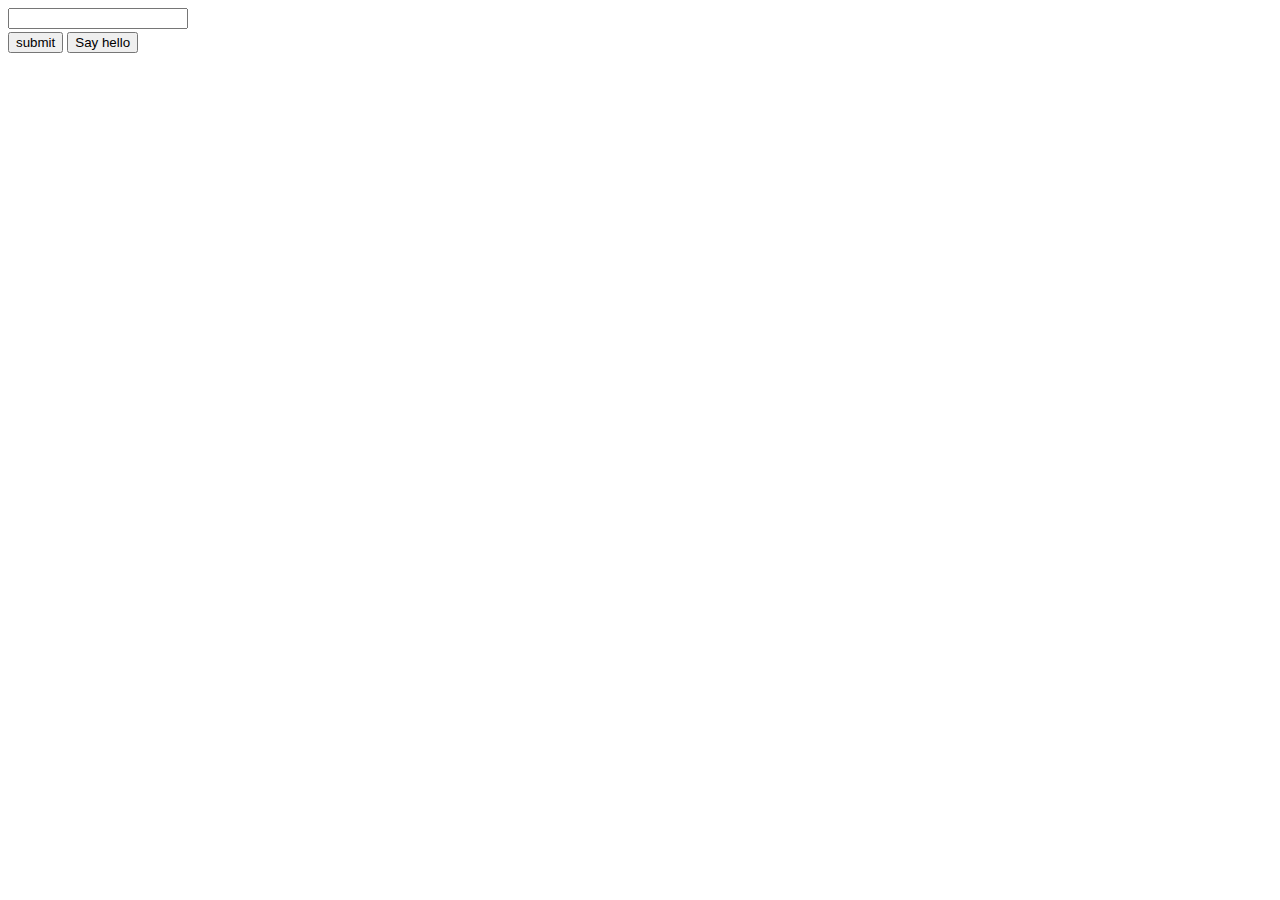
<file: assets/index.html>
<!DOCTYPE >
<html xmlns="http://www.w3.org/1999/xhtml" debug="true">
  <head>
    <meta http-equiv="Content-Type" content="text/html; charset=utf-8" />
    <meta name="viewport" 
      content="width=device-width, initial-scale=1.0, maximum-scale=1.0, user-scalable=0">
    <meta name="apple-mobile-web-app-capable" content="yes">
    <meta name="viewport" content="target-densitydpi=device-dpi" />
    <script type="text/javascript">
      function init()
      {
        var testVal = document.getElementById('mytextId').value;
        AndroidFunction.showToast(testVal);
      }
      function showAndroidToast(toast) {
        AndroidFunction.showToast(toast);
      }
    </script>
  </head>
  <body>        
    <div style="float: left;width: 50%;">
      <input type="text" style="width: 180px;" name="myText" id="mytextId" />
    </div>
    <div style="clear: both;height: 3px;"> </div>
    <div>
      <input value="submit" type="button" name="submit" id="btnSubmit" onclick="javascript:return init();" /> 
      <input type="button" value="Say hello" onClick="showAndroidToast('Hello Android!')" />
    </div>  
  </body>
</html>
</file>
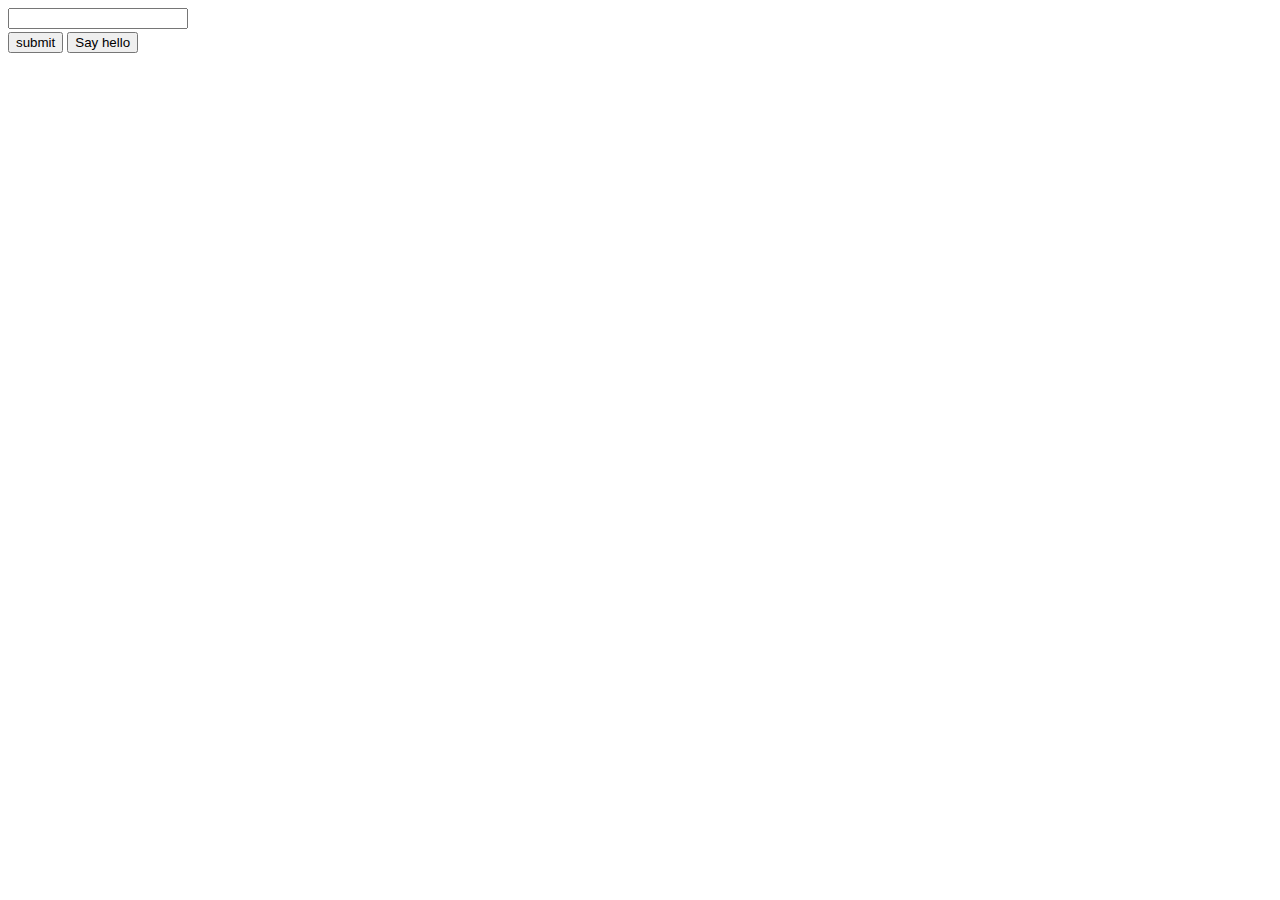
<file: res/index.html>
<!DOCTYPE >
<html xmlns="http://www.w3.org/1999/xhtml" debug="true">
    <head>
        <meta http-equiv="Content-Type" content="text/html; charset=utf-8" />
        <meta name="viewport" 
          content="width=device-width, initial-scale=1.0, maximum-scale=1.0, user-scalable=0">
        <meta name="apple-mobile-web-app-capable" content="yes">
        <meta name="viewport" content="target-densitydpi=device-dpi" />
        <script type="text/javascript">
           function init()
           {
        	   var testVal = document.getElementById('mytextId').value;
        	   AndroidFunction.showToast(testVal);
           }
    function showAndroidToast(toast) {
        AndroidFunction.showToast(toast);
    }
        </script>
    </head>
    <body>        
        <div style="float: left;width: 50%;">
           <input type="text" style="width: 180px;" 
                   name="myText" id="mytextId" />
           
        </div>
        <div style="clear: both;height: 3px;"> </div>
        <div>
          <input value="submit" type="button" name="submit" 
            id="btnSubmit" onclick="javascript:return init();" /> 
<input type="button" value="Say hello" onClick="showAndroidToast('Hello Android!')" />
        </div>  

    </body>
</html>
</file>
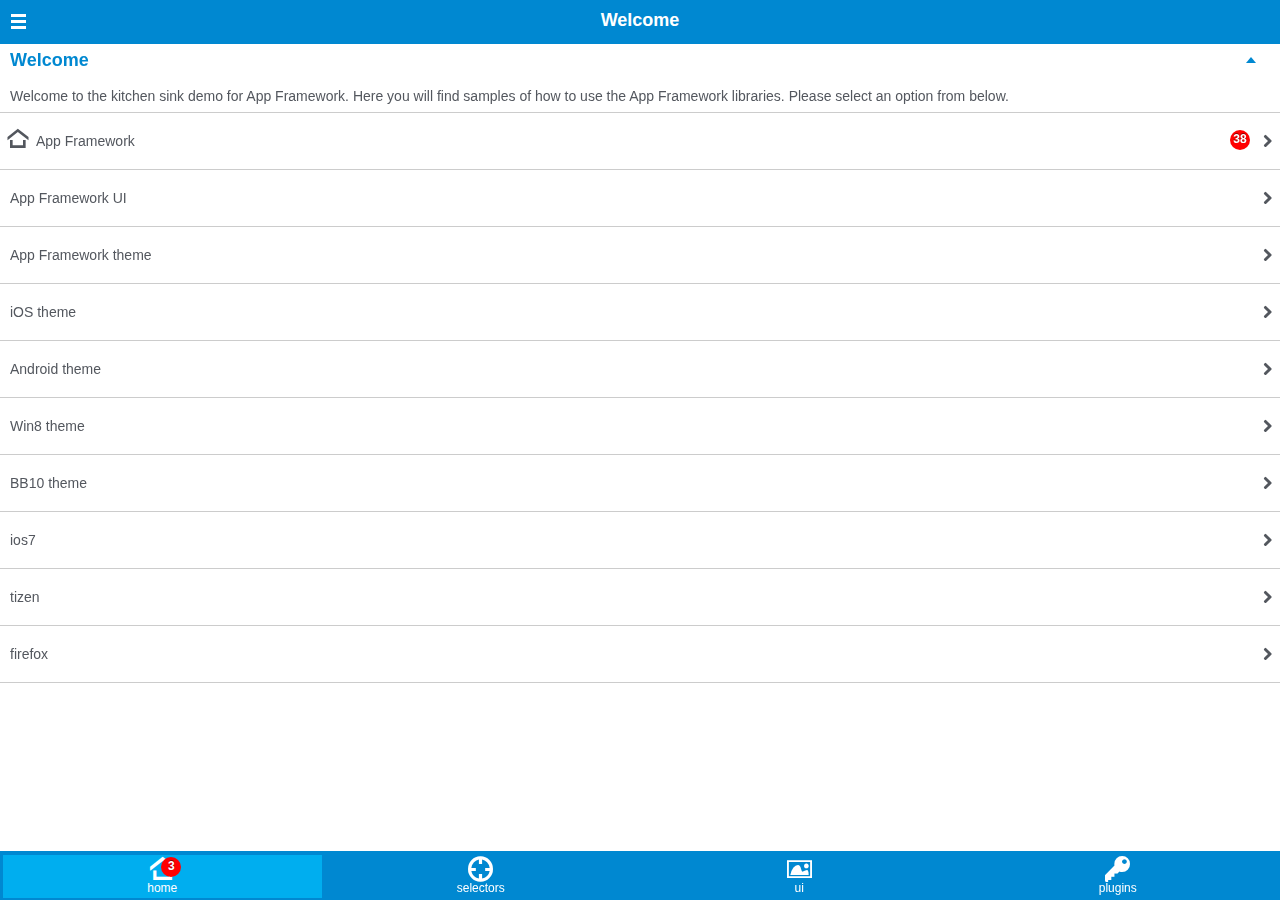
<file: assets/appframework/index.html>
﻿<!DOCTYPE html>
<!--HTML5 doctype-->
<html>

    <head>
        <script>
            (function() {
                if ("-ms-user-select" in document.documentElement.style && navigator.userAgent.match(/IEMobile\/10\.0/)) {
                    var msViewportStyle = document.createElement("style");
                    msViewportStyle.appendChild(document.createTextNode("@-ms-viewport{width:auto!important}"));
                    document.getElementsByTagName("head")[0].appendChild(msViewportStyle);
                }
            })();
        </script>

        <title>App Framework Kitchen Sink</title>
        <meta http-equiv="Content-type" content="text/html; charset=utf-8">
        <meta name="viewport" content="width=device-width, initial-scale=1.0, maximum-scale=1.0, minimum-scale=1.0, user-scalable=0">
        <meta name="apple-mobile-web-app-capable" content="yes" />
        <META HTTP-EQUIV="Pragma" CONTENT="no-cache">
        <meta http-equiv="X-UA-Compatible" content="IE=edge" />
        <link rel="stylesheet" type="text/css" href="css/icons.css" />

        <!--
        <link rel="stylesheet" type="text/css" href="css/af.ui.css" title="default" />
        -->
        <link rel="stylesheet" type="text/css" href="css/main.css"  />
        <link rel="stylesheet" type="text/css" href="css/appframework.css"  />
        <link rel="stylesheet" type="text/css" href="css/lists.css"  />
        <link rel="stylesheet" type="text/css" href="css/forms.css"  />
        <link rel="stylesheet" type="text/css" href="css/buttons.css"  />
        <link rel="stylesheet" type="text/css" href="css/badges.css"  />
        <link rel="stylesheet" type="text/css" href="css/grid.css"  />

        <link rel="stylesheet" type="text/css" href="css/android.css"  />
        <link rel="stylesheet" type="text/css" href="css/win8.css"  />
        <link rel="stylesheet" type="text/css" href="css/bb.css"  />
        <link rel="stylesheet" type="text/css" href="css/ios.css"  />
        <link rel="stylesheet" type="text/css" href="css/ios7.css"  />
        <link rel="stylesheet" type="text/css" href="css/tizen.css"  />
        <link rel="stylesheet" type="text/css" href="css/firefox.css"  />

        <link rel="stylesheet" type="text/css" href="plugins/css/af.actionsheet.css"  />
        <link rel="stylesheet" type="text/css" href="plugins/css/af.popup.css"  />
        <link rel="stylesheet" type="text/css" href="plugins/css/af.scroller.css"  />
        <link rel="stylesheet" type="text/css" href="plugins/css/af.selectBox.css"  />

        <!-- uncomment for intel.xdk apps
        <script type="text/javascript" charset="utf-8" src="intelxdk.js"></script>
        <script type="text/javascript" charset="utf-8" src="xhr.js"></script>
        -->
        <script type="text/javascript" charset="utf-8" src="./appframework.js"></script>
        <!-- include af.desktopBrowsers.js on desktop browsers only -->
        <script>
            function loadedPanel(what) {
                //We are going to set the badge as the number of li elements inside the target
                $.ui.updateBadge("#aflink", $("#af").find("li").length);
            }

            function unloadedPanel(what) {
                console.log("unloaded " + what.id);
            }

            if (!((window.DocumentTouch && document instanceof DocumentTouch) || 'ontouchstart' in window)) {
                var script = document.createElement("script");
                script.src = "plugins/af.desktopBrowsers.js";
                var tag = $("head").append(script);
                //$.os.desktop=true;
            }

            //  $.feat.nativeTouchScroll=true;

        </script>
        <script type="text/javascript" charset="utf-8" src="./plugins/af.actionsheet.js"></script>
        <script type="text/javascript" charset="utf-8" src="./plugins/af.css3animate.js"></script>
        <script type="text/javascript" charset="utf-8" src="./plugins/af.passwordBox.js"></script>
        <script type="text/javascript" charset="utf-8" src="./plugins/af.scroller.js"></script>
        <script type="text/javascript" charset="utf-8" src="./plugins/af.selectBox.js"></script>
        <script type="text/javascript" charset="utf-8" src="./plugins/af.touchEvents.js"></script>
        <script type="text/javascript" charset="utf-8" src="./plugins/af.touchLayer.js"></script>
        <script type="text/javascript" charset="utf-8" src="./plugins/af.popup.js"></script>

        <script type="text/javascript" charset="utf-8" src="./ui/appframework.ui.js"></script>
        <!-- <script type="text/javascript" charset="utf-8" src="./ui/transitions/all.js"></script> -->
        <script type="text/javascript" charset="utf-8" src="./ui/transitions/fade.js"></script>
        <script type="text/javascript" charset="utf-8" src="./ui/transitions/flip.js"></script>
        <script type="text/javascript" charset="utf-8" src="./ui/transitions/pop.js"></script>
        <script type="text/javascript" charset="utf-8" src="./ui/transitions/slide.js"></script>
        <script type="text/javascript" charset="utf-8" src="./ui/transitions/slideDown.js"></script>
        <script type="text/javascript" charset="utf-8" src="./ui/transitions/slideUp.js"></script>
        <script type="text/javascript" charset="utf-8" src="./plugins/af.slidemenu.js"></script>
        <script type="text/javascript" charset="utf-8" src="./plugins/af.8tiles.js"></script>

        <script type="text/javascript">
            /* This function runs once the page is loaded, but intel.xdk is not yet active */
            //$.ui.animateHeaders=false;
            var search = document.location.search.toLowerCase().replace("?", "");
            //if(!search)
            $.ui.useOSThemes = true;
            $.ui.overlayStatusbar = true;
            // for ios7 only to add header padding to overlay the statusbar
            // $.ui.resetScrollers=true;
            if (search.length > 0)//Android fix has too many buggy issues on iOS - can't preview with $.os.android
            {

                $.ui.useOSThemes = true;
                if (search == "win8")
                    $.os.ie = true;
                else if (search == "firefox")
                    $.os.fennec = "true"
                $.ui.ready(function() {
                    $("#afui").get(0).className = search;
                });
            }

            var webRoot = "./";
            // $.os.android=true;
            $.ui.autoLaunch = false;
            $.ui.openLinksNewTab = false;
            $.ui.splitview = false;

            $(document).ready(function() {
                $.ui.launch();
            });

            /* This code is used to run as soon as intel.xdk activates */
            var onDeviceReady = function() {
                $.ui.launch();
                intel.xdk.device.setRotateOrientation("portrait");
                intel.xdk.device.setAutoRotate(false);
                webRoot = intel.xdk.webRoot + "";
                //hide splash screen
                intel.xdk.device.hideSplashScreen();
                $.ui.blockPageScroll();
                //block the page from scrolling at the header/footer
            };
            document.addEventListener("intel.xdk.device.ready", onDeviceReady, false);

            function showHide(obj, objToHide) {
                var el = $("#" + objToHide)[0];

                if (obj.className == "expanded") {
                    obj.className = "collapsed";
                } else {
                    obj.className = "expanded";
                }
                $(el).toggle();

            }

            if ($.os.android || $.os.ie || search == "android") {
                $.ui.ready(function() {
                    $("#main .list").append("<li><a id='toggleAndroidTheme'>Toggle Theme Color</a></li>");
                    var $el = $("#afui");
                    $("#toggleAndroidTheme").bind("click", function(e) {
                        if ($el.hasClass("light"))
                            $el.removeClass("light");
                        else
                            $el.addClass("light");
                    });
                });
            }
        </script>

    </head>

    <body>
        <div id="afui">
            <!-- this is the splashscreen you see. -->
            <div id="splashscreen" class='ui-loader heavy'>
                App Framework
                <br>
                <br>
                <span class='ui-icon ui-icon-loading spin'></span>
                <h1>Starting app</h1>

            </div>
            <div id="header">
                <a id='menubadge' onclick='af.ui.toggleSideMenu()' class='menuButton'></a>
            </div>
            <div id="content">
                <div title='Welcome' id="main" class="panel" selected="true" data-load="loadedPanel" data-unload="unloadedPanel" data-tab="navbar_home">
                    <h2 class='expanded' onclick='showHide(this,"main_info");'>Welcome</h2>

                    <p id='main_info'>
                        Welcome to the kitchen sink demo for App Framework. Here you will find samples of how to use the App Framework libraries. Please select an option from below.
                    </p>
                    <ul class="list">
                        <li class='red'>
                            <a href="#af" id='aflink' class='icon home big'>App Framework</a>
                        </li>
                        <li class="blue">
                            <a href="#afuidemo">App Framework UI</a>
                        </li>
                        <li>
                            <a href="index.html" data-ignore="true">App Framework theme</a>
                        </li>
                        <li>
                            <a href="index.html?ios" data-ignore="true">iOS theme</a>
                        </li>
                        <li>
                            <a href="index.html?android" data-ignore="true">Android theme</a>
                        </li>
                        <li>
                            <a href="index.html?win8" data-ignore="true">Win8 theme</a>
                        </li>
                        <li>
                            <a href="index.html?bb" data-ignore="true">BB10 theme</a>
                        </li>
                        <li>
                            <a href="index.html?ios7" data-ignore="true">ios7</a>
                        </li>
                        <li>
                            <a href="index.html?tizen" data-ignore="true">tizen</a>
                        </li>
                        <li>
                            <a href="index.html?firefox" data-ignore="true">firefox</a>
                        </li>

                    </ul>
                </div>
                <!---------------------------------------------->
                <div title="AppFramework" id="af" class="panel" data-nav="menu_AppFramework" data-header="testheader">
                    <!-- <header><span>This is an inline header in a panel.  Below is an inline footer</span></header>-->
                    <h2 class='expanded' onclick='showHide(this,"AppFramework_info");'>AppFramework</h2>

                    <p id='AppFramework_info'>
                        AppFramework is a blazingly fast query selector tool that is optmimized for HTML5 browsers.
                    </p>
                    <ul class="list">
                        <li>
                            <a id="tester"  onClick="$.ui.scrollToBottom('af')" class='flipAnimation'>Go To Bottom</a>
                        </li>
                        <li>
                            <a href="#af1">$ Selector</a>
                        </li>
                        <li>
                            <a href="#af2">$().length()</a>
                        </li>
                        <li>
                            <a href="#af3">$().find()</a>
                        </li>
                        <li>
                            <a href="#af4">$().html()</a>
                        </li>
                        <li>
                            <a href="#af5">$().text()</a>
                        </li>
                        <li>
                            <a href="#af6">$().css()</a>
                        </li>
                        <li>
                            <a href="#af7">$().empty()</a>
                        </li>
                        <li>
                            <a href="#af8">$().hide()</a>
                        </li>
                        <li>
                            <a href="#af9">$().show()</a>
                        </li>
                        <li>
                            <a href="#af10">$().toggle()</a>
                        </li>
                        <li>
                            <a href="#af11">$().val()</a>
                        </li>
                        <li>
                            <a href="#af12">$().attr()</a>
                        </li>
                        <li>
                            <a href="#af13">$().removeAttr()</a>
                        </li>
                        <li>
                            <a href="#af14">$().remove()</a>
                        </li>
                        <li>
                            <a href="#af15">$().addClass()</a>
                        </li>
                        <li>
                            <a href="#af16">$().removeClass()</a>
                        </li>
                        <li>
                            <a href="#af17">$().hasClass()</a>
                        </li>
                        <li>
                            <a href="#af18">$().bind()</a>
                        </li>
                        <li>
                            <a href="#af19">$().unbind()</a>
                        </li>
                        <li>
                            <a href="#af20">$().trigger()</a>
                        </li>
                        <li>
                            <a href="#af21">$().append()</a>
                        </li>
                        <li>
                            <a href="#af22">$().prepend()</a>
                        </li>
                        <li>
                            <a href="#af32">$().get(0)</a>
                        </li>
                        <li>
                            <a href="#af31">$().offset()</a>
                        </li>
                        <li>
                            <a href="#afparent">$().parent()</a>
                        </li>
                        <li>
                            <a href="#afserialize">$().serialize()</a>
                        </li>
                        <li>
                            <a href="#af33">$.isArray()</a>
                        </li>
                        <li>
                            <a href="#af34">$.isFunction()</a>
                        </li>
                        <li>
                            <a href="#af23">$.jsonP()</a>
                        </li>
                        <li>
                            <a href="#af24">$.ajax()</a>
                        </li>
                        <li>
                            <a href="#af25">$.get(0)</a>
                        </li>
                        <li>
                            <a href="#af26">$.post()</a>
                        </li>
                        <li>
                            <a href="#af27">$.getJSON()</a>
                        </li>
                        <li>
                            <a href="#af28">$.param()</a>
                        </li>
                        <li>
                            <a href="#af29">$.parseJSON()</a>
                        </li>
                        <li>
                            <a href="#af30">$.os</a>
                        </li>
                        <li>
                            <a  onClick="$.ui.scrollToTop('af')">Go To Top</a>
                        </li>
                    </ul>
                    <footer>
                        <a href="#main" id='navbar_home' class='icon home'>Home <span class='af-badge lr'>12</span> </a>
                    </footer>
                </div>
                <div id="afserialize" class="panel" title="$().serialize" data-nav="menu_AppFramework">
                    <script>
                        function serializeForm() {
                            alert($("#form").serialize());
                        }
                    </script>
                    $("#form").serialize() - will return a key/value pair string of the form elements
                    <br>
                    <Br>
                    <form id="form" onsubmit="return false">
                        Name:
                        <input type='text' class='af-ui-forms' name='name' value='John Smith'>
                        <br>
                        <input type='checkbox' class='af-ui-forms' value='yes' checked name='human'>
                        <label for='human'>Are you human?</label>
                        <br>
                        <br>
                        Gender: <span>
                            <select id='serialize_gender' name="gender">
                                <option value='m'>Male</option><option value='f'>Female</option><select>
                        </span>
                        <br>
                        <br>
                        <br>
                        <input type="button" onclick="serializeForm()" value="Serialize">
                    </form>
                </div>
                <!-- af> af Selector -->
                <div id="af1" class="panel" title="$()" data-nav="menu_AppFramework">
                    <span id="aftest2">This is some html</span>
                    <br />
                    <br />
                    <a class="button"  onclick="alert($('#aftest2')[0])">Click to get Object</a>
                    <br />
                    <br />
                    <a class="button"  onclick="alert($('#aftest2').html())">Click to get Content</a>
                </div>
                <!-- af> af length() -->
                <div id="af2" class="panel" title=".length()" data-nav="menu_AppFramework">
                    <div class='af2'>
                        Div 1 (class="af2")
                    </div>
                    <div class='af2'>
                        Div 2 (class="af2")
                    </div>
                    <div class='af2'>
                        Div 3 (class="af2")
                    </div>
                    <div class='af4'>
                        Div 4 (class="af4")
                    </div>
                    <br />
                    <a class="button"  onclick="alert($('.af2').length)">Click to get the Length by classname</a>
                </div>
                <!-- af> af find() -->
                <div id="af3" class="panel" title=".find()" data-nav="menu_AppFramework">
                    $("#div").find("li") find all element(s) inside a container
                    <br />
                    <br />
                    <ul class="list">
                        <li id='find1'>
                            Item 1
                        </li>
                        <li>
                            Item 2
                        </li>
                    </ul>
                    <a class="button"  onclick="alert($('#af3').find('li').length)">Click to get the count of li's in the div</a>
                    <br />
                    <br />
                </div>
                <!-- af> af html() -->
                <div id="af4" class="panel" title=".html()" data-nav="menu_AppFramework">
                    $("#div").html() allows you to get or set a contents HTML.
                    <br />
                    <br />
                    <div id="af4_content" style='border:1px solid black'>
                        This is some content
                    </div>
                    <br />
                    <br />
                    <a class="button"  onclick='alert($("#af4_content").html())'>Get Content</a>| <a  class="button" onclick='$("#af4_content").html("New Content")'>Set Content</a>
                </div>
                <!-- af> af text() -->
                <div id="af5" class="panel" title=".text()" data-nav="menu_AppFramework">
                    $("#div").text() allows you to get or set a contents text.
                    <br />
                    <br />
                    <div id="af5_content" style='border:1px solid black'>
                        <span>This is some text</span> other text
                    </div>
                    <br />
                    <br />
                    <a class="button"  onclick='alert($("#af5_content").text())'>Get Text</a>| <a class="button"  onclick='$("#af5_content").text("New Text")'>Set Text</a>
                </div>
                <!-- af> af css() -->
                <div id="af6" class="panel" title=".css()" data-nav="menu_AppFramework">
                    $("#div").css() - allows you to get or set a CSS property.
                    <br />
                    <br />
                    <div style="background:red;color:white;border:1px solid black" id="af6_content">
                        This is some content
                    </div>
                    <br />
                    <br />
                    <a class="button"  onclick='alert($("#af6_content").css("background"))'>Get background color</a>
                    <br />
                    <a class="button"  onclick='$("#af6_content").css("background","green")'>Set background color</a>
                </div>
                <!-- af> af empty() -->
                <div id="af7" class="panel" title=".empty()" data-nav="menu_AppFramework">
                    $("#div").empty() - will empty out the contents of the element.
                    <br />
                    <br />
                    <div id="af7_content" style="border:1px solid black">
                        This is some content
                    </div>
                    <br/>
                    <br/>
                    <a class="button"  onclick='$("#af7_content").empty()'>$().empty()</a>
                </div>
                <!-- af> af hide() -->
                <div id="af8" class="panel" title=".hide()" data-nav="menu_AppFramework">
                    $("#div").hide() - will set the elements display property to "none".
                    <br />
                    <br />
                    <div id="af8_content" style="border:1px solid black">
                        This is some content
                    </div>
                    <br/>
                    <a class="button"  onclick='$("#af8_content").hide()'>Hide the div</a>
                </div>
                <!-- af> af show() -->
                <div id="af9" class="panel" title=".show()" data-nav="menu_AppFramework">
                    $("#div").show() - will set the elements display property to "block".
                    <br />
                    <br />
                    <div id="af9_content" style="border:1px solid black;display:none;">
                        This is some content
                    </div>
                    <br/>
                    <a class="button"  onclick='$("#af9_content").show()'>Show the div</a>
                </div>
                <!-- af> af toggle() -->
                <div id="af10" class="panel" title=".toggle()" data-nav="menu_AppFramework">
                    $("#div").toggle() - will toggle the elements display property.
                    <br />
                    <br />
                    <div id="af10_content" style="border:1px solid black;display:block;">
                        This is some content
                    </div>
                    <br/>
                    <br />
                    <a class="button"  onclick='$("#af10_content").toggle()'>Toggle a div</a>
                </div>
                <!-- af> af val() -->
                <div id="af11" class="panel" title=".val()" data-nav="menu_AppFramework">
                    $("#div").val() - will get or set the value of an HTML element.
                    <br />
                    <br />
                    <input type="text" id="af11_input" size=15>
                    <br />
                    <br />
                    <a class="button"  onclick='alert($("#af11_input").val())'>Get Value</a>
                    <br />
                    <a class="button"  onclick='($("#af11_input").val("set value"))'>Set Value</a>
                </div>
                <!-- af> af attr() -->
                <div id="af12" class="panel" title=".attr()" data-nav="menu_AppFramework">
                    $("#div").attr() - will get or set an attribute of an HTML element.
                    <br />
                    <br />
                    <div id="af12_content" data-test="foo">
                        The data-test attribute is set to "foo" - data-test="foo"
                    </div>
                    <br />
                    <br />
                    <a class="button"  onclick='alert($("#af12_content").attr("data-test"))'>Get Attribute Value</a>
                    <br />
                    <a class="button"  onclick='($("#af12_content").attr("data-test","bar"))'>Set Attribute Value</a>
                </div>
                <!-- af> af removeAttr() -->
                <div id="af13" class="panel" title=".removeAttr()" data-nav="menu_AppFramework">
                    $("#div").removeAttr() - will remove an attribute of an HTML element.
                    <br />
                    <br />
                    <div id="af13_content" data-test="foo">
                        The data-test attribute is set to "foo" - data-test="foo"
                    </div>
                    <br />
                    <a class="button"  onclick='alert($("#af13_content").attr("data-test"))'>Get Attribute Value</a>
                    <br />
                    <a class="button"  onclick='($("#af13_content").removeAttr("data-test"))'>Remove Attribute Value</a>
                </div>
                <!-- af> af remove() -->
                <div id="af14" class="panel" title=".remove()" data-nav="menu_AppFramework">
                    $("#div").remove() - will remove an element from the parent container.
                    <br />
                    <br />
                    <div id="af14_content" style="border:1px solid black">
                        This is content that will be removed from the DOM.
                    </div>
                    <br />
                    <a class="button"  onclick='$("#af14_content").remove()'>Remove the Element</a>
                </div>
                <!-- af> af addClass() -->
                <div id="af15" class="panel" title=".addClass()" data-nav="menu_AppFramework">
                    $("#div").addClass() - adds a css class to the element.
                    <br />
                    <br />
                    <div style='border:1px solid black' id="af15_content">
                        This is some content
                    </div>
                    <br />
                    <br />
                    <a class="button"  onclick='($("#af15_content").addClass("class16"))'>Add a Class</a>
                </div>
                <!-- af> af removeClass() -->
                <div id="af16" class="panel" title=".removeClass()" data-nav="menu_AppFramework">
                    $("#div").removeClass() - removes a css class to the element.
                    <br />
                    <br />
                    <div style='border:1px solid black' id="af16_content" class="class16">
                        This is some content
                    </div>
                    <br />
                    <a class="button"  onclick='($("#af16_content").removeClass("class16"))'>Remove the Class</a>
                </div>
                <!-- af> af hassClass() -->
                <div id="af17" class="panel" title=".hasClass()" data-nav="menu_AppFramework">
                    $("#div").hassClass() - returns a boolean if an element has a class.
                    <br />
                    <br />
                    <div style='border:1px solid black' id="af17_content" class="class16">
                        This is some content
                    </div>
                    <br />
                    <a class="button"  onclick='alert($("#af17_content").hasClass("class16"))'>Check if it has the class</a>
                </div>
                <!-- af> af bind() -->
                <div id="af18" class="panel" title=".bind()" data-nav="menu_AppFramework">
                    $("#div").bind() - binds an event to an element.
                    <br />
                    <br />
                    <a class="button"  id="af18_content">Test Link to bind event to</a>
                    <br />
                    <br />
                    <a class="button"  onclick='$("#af18_content").bind("click",function(evt){alert("I was clicked");});alert("click event is bound");'>Bind Event</a>
                    <br />
                </div>
                <!-- af> af unbind() -->
                <div id="af19" class="panel" title=".unbind()" data-nav="menu_AppFramework">
                    $("#div").unbind() - unbinds an event from an element.
                    <br />
                    <br />
                    <a class="button"  id="af19_content">This is a test link</a>
                    <br />
                    <br />
                    <a class="button"  onclick='$("#af19_content").bind("click",function(){alert("I was clicked");});alert("click event is bound");'>Bind Event</a>
                    <br />
                    <a class="button"  onclick='$("#af19_content").unbind("click")'>Unbind Event</a>
                </div>
                <!-- af> af trigger() -->
                <div id="af20" class="panel" title=".trigger()" data-nav="menu_AppFramework">
                    $("#div").trigger() - triggers an event on an element.
                    <br />
                    <br />
                    <a id="af20_content"  onclick="alert('I was clicked')">Click to test me</a>
                    <br />
                    <br />
                    <a class="button"  onclick='$("#af20_content").trigger("click")'>Trigger Event</a>
                </div>
                <!-- af> af append() -->
                <div id="af21" class="panel" title=".append()" data-nav="menu_AppFramework">
                    $("#div").append() - appends an element or content.
                    <br />
                    <br />
                    <div id="af21_content">
                        I'll append content after the &lt;hr>
                        <hr>
                    </div>
                    <br />
                    <br />
                    <a class="button"  onclick='$("#af21_content").append("<span>Some more content<br /></span>");'>Append Content</a>
                </div>
                <!-- af> af prepend() -->
                <div id="af22" class="panel" title=".prepend()" data-nav="menu_AppFramework">
                    $("#div").prepend() - prepends an element or content.
                    <br />
                    <br />
                    <div id="af22_content">
                        <hr>
                        I'll prepend content before the &lt;hr>
                    </div>
                    <br />
                    <br />
                    <a class="button"  onclick='$("#af22_content").prepend("<span>Some more content<br /></span>");'>Prepend Content</a>
                </div>
                <!-- af> af offset() -->
                <div id="af31" class="panel" title=".offset()" data-nav="menu_AppFramework">
                    <script>
                        function getElementOffset() {
                            var data = $("#af31").offset();
                            alert("Top: " + data.top + " - Left: " + data.left);
                        }
                    </script>
                    $("#div").offset() - Gets the left and top offset of an element.
                    <br />
                    <br />
                    <a class="button"  onclick='getElementOffset()'>Get Offsett</a>
                </div>
                <!-- af> af get(0) -->
                <div id="af32" class="panel" title=".get(0)" data-nav="menu_AppFramework">
                    $("#div").get(0) - Get's an individual element by index.
                    <br />
                    <br />
                    <script>
                        function getElementByIndex() {
                            var obj = $(".panel").get(0);
                            alert("This is the first panel = " + obj.id);
                        }
                    </script>
                    <a class="button"  onclick='getElementByIndex();'>Get first panel</a>
                </div>
                <!-- af> af jsonP() -->
                <div id="af23" class="panel" title=".jsonP()" data-nav="menu_AppFramework">
                    $.jsonP(url:"URL", success:function(){}, timeout:"1000", error:function(){} ) - makes a jsonP call for cross domain scripting
                    <br />
                    <br />
                    <div id="af23_content" style="border:1px solid black;">
                        This will get updated with content from the jsonP call
                    </div>
                    <br />
                    <br />
                    <a class="button"  onclick="$.jsonP({url:'http://jsfiddle.net/echo/jsonp/?test=some+html+content&callback=?',success:function(data){$('#af23_content').html(data.test)}});">Make jsonP call</a>
                </div>
                <!-- af> af ajax() -->
                <div id="af24" class="panel" title=".ajax()" data-nav="menu_AppFramework">
                    $.ajax(url:"URL", success:function(){}, timeout:"1000", error:function(){} ) - makes an Ajax call
                    <br />
                    <br />
                    <script type="text/javascript">
                        function doAjax() {
                            $.ajax({
                                url : webRoot + 'ajax.html',
                                success : function(data) {
                                    $('#af24_content').html(data)
                                }
                            });
                        }
                    </script>
                    <div id="af24_content" style="border:1px solid black;">
                        This will get updated with content from the ajax call
                    </div>
                    <br />
                    <br />
                    <a class="button"  onclick="doAjax()">Make Ajax Call</a>
                </div>
                <!-- af> af get(0) -->
                <div id="af25" class="panel" title=".get(0)" data-nav="menu_AppFramework">
                    $.get(url:"URL", success:function(){}, timeout:"1000", error:function(){} ) - makes an Ajax call
                    <br />
                    <br />
                    <script type="text/javascript">
                        function doget() {
                            $.get(webRoot + 'ajax.html', function(data) {
                                $('#af25_content').html(data)
                            });
                        }
                    </script>
                    <div id="af25_content" style="border:1px solid black;">
                        This will get updated with content from the ajax call
                    </div>
                    <br />
                    <br />
                    <a class="button"  onclick="doget()">Make Get Call</a>
                </div>
                <!-- af> af post() -->
                <div id="af26" class="panel" title=".post()" data-nav="menu_AppFramework">
                    $.post(url,data:{foo:"bar"}, success:function(){}, timeout:"1000",error: function(){} ) - makes an Ajax call
                    <br />
                    <br />
                    <script type="text/javascript">
                        function doPost() {
                            $.post(webRoot + 'ajax.html', {
                                foo : "bar"
                            }, function(data) {
                                $('#af26_content').html(data)
                            });
                        }
                    </script>
                    <div id="af26_content" style="border:1px solid black;">
                        This will get updated with content from the ajax call
                    </div>
                    <br />
                    <br />
                    <a class="button"  onclick="doPost()">Make Post Call</a>
                </div>
                <!-- af> af getJSON() -->
                <div id="af27" class="panel" title=".getJSON()" data-nav="menu_AppFramework">
                    $.getJSON(url,data,success); - Makes a XMLHpttRequest GET request and returns a JSON object.
                    <br />
                    <br />
                    <script>
                        function doJSON() {
                            $.getJSON(webRoot + 'json.html', function(data) {
                                $('#af27_content').html(JSON.stringify(data))
                            });
                        }
                    </script>
                    <div style="border:1px solid black" id="af27_content">
                        Returned object
                    </div>
                    <br />
                    <a class="button"  onclick="doJSON()">Make GetJson Call</a>
                </div>
                <!-- af> af serialize() -->
                <div id="af28" class="panel" title=".param()">
                    $.param() - serializes an object into key/value pairs for a querystring.
                    <br />
                    <br />
                    <code>
                        var obj= {foo:"foo",bar:"bar"};
                    </code>
                    <br />
                    <br />
                    <script>
                        function doSerialize() {
                            var obj = {
                                foo : "foo",
                                bar : "bar"
                            };
                            $("#af28_content").html($.param(obj));
                        }
                    </script>
                    <div id="af28_content" style="border:1px solid black">
                        Serialized parameters will show here.
                    </div>
                    <br />
                    <br />
                    <a class="button"  onclick="doSerialize()">Make param Call</a>
                </div>
                <!-- af> af parseJSON() -->
                <div id="af29" class="panel" title=".parseJSON()" data-nav="menu_AppFramework">
                    $.parseJSON() - parses a string and converts it into a JSON object. Uses the native JSON parser, but is added for backwards compatibility.
                    <br>
                    <br>
                    <code>
                        var obj='{"foo":"bar"}';
                    </code>

                    <script>
                        function doParseJson() {
                            var obj = '{"foo":"bar"}';
                            alert($.parseJSON(obj));
                        }
                    </script>
                    <br>
                    <a class="button"  onclick="doParseJson()">Parse JSON string</a>
                </div>
                <!-- af> os -->
                <div id="af30" class="panel" title=".os" data-nav="menu_AppFramework">
                    $.os - holds information about the OS of the device, and if it is a webkit browser
                    <br>
                    <br>
                    <div class="samplecode" >
                        $.os.webkit  =
                        <script>
                            document.write($.os.webkit);
                        </script>
                        <br>
                        $.os.android =
                        <script>
                            document.write($.os.android);
                        </script>
                        <br>
                        $.os.ipad =
                        <script>
                            document.write($.os.ipad);
                        </script>
                        <br>
                        $.os.iphone =
                        <script>
                            document.write($.os.iphone);
                        </script>
                        <br>
                        $.os.ios =
                        <script>
                            document.write($.os.ios);
                        </script>
                        <br>
                        $.os.webos =
                        <script>
                            document.write($.os.webos);
                        </script>
                        <br>
                        $.os.touchpad =
                        <script>
                            document.write($.os.touchpad);
                        </script>
                        <br>
                        $.os.blackberry =
                        <script>
                            document.write($.os.blackberry);
                        </script>
                        <br>
                        $.os.opera =
                        <script>
                            document.write($.os.opera);
                        </script>
                        <br>
                        $.os.fennec =
                        <script>
                            document.write($.os.fennec);
                        </script>
                        <br>
                    </div>

                </div>
                <!-- af> isArray -->
                <div id="af33" class="panel" title=".isArray()" data-nav="menu_AppFramework">
                    $.isArray(param) - returns a boolean if the parameter is an array.
                    <br>
                    <br>
                    <div class="samplecode">
                        var notArrayTest="foo";
                        <br>
                        var isArrayTest=[];

                    </div>

                    <script>
                        var notArrayTest = "foo";
                        var isArrayTest = [];

                        function isNotAnArray() {
                            alert($.isArray(notArrayTest));
                        }

                        function isAnArray() {
                            alert($.isArray(isArrayTest));
                        }
                    </script>
                    <br>
                    <a class="button"  onclick="isNotAnArray()">test notArrayTest</a>
                    <br>
                    <a class="button"  onclick="isAnArray()">test isArrayTest</a>
                    <br>
                </div>
                <!-- af> isFunction -->
                <div id="af34" class="panel" title=".isFunction()" data-nav="menu_AppFramework">
                    $.isFunction(param) - returns a boolean if the parameter is a function.
                    <br>
                    <br>
                    <div class="samplecode">
                        var notFunctionTest="foo";
                        <br>
                        var isFunctionTest=function(){};

                    </div>

                    <script>
                        var notFunctionTest = "foo";
                        var isFunctionTest = [];

                        function notAFunction() {
                            alert($.isArray(notFunctionTest));
                        }

                        function isAFunction() {
                            alert($.isArray(isFunctionTest));
                        }
                    </script>
                    <br>
                    <a class="button"  onclick="notAFunction()">test notFunctionTest</a>
                    <br>
                    <a class="button"  onclick="isAFunction()">test isFunctionTest</a>
                    <br>
                </div>
                <div id="afparent" class="panel" title=".parent()" data-nav="menu_AppFramework">
                    This returns the parent elements for the previously found elements in the container
                    <div class="samplecode">
                        $("#afparent").parent();
                    </div>
                    The parent id for this div is "content". Let's verify it.
                    <br>
                    <a  onclick="alert($('#afparent').parent().get(0).id);" class="button">Get Parent ID</a>
                </div>
                <!-- ------------------------------------------ -->
                <!-- ------------------------------------------ -->
                <!-- App Framework UI -->
                <div title="App Framework UI" id="afuidemo" class="panel" data-footer='footerui' data-tab="navbar_ui">
                    <h2 class='expanded' onclick='showHide(this,"AFUI_info");'>App Framework UI</h2>
                    <p id='AFUI_info'>
                        App Framework UI is the User Interface/User Experience library for mobile applications. It uses HTML5 and CSS3 for animations and transitions. We built the kitchen sink using App Framework UI. It is comprised of components from the Plugins library
                        and additional features.
                        <br>
                        * Fixed navigation bar
                        <br>
                        * Auto scrolling content panels
                        <br>
                        * Optional footer to segment your application
                        <br>
                    </p>
                    <ul class="list">
                        <li>
                            <a href="#aftransitions">Transitions</a>
                        </li>
                        <li>
                            <a href="#afforms">Form Styles</a>
                        </li>
                        <li>
                            <a href="#afgrid">Grid System</a>
                        </li>
                        <li>
                            <a href="#uiapi">$.ui API</a>
                        </li>
                        <li>
                            <a href="#uiinsetlist">Inset List</a>
                        </li>
                        <li>
                            <a href="#uibuttons">Buttons</a>
                        </li>
                        <li>
                            <a href="#uifooter">Custom Footers</a>
                        </li>
                        <li>
                            <a href="#uiside">Side Navigation Menu</a>
                        </li>
                        <li>
                            <a href="#uiicons">Vector Icons</a>
                        </li>
                        <li>
                            <a href="ajax.html" data-persist-ajax="true" data-refresh-ajax="true" title="Remote Page" data-pull-scroller="true">Load External Content</a>
                        </li>
                        <li>
                            <a href="http://www.AppFramework.com" target="_blank">Open a new page</a>
                        </li>
                        <li>
                            <a href="#uidefer">Defer loading</a>
                        </li>
                    </ul>
                </div>
                <div id="uiicons" title="Vector Icons" class="panel">
                    <h2 class='expanded' onclick='showHide(this,"icons_info");'>Vector Icons</h2>
                    <p id='icons_info'>
                        App Framework UI provides Vector icons to use throughout your app. Simply add the icon class, along with the image class name and additional sizes you want.
                        <br>
                        .mini -  .7em high
                        <br>
                        .big - 1.5em hight
                        <br>
                        The default is 1em.
                        <br>
                    </p>
                    <ul class="list">
                        <li>
                            <a  class="icon home">Home</a>
                        </li>
                        <li>
                            <a  class="icon home mini">Home Mini</a>
                        </li>
                        <li>
                            <a  class="icon pencil big">Pencil</a>
                        </li>
                        <li>
                            <a  class="icon picture big">Picture</a>
                        </li>
                        <li>
                            <a  class="icon camera big">Camera</a>
                        </li>
                        <li>
                            <a  class="icon headset big">Headset</a>
                        </li>
                        <li>
                            <a  class="icon paper big">Paper</a>
                        </li>
                        <li>
                            <a  class="icon stack big">Stack</a>
                        </li>
                        <li>
                            <a  class="icon folder big">Folder</a>
                        </li>
                        <li>
                            <a  class="icon tag big">Tag</a>
                        </li>
                        <li>
                            <a  class="icon basket big">Basket</a>
                        </li>
                        <li>
                            <a  class="icon phone big">Phone</a>
                        </li>
                        <li>
                            <a  class="icon mail big">Mail</a>
                        </li>
                        <li>
                            <a  class="icon location big">Location</a>
                        </li>
                        <li>
                            <a  class="icon clock big">Clock</a>
                        </li>
                        <li>
                            <a  class="icon calendar big">Calendar</a>
                        </li>
                        <li>
                            <a  class="icon message big">Message</a>
                        </li>
                        <li>
                            <a  class="icon chat big">Chat</a>
                        </li>
                        <li>
                            <a  class="icon user big">User</a>
                        </li>
                        <li>
                            <a  class="icon loading big">Loading</a>
                        </li>
                        <li>
                            <a  class="icon refresh big">Refresh</a>
                        </li>
                        <li>
                            <a  class="icon magnifier big">Magnifier</a>
                        </li>
                        <li>
                            <a  class="icon key big">Key</a>
                        </li>
                        <li>
                            <a  class="icon settings big">Settings</a>
                        </li>
                        <li>
                            <a  class="icon graph big">Graph</a>
                        </li>
                        <li>
                            <a  class="icon trash big">Trash</a>
                        </li>
                        <li>
                            <a  class="icon pin big">Pin</a>
                        </li>
                        <li>
                            <a  class="icon target big">Target</a>
                        </li>
                        <li>
                            <a  class="icon download big">Download</a>
                        </li>
                        <li>
                            <a  class="icon upload big">Upload</a>
                        </li>
                        <li>
                            <a  class="icon star big">Star</a>
                        </li>
                        <li>
                            <a  class="icon heart big">Heart</a>
                        </li>
                        <li>
                            <a  class="icon warning big">Warning</a>
                        </li>
                        <li>
                            <a  class="icon add big">Add</a>
                        </li>
                        <li>
                            <a  class="icon remove big">Remove</a>
                        </li>
                        <li>
                            <a  class="icon question big">Question</a>
                        </li>
                        <li>
                            <a  class="icon info big">Info</a>
                        </li>
                        <li>
                            <a  class="icon error big">Error</a>
                        </li>
                        <li>
                            <a  class="icon check big">Check</a>
                        </li>
                        <li>
                            <a  class="icon minimize big">Minimize</a>
                        </li>
                        <li>
                            <a  class="icon close big">Close</a>
                        </li>
                        <li>
                            <a  class="icon up big">Up</a>
                        </li>
                        <li>
                            <a  class="icon down big">Down</a>
                        </li>
                        <li>
                            <a  class="icon left big">Left</a>
                        </li>
                        <li>
                            <a  class="icon right big">Right</a>
                        </li>
                        <li>
                            <a  class="icon tools big">Tools</a>
                        </li>
                        <li>
                            <a  class="icon html5 big">HTML5</a>
                        </li>
                        <li>
                            <a  class="icon css big">CSS</a>
                        </li>
                        <li>
                            <a  class="icon js big">JS</a>
                        </li>
                        <li>
                            <a  class="icon cloud big">Cloud</a>
                        </li>
                        <li>
                            <a  class="icon tv big">TV</a>
                        </li>
                        <li>
                            <a  class="icon wifi big">Wifi</a>
                        </li>
                        <li>
                            <a  class="icon new big">New</a>
                        </li>
                        <li>
                            <a  class="icon mic big">Mic</a>
                        </li>
                        <li>
                            <a  class="icon database big">Database</a>
                        </li>
                        <li>
                            <a  class="icon busy big">Busy</a>
                        </li>
                        <li>
                            <a  class="icon bug big">Bug</a>
                        </li>
                        <li>
                            <a  class="icon lamp big">Lamp</a>
                        </li>
                    </ul>
                </div>
                <div id="uidefer" title="Defer Loading" class="panel" data-defer="defer.html">
                    Deferred loading requires a web browser for Ajax to work. What we do is load the html after $.ui.ready is called, so you can speed up the initial loading time of your app.
                </div>
                <div id="uiside" title="Side Menu Navigation" class="panel" data-footer="footerui">
                    <b>Side Menu Navigation</b>
                    <br>
                    If you are on a tablet, you'll already see the side menu. If you are on a phone, click the "Powered by AppFramework" button to expand it.
                    <br>
                    <Br>
                    Side menu's are created using the &lt;nav&gt; tags. You can set the id and then refer to them on each panel by setting the data-menu='id' property. The side menu's will only show if you have &lt;nav&gt; defined.
                </div>
                <div id="uifooter" title="Custom Footers"
                class="panel" data-footer='footerui'>
                    <p>
                        You should notice that the footer is no longer the default. It is specific to App Framework UI, with options for Transitions, UI and API
                    </p>
                    You can create custom fotoers using the &lt;footer&gt; tag. You then set the id on each panel to change them using
                    the data-footer='id' property.
                </div>
                <div id="afgrid" title="Grid System" class="panel" data-footer="footerui">
                    <p>
                        You can specify the following types of grids
                    </p>
                    <ul class="list inset">
                        <li>
                            col2 - 50% (2x2)
                        </li>
                        <li>
                            col3 - 33.3% (3x3)
                        </li>
                        <li>
                            col1-3 - 33.3% (33.3% for 3 column)
                        </li>
                        <li>
                            col2-3 - 66% (66.6% for 3 column)
                        </li>
                    </ul>
                    On phones, the grid system will always default to a single row.  On tablets, it will display inline.

                    <h2>2 column</h2>
                    <div class="grid">
                        <div class="col2">
                            This is the left column
                        </div>
                        <div class="col2">
                            This is the right column
                        </div>
                    </div>

                    <h2>3 column</h2>
                    <br>
                    <div class="grid">
                        <div class="col3">
                            This is the left column
                        </div>
                        <div class="col3">
                            This is the middle column
                        </div>
                        <div class="col3">
                            This is the right column
                        </div>
                    </div>

                    <h2>1-3/2-3 column</h2>
                    <br>
                    <div class="grid">
                        <div class="col1-3">
                            This is the left column
                        </div>

                        <div class="col2-3">
                            This is the right column
                        </div>
                    </div>

                    <h2>2-3/1-3 column</h2>
                    <br>
                    <div class="grid">
                        <div class="col2-3">
                            This is the left column
                        </div>

                        <div class="col1-3">
                            This is the right column
                        </div>
                    </div>

                </div>
                <div id="afforms" title="Form Styles" class="panel" data-footer='footerui'>
                    <div class="formGroupHead">
                        Standard
                    </div>
                    <form>
                        <input type="range" >
                        <input type="text" placeholder="test">
                        <input type="search" placeholder="search">
                        <textarea rows="6" placeholder="Enter your address"></textarea>
                    </form>

                    <div class="formGroupHead">
                        Grouping
                    </div>
                    <form>
                        <div class="input-group">
                            <input type="text" placeholder="test">
                            <input type="search" placeholder="search">
                            <textarea rows="6" placeholder="Enter your address"></textarea>
                        </div>
                    </form>
                    <div class="formGroupHead">
                        Labeled
                    </div>
                    <form>
                        <label for="test1">First Name</label>
                        <input id="test1" type="text" placeholder="test">
                        <label for="test2">Search</label>
                        <input  id="test2" type="search" placeholder="search">
                        <label for="test3">Info Name</label>                        <textarea  id="test3" rows="6" placeholder="Enter your address"></textarea>
                    </form>
                    <form>
                        <div class="input-group">
                            <label for="test1">First Name</label>
                            <input id="test1" type="text" placeholder="test">
                            <label for="test2">Search</label>
                            <input  id="test2" type="search" placeholder="search">
                            <label for="test3">Info Name</label>                            <textarea  id="test3" rows="6" placeholder="Enter your address"></textarea>

 <input type="submit" class="button" value="Submit" style='float:right;'>
                        </div>
                    </form>

                    <div class="formGroupHead">
                        Radios
                    </div>
                    <form>
                        <div class="input-group">
                            <label>Gender</label>
                            <input id="aaaa" type="radio" name="test" value="1">
                            <label for="aaaa">Male</label>
                            <input id="bbbb" type="radio" name="test" value="2">
                            <label for="bbbb">Female</label>
                            <input id="cccc" type="radio" name="test" value="3">
                            <label for="cccc">N/A </label>
                            <br style="clear:both">
                            <input type="submit" class="button" value="Submit" style='float:right;'>
                        </div>
                    </form>
                    <div class="formGroupHead">
                        Checkbox and Button
                    </div>
                    <form>
                        <div class="input-group">
                            <label>Gender</label>
                            <input id="aaaaa" type="checkbox" name="test2" value="1">
                            <label for="aaaaa">Male</label>
                            <input id="bbbbb" type="checkbox" name="test2" value="2">
                            <label for="bbbbb">Female</label>
                            <input id="ccccc" type="checkbox" name="test2" value="3">
                            <label for="ccccc">N/A </label>
                            <br style="clear:both">
                            <input type="submit" class="button" value="Submit" style='float:right;'>
                        </div>
                    </form>

                    <div class="formGroupHead">
                        Toggle Switches
                    </div>
                    <form>
                        <div class="input-group">
                            <label>Gender</label>
                            <input id="toggle1" type="checkbox" name="toggle1" value="1" class="toggle">
                            <label for="toggle1" data-on="On" data-off="Off"><span></span></label>
                            <input id="toggle2" type="radio" name="toggle2" value="1" class="toggle">
                            <label for="toggle2" data-on="Yes" data-off="No"><span></span></label>
                            <input id="toggle3" type="radio" name="toggle2" value="1" class="toggle">
                            <label for="toggle3" data-on="Yes" data-off="No"><span></span></label>

                        </div>
                    </form>

                </div>
                <div title="Transitions" id="aftransitions" class="panel" data-footer='footerui'>
                    <h2 class='expanded' onclick='showHide(this,"AFUI_transitions");'>App Framework UI</h2>
                    <p id='AFUI_transitions'>
                        <strong>af.ui transitions</strong> the following are transitions built in. You can easily add/extend with your own. Set the data-transition attribute on an anchor to change the transition.
                    </p>
                    <ul class="list">
                        <li>
                            <a href="#transition1" data-transition="slide">Slide</a>
                        </li>
                        <li>
                            <a href="#transition2" data-transition="up">Slide Up</a>
                        </li>
                        <li>
                            <a href="#transition3" data-transition="down">Slide Down</a>
                        </li>
                        <li>
                            <a href="#transition4" data-transition="pop">Pop</a>
                        </li>
                        <li>
                            <a href="#transition5" data-transition="flip">Flip</a>
                        </li>
                        <li>
                            <a href="#transition6" data-transition="fade">Fade</a>
                        </li>
                        <li>
                            <a href="#transition7">Default Modal</a>
                        </li>
                        <li>
                            <a href="#transition8">Custom Modal</a>
                        </li>
                    </ul>
                    <br/>
                    <br/>
                </div>
                <div id="uiinsetlist" title="App Framework UI Inset list" class="panel" data-footer='footerui'>
                    Inset lists have a margin and rounded corners
                    <ul class="list inset">
                        <li>
                            <a href="#uigoback">.goBack()</a>
                        </li>
                        <li>
                            <a href="#uiclearhistory">.clearHistory()</a>
                        </li>
                        <li class="divider">
                            This is a divider
                        </li>
                        <li>
                            <a href="#uiaddcontentdiv">.addContentDiv ()</a>
                        </li>
                        <li>
                            <a href="#uisettitle">.setTitle(text)</a>
                        </li>
                        <li>
                            <a href="#uisetbackbutton">.setBackButtonText()</a>
                        </li>
                        <li>
                            <a href="#uishowmask">.showMask()</a>
                        </li>
                        <li>
                            <a href="#uihidemask">.hideMask()</a>
                        </li>
                        <li>
                            <a href="#uiloadcontent">.loadContent();</a>
                        </li>
                        <li>
                            <a href="#uilaunch">.launch();</a>
                        </li>
                        <li>
                            <a href="#uiready">.ready();</a>
                        </li>
                        <li>
                            <a href="#uibadge">.updateBadge();</a>
                        </li>
                        <li>
                            <a href="#uiremovebadge">.removeBadge();</a>
                        </li>
                        <li>
                            <a href="#uitoggleheader">.toggleHeaderMenu();</a>
                        </li>
                        <li>
                            <a href="#uitoggleside">.toggleSideMenu();</a>
                        </li>
                        <li>
                            <a href="#uitogglenav">.toggleNavMenu();</a>
                        </li>
                        <li>
                            <a href="#uiactionsheet">.actionsheet()</a>
                        </li>
                        <li>
                            <a href="#uiscrolltotop">.scrollToTop()</a>
                        </li>
                        <li>
                            <a href="#uiscrolltobottom">.scrollToBottom()</a>
                        </li>
                    </ul>
                </div>
                <div id="uibuttons" title="App Framework UI Buttons" class="panel" data-footer='footerui'>
                    Below are different types of buttons
                    <br>
                    <br>
                    <a class="button">Test</a>
                    <br>
                    <br>
                    <a class="button red previous">Test red</a>
                    <br>
                    <br>
                    <a class="button red next">Test red</a>
                    <br>
                    <br>
                    <a class="button icon pencil">Test block</a>
                    <br>
                    <br>
                    <br>
                    <a class="button block">Test block</a>
                    <br>
                    <br>
                    <br>
                    Grouped horizontal
                    <br>
                    <br>
                    <div class="button-grouped" style='width:300px'>
                        <a class="button">Test</a>
                        <a class="button">Test</a>
                        <a class="button">Test</a>
                    </div>
                    <br>
                    <br>
                    grouped vertical
                    <br>
                    <br>
                    <div class="button-grouped vertical" style="width:200px;">
                        <a class="button icon pencil">Test</a>
                        <a class="button">Test</a>
                        <a class="button">Test</a>
                    </div>
                    <br>
                    <br>
                    Grouped flexbox and tabbed (tabbed keeps pressed state)
                    <br>
                    <br>
                    <div class="button-grouped flex tabbed">
                        <a class="button icon cloud">App Framework Button Groups</a>
                        <a class="button">Lorem ipsum dolor sit amet, consectetur adipisicing elit, sed do eiusmod tempor incididunt ut labore et dolore magna aliqua.</a>
                        <a class="button">Test</a>
                    </div>
                    <br>
                    <br>
                    Colors
                    <br>
                    <br>
                    <a class="button yellow">Yellow</a>
                    <br>
                    <br>
                    <a class="button red">Red</a>
                    <br>
                    <br>
                    <a class="button green">Green</a>
                    <br>
                    <br>
                    <a class="button orange">Orange</a>
                    <br>
                    <br>
                    <a class="button slate">Slate</a>
                    <br>
                    <br>
                    <a class="button black">Black</a>
                    <br>
                    <br>
                    <a class="button gray">Gray</a>
                    <br>
                    <br>

                </div>
                <div id="uiapi" title="App Framework UI API" class="panel" data-pull-scroller='true' data-footer='footerui'>
                    <ul class="list">
                        <li>
                            <a href="#uigoback">.goBack()</a>
                        </li>
                        <li>
                            <a href="#uiclearhistory">.clearHistory()</a>
                        </li>
                        <li>
                            <a href="#uiaddcontentdiv">.addContentDiv ()</a>
                        </li>
                        <li>
                            <a href="#uisettitle">.setTitle(text)</a>
                        </li>
                        <li>
                            <a href="#uisetbackbutton">.setBackButtonText()</a>
                        </li>
                        <li>
                            <a href="#uishowmask">.showMask()</a>
                        </li>
                        <li>
                            <a href="#uihidemask">.hideMask()</a>
                        </li>
                        <li>
                            <a href="#uiloadcontent">.loadContent();</a>
                        </li>
                        <li>
                            <a href="#uilaunch">.launch();</a>
                        </li>
                        <li>
                            <a href="#uiready">.ready();</a>
                        </li>
                        <li>
                            <a href="#uibadge">.updateBadge();</a>
                        </li>
                        <li>
                            <a href="#uiremovebadge">.removeBadge();</a>
                        </li>
                        <li>
                            <a href="#uitoggleheader">.toggleHeaderMenu();</a>
                        </li>
                        <li>
                            <a href="#uitoggleside">.toggleSideMenu();</a>
                        </li>
                        <li>
                            <a href="#uitogglenav">.toggleNavMenu();</a>
                        </li>
                        <li>
                            <a href="#uiactionsheet">.actionsheet()</a>
                        </li>
                        <li>
                            <a href="#uiscrolltotop">.scrollToTop()</a>
                        </li>
                        <li>
                            <a href="#uiscrolltobottom">.scrollToBottom()</a>
                        </li>
                    </ul>
                </div>
                <div id="uibadge" title="updateBadge" class="panel" data-footer='footerui'>
                    Updates a badge with the given value or creates one.
                    <br>
                    Position can be
                    <div class="samplecode">
                        bl - bottom left
                        <br>
                        tl - top left
                        <br>
                        br - bottom right
                        <br>
                        tr - top right (default)
                        <br>
                    </div>

                    <ul class="list">
                        <li id='libadge'>
                            <a >Badge</a>
                        </li>
                    </ul>
                    <div class="samplecode">
                        $.ui.updateBadge("#libadge","Badge Created","bl");
                    </div>

                    <a  onclick="$.ui.updateBadge('#libadge','Badge Created','tl');" class="button">Create Badge</a>
                    <br>
                </div>
                <div id="uiremovebadge" title="removeBadge" class="panel" data-footer='footerui'>
                    Removes a badge.
                    <ul class="list">
                        <li id='libadge2'>
                            <a >Badge</a>
                        </li>
                    </ul>
                    <div class="samplecode">
                        $.ui.removeBadge("#target");
                    </div>

                    <a  onclick="$.ui.updateBadge('#libadge2','2','tl');" class="button">Create Badge</a>
                    <br>
                    <a  onclick="$.ui.removeBadge('#libadge2');" class="button">Remove Badge</a>
                </div>
                <div id="uiready" title="Ready" class="panel" data-footer='footerui'>
                    Execute a function when $.ui.launch has completed
                    <div class="samplecode">
                        $.ui.ready(function(){});
                    </div>

                </div>
                <div id="uigoback" title="Go Back" class="panel" data-footer='footerui'>
                    You can use this command to go back in history.
                    <div class="samplecode">
                        $.ui.goBack()
                    </div>

                    <a  onclick="$.ui.goBack()" class="button">Go Back</a>
                </div>
                <div id="uilaunch" title="Launch" class="panel" data-footer='footerui'>
                    You can use this command to launch your App Framework UI app if you set autoLaunch=false;
                    <div class="samplecode">
                        $.ui.autoLaunch=false;
                        <br>
                        $.ui.golaunch()
                    </div>

                </div>
                <div id="uiclearhistory" title="Clear History" class="panel" data-footer='footerui'>
                    You can use this command to clear the history stack manually
                    <div class="samplecode">
                        $.ui.clearHistory()
                    </div>

                    <a  onclick="$.ui.clearHistory()" class="button">Clear History Stack</a>
                </div>
                <div id="uiaddcontentdiv" title="Add Content Div" class="panel" data-footer='footerui'>
                    You can use this command to add a new div programatically. This will setup scrolling, etc.
                    <div class="samplecode">
                        $.ui.addContentDiv(id, content,title, pullToRefresh, refreshFunc)
                    </div>

                    <script>
                        function addDiv() {
                            $.ui.addContentDiv("myAddedDiv", "I was added dynamically", "Added Div");
                            $("#addContent").show();
                            $("#addContentButton").hide();
                        }
                    </script>
                    <span id="addContent" style='display:none'> <a href="#myAddedDiv" class="button">View new div</a>
                        <br/>
                    </span>

                    <a id='addContentButton'  onclick="addDiv();" class="button">Add Content Div</a>
                </div>
                <div id="uisettitle" title="Set Title" class="panel" data-footer='footerui'>
                    This will set the page title of the current page programatically. It will not be retained.
                    <div class="samplecode">
                        $.ui.setTitle('Title Change');
                    </div>

                    <a  onclick="$.ui.setTitle('Title Change');" class="button">Change Title</a>
                </div>
                <div id="uisetbackbutton" title="Change Back Button Text" class="panel" data-footer='footerui'>
                    This will set the back button text. You can also override this at the start, which we have done.
                    <div class="samplecode">
                        $.ui.setBackButtonText('GO BACK');
                        <br>
                        <br>

                        $.ui.backButtonText="Back" //override
                    </div>

                </div>
                <div id="uishowmask" title="Show Mask" class="panel" data-footer='footerui'>
                    This will show the loading mask. You can trigger this manually for long operations.
                    <div class="samplecode">
                        $.ui.showMask();
                    </div>

                    <script>
                        function showMask(text) {

                            $.ui.showMask(text);
                            window.setTimeout(function() {
                                $.ui.hideMask();
                            }, 2000);
                        }
                    </script>
                    <a  onclick="showMask('Mask will hide in 2 seconds')" class="button">Show Mask</a>
                </div>
                <div id="uihidemask" title="Hide Mask" class="panel" data-footer='footerui'>
                    This will hide the loading mask. You can trigger this manually for long operations.
                    <div class="samplecode">
                        $.ui.hideMask();
                    </div>

                    <a  onclick="$.ui.showMask()" class="button">Show Mask</a>| <a  onclick="$.ui.hideMask()" class="button">Hide Mask</a>
                </div>
                <div id="uiloadcontent" title="Load Div" class="panel" data-footer='footerui'>
                    This allows you to programatically trigger a page transition/navigation event.
                    <div class="samplecode">
                        $.ui.loadContent()
                    </div>

                    <a  onclick="$.ui.loadContent('uiapi',false,false,'flip')" class="button">Load $.ui API page with a flip</a>
                </div>
                <div id="uitoggleheader" title="Toggle Header" class="panel" data-footer="footerui">
                    This allows you to hide/show the header bar if you have one. When you do this, the content area will expand up for you.
                    <div class="samplecode">
                        $.ui.toggleHeaderMenu();
                    </div>

                    <a  onclick="$.ui.toggleHeaderMenu()" class="button">Toggle Header Menu</a>
                </div>
                <div id="uitogglenav" title="Toggle Footer Nav" class="panel" data-footer="footerui">
                    This lets you toggle the footer navigation menu if you have one. when you do this, the content area will expand down for you.
                    <br>
                    You can also do this by setting data-footer="none" on the panel
                    <div class="samplecode">
                        $.ui.toggleNavMenu();
                    </div>

                    <a  onclick="$.ui.toggleNavMenu()" class="button">Toggle Nav Menu</a>
                </div>
                <div id="uitoggleside" title="Toggle Side Nav" class="panel" data-footer="footerui">
                    This lets you toggle the side navigation menu if you have one. On a tablet, this will be persistent by default.
                    <div class="samplecode">
                        $.ui.toggleSideNav();
                    </div>

                    <a  onclick="$.ui.toggleSideMenu();" class="button">Toggle Side Menu</a>
                </div>
                <div id="uiactionsheet" title="Actionsheet" class="panel" data-footer='footerui'>
                    This is a shortcut to the actionsheet plugin. This will wire it correctly to App Framework UI div
                    <div class="samplecode">
                        $.ui.actionsheet()
                    </div>

                    <br>
                    <br>
                    <a  onclick="$.ui.actionsheet('<a href=\'javascript:;\' class=\'button\'>Test</a>')" class="button">Show a custom sheet</a>
                    <br/>
                    <br/>
                </div>
                <div id="uiscrolltotop" title="Scroll to Top" class="panel" data-footer='footerui'>
                    This allows you to scroll to the top of a page. Scroll to the bottom for the link.
                    <div class="samplecode">
                        $.ui.scrollToTop(div_id)
                    </div>

                    <br>
                    <br>
                    Keep scrolling down.
                    <br>
                    <br>
                    <br>
                    <br>
                    Keep scrolling down.
                    <br>
                    <br>
                    <br>
                    <br>
                    Keep scrolling down.
                    <br>
                    <br>
                    <br>
                    <br>
                    Keep scrolling down.
                    <br>
                    <br>
                    <br>
                    <br>
                    Keep scrolling down.
                    <br>
                    <br>
                    <br>
                    <br>
                    Keep scrolling down.
                    <br>
                    <br>
                    <br>
                    <br>
                    Keep scrolling down.
                    <br>
                    <br>
                    <br>
                    <br>
                    Keep scrolling down.
                    <br>
                    <br>
                    <br>
                    <br>
                    Keep scrolling down.
                    <br>
                    <br>
                    <br>
                    <br>
                    Keep scrolling down.
                    <br>
                    <br>
                    <br>
                    <br>
                    Keep scrolling down.
                    <br>
                    <br>
                    <br>
                    <br>
                    <a  onclick="$.ui.scrollToTop('uiscrolltotop')" class="button">Scroll to Top</a>
                    <br/>
                    <br/>
                </div>
                <div id="uiscrolltobottom" title="Scroll to Bottom" class="panel" data-footer='footerui'>
                    This allows you to scroll to the top of a page. Scroll to the bottom for the link.
                    <div class="samplecode">
                        $.ui.scrollToTop(div_id)
                    </div>

                    <a  onclick="$.ui.scrollToBottom('uiscrolltobottom')" class="button">Scroll to Bottom</a>
                    <br>
                    <br>
                    Keep scrolling down.
                    <br>
                    <br>
                    <br>
                    <br>
                    Keep scrolling down.
                    <br>
                    <br>
                    <br>
                    <br>
                    Keep scrolling down.
                    <br>
                    <br>
                    <br>
                    <br>
                    Keep scrolling down.
                    <br>
                    <br>
                    <br>
                    <br>
                    Keep scrolling down.
                    <br>
                    <br>
                    <br>
                    <br>
                    Keep scrolling down.
                    <br>
                    <br>
                    <br>
                    <br>
                    Keep scrolling down.
                    <br>
                    <br>
                    <br>
                    <br>
                    Keep scrolling down.
                    <br>
                    <br>
                    <br>
                    <br>
                    Keep scrolling down.
                    <br>
                    <br>
                    <br>
                    <br>
                    Keep scrolling down.
                    <br>
                    <br>
                    <br>
                    <br>
                    Keep scrolling down.
                    <br>
                    <br>
                    <br>
                    <br>
                    <br/>
                    <br/>
                </div>
                <!-- App Framework UI> API -->
                <!-- App Framework UI> Transitions -->
                <div title="Slide" id="transition1" class="panel splashscreen" data-footer='footerui' style="padding-left:0px">
                    <div style="text-align:center;width:100%;color:white;font-size:40px">
                        App Framework Slide Transition
                    </div>
                </div>
                <div title="Slide Up" id="transition2" class="panel splashscreen" data-footer='footerui' style="padding-left:0px">
                    <div style="text-align:center;width:100%;color:white;font-size:40px">
                        App Framework Slide Up Transition
                    </div>
                </div>
                <div title="Slide Down" id="transition3" class="panel splashscreen" data-footer='footerui' style="padding-left:0px">
                    <div style="text-align:center;width:100%;color:white;font-size:40px">
                        App Framework Slide Down Transition
                    </div>
                </div>
                <div title="Pop" id="transition4" class="panel splashscreen" data-footer='footerui' style="padding-left:0px">
                    <div style="text-align:center;width:100%;color:white;font-size:40px">
                        App Framework Pop Transition
                    </div>
                </div>
                <div title="Flip" id="transition5" class="panel splashscreen" data-footer='footerui' style="padding-left:0px">
                    <div style="text-align:center;width:100%;color:white;font-size:40px">
                        App Framework Flip Transition
                    </div>
                </div>
                <div title="Fade" id="transition6" class="panel splashscreen" data-footer='footerui' style="padding-left:0px">
                    <div style="text-align:center;width:100%;color:white;font-size:40px">
                        App Framework Fade Transition
                    </div>
                </div>
                <div title="Modal" id="transition7" class="panel" data-modal="true" data-unload="unloadedPanel">
                    I'm a default modal window, with no footer and header with a close button
                </div>
                <div title="Modal" id="transition8" class="panel" data-modal="true" data-unload="unloadedPanel">
                    <header>
                        <h1>Custom Modal</h1>
                    </header>
                    I'm a custom modal window
                    <br>
                    <br>
                    A button with onclick='$.ui.hideModal()' can to be added on modal to close.
                    <br>
                    <br>
                    data-header="none" on the panel will hide the header in modal
                    <br>
                    <br>
                    <br>
                    Check the input box out below.
                    <br>
                    <input type="text" class="af-ui-forms" id="modal_test">
                    <footer>
                        <a href="#" onclick='$.ui.hideModal()' class="icon home">Test</a>
                    </footer>
                </div>
                <!-- ------------------------------------------ -->
                <!-- ------------------------------------------ -->
                <!-- Plugins -->
                <div title="Plugins" id="afweb" class="panel" data-header="testheader">
                    <h2 class='expanded' onclick='showHide(this,"afweb_info");'>Plugins</h2>
                    <p id='afweb_info'>
                        This is our plugin library of widgets to assist you with developing mobile applications. Some of these are used in App Framework UI.
                    </p>
                    <ul class="list">
                        <li>
                            <a href="#webslider">af.scroller</a>
                        </li>

                        <li>
                            <a href="#webselect">af.selectBox</a>
                        </li>
                        <li>
                            <a href="#webpassword">af.passwordBox</a>
                        </li>
                        <li>
                            <a href="#webanimate">af.css3animate</a>
                        </li>
                        <li>
                            <a href="#webactionsheet">af.actionsheet</a>
                        </li>
                        <li>
                            <a href="#webpopup">af.popup</a>
                        </li>
                        <li>
                            <a href="#touchevents">Touch events</a>
                        </li>
                    </ul>
                    <br/>
                    <br/>
                </div>
                <!-- Plugins> af.scroller -->
                <div title="Scroller" class="panel" id="webslider">
                    <script>
                        var myScroller;
                        $.ui.ready(function() {
                            myScroller = $("#webslider").scroller();
                            //Fetch the scroller from cache
                            //Since this is a App Framework UI scroller, we could also do
                            // myScroller=$.ui.scrollingDivs['webslider'];
                            myScroller.addInfinite();
                            myScroller.addPullToRefresh();
                            myScroller.runCB = true;
                            $.bind(myScroller, 'scrollend', function() {
                                console.log("scroll end");
                            });

                            $.bind(myScroller, 'scrollstart', function() {
                                console.log("scroll start");
                            });
                            $.bind(myScroller, "scroll", function(position) {

                            })
                            $.bind(myScroller, "refresh-trigger", function() {
                                console.log("Refresh trigger");
                            });
                            var hideClose;
                            $.bind(myScroller, "refresh-release", function() {
                                var that = this;
                                console.log("Refresh release");
                                clearTimeout(hideClose);
                                hideClose = setTimeout(function() {
                                    console.log("hiding manually refresh");
                                    that.hideRefresh();
                                }, 5000);
                                return false;
                                //tells it to not auto-cancel the refresh
                            });

                            $.bind(myScroller, "refresh-cancel", function() {
                                clearTimeout(hideClose);
                                console.log("cancelled");
                            });
                            myScroller.enable();

                            $.bind(myScroller, "infinite-scroll", function() {
                                var self = this;
                                console.log("infinite triggered");
                                $(this.el).append("<div id='infinite' style='border:2px solid black;margin-top:10px;width:100%;height:20px'>Fetching content...</div>");
                                $.bind(myScroller, "infinite-scroll-end", function() {
                                    $.unbind(myScroller, "infinite-scroll-end");
                                    self.scrollToBottom();
                                    setTimeout(function() {
                                        $(self.el).find("#infinite").remove();
                                        self.clearInfinite();
                                        $(self.el).append("<div>This was loaded via inifinite scroll<br>More Content</div>");
                                        self.scrollToBottom();
                                    }, 3000);
                                });
                            });
                            $("#webslider").css("overflow", "auto");

                        });
                    </script>
                    <div>
                        Lorem ipsum dolor sit amet, consectetur adipiscing elit. Duis porta, lorem sit amet feugiat lacinia, mi dui sodales eros, id lacinia mauris urna eu est. Proin pulvinar, augue sed convallis elementum, magna diam pharetra magna, id vestibulum est eros
                        vitae ante. Ut auctor erat a tellus venenatis eu fermentum lorem scelerisque. Cras dignissim leo ornare massa sollicitudin sit amet pulvinar turpis hendrerit. Morbi hendrerit nunc eget turpis luctus id ultricies lorem consequat. Donec eu lacus sed mauris
                        sollicitudin laoreet. Cras vitae sodales diam. Donec mollis, libero ut pellentesque dignissim, risus orci ornare nisi, sed eleifend enim purus malesuada neque. Nulla tellus sem, scelerisque sed sagittis id, eleifend venenatis ligula. Vivamus placerat
                        neque sit amet metus ultricies facilisis. Nulla a odio magna. Pellentesque habitant morbi tristique senectus et netus et malesuada fames ac turpis egestas. Sed commodo quam eu enim lacinia vitae ultrices nulla mollis. Aenean eget lectus turpis, at ultrices
                        leo. Nulla vehicula magna in risus ornare vestibulum. Integer gravida magna quam. Donec augue ante, fringilla non congue eu, aliquam lacinia nisi. Class aptent taciti sociosqu ad litora torquent per conubia nostra, per inceptos himenaeos. Maecenas nisl
                        ante, suscipit ut suscipit nec, dictum sit amet orci. Maecenas fermentum sapien turpis, sit amet eleifend justo. Aenean auctor interdum sem sed tincidunt. Aliquam ullamcorper malesuada fermentum. Nunc consectetur, ipsum et pulvinar ultrices, lorem nibh
                        egestas sapien, at egestas lorem metus sit amet lacus. Maecenas non feugiat orci. Curabitur imperdiet tempus lacus, volutpat fermentum diam convallis a. In hac habitasse platea dictumst. Pellentesque nec ipsum diam, at consectetur elit. Duis feugiat ullamcorper
                        libero tincidunt aliquet. Sed leo nisl, iaculis non pellentesque nec, scelerisque vel felis
                    </div>
                    <div>
                        Lorem ipsum dolor sit amet, consectetur adipiscing elit. Duis porta, lorem sit amet feugiat lacinia, mi dui sodales eros, id lacinia mauris urna eu est. Proin pulvinar, augue sed convallis elementum, magna diam pharetra magna, id vestibulum est eros
                        vitae ante. Ut auctor erat a tellus venenatis eu fermentum lorem scelerisque. Cras dignissim leo ornare massa sollicitudin sit amet pulvinar turpis hendrerit. Morbi hendrerit nunc eget turpis luctus id ultricies lorem consequat. Donec eu lacus sed mauris
                        sollicitudin laoreet. Cras vitae sodales diam. Donec mollis, libero ut pellentesque dignissim, risus orci ornare nisi, sed eleifend enim purus malesuada neque. Nulla tellus sem, scelerisque sed sagittis id, eleifend venenatis ligula. Vivamus placerat
                        neque sit amet metus ultricies facilisis. Nulla a odio magna. Pellentesque habitant morbi tristique senectus et netus et malesuada fames ac turpis egestas. Sed commodo quam eu enim lacinia vitae ultrices nulla mollis. Aenean eget lectus turpis, at ultrices
                        leo. Nulla vehicula magna in risus ornare vestibulum. Integer gravida magna quam. Donec augue ante, fringilla non congue eu, aliquam lacinia nisi. Class aptent taciti sociosqu ad litora torquent per conubia nostra, per inceptos himenaeos. Maecenas nisl
                        ante, suscipit ut suscipit nec, dictum sit amet orci. Maecenas fermentum sapien turpis, sit amet eleifend justo. Aenean auctor interdum sem sed tincidunt. Aliquam ullamcorper malesuada fermentum. Nunc consectetur, ipsum et pulvinar ultrices, lorem nibh
                        egestas sapien, at egestas lorem metus sit amet lacus. Maecenas non feugiat orci. Curabitur imperdiet tempus lacus, volutpat fermentum diam convallis a. In hac habitasse platea dictumst. Pellentesque nec ipsum diam, at consectetur elit. Duis feugiat ullamcorper
                        libero tincidunt aliquet. Sed leo nisl, iaculis non pellentesque nec, scelerisque vel felis
                    </div>
                    <div>
                        Lorem ipsum dolor sit amet, consectetur adipiscing elit. Duis porta, lorem sit amet feugiat lacinia, mi dui sodales eros, id lacinia mauris urna eu est. Proin pulvinar, augue sed convallis elementum, magna diam pharetra magna, id vestibulum est eros
                        vitae ante. Ut auctor erat a tellus venenatis eu fermentum lorem scelerisque. Cras dignissim leo ornare massa sollicitudin sit amet pulvinar turpis hendrerit. Morbi hendrerit nunc eget turpis luctus id ultricies lorem consequat. Donec eu lacus sed mauris
                        sollicitudin laoreet. Cras vitae sodales diam. Donec mollis, libero ut pellentesque dignissim, risus orci ornare nisi, sed eleifend enim purus malesuada neque. Nulla tellus sem, scelerisque sed sagittis id, eleifend venenatis ligula. Vivamus placerat
                        neque sit amet metus ultricies facilisis. Nulla a odio magna. Pellentesque habitant morbi tristique senectus et netus et malesuada fames ac turpis egestas. Sed commodo quam eu enim lacinia vitae ultrices nulla mollis. Aenean eget lectus turpis, at ultrices
                        leo. Nulla vehicula magna in risus ornare vestibulum. Integer gravida magna quam. Donec augue ante, fringilla non congue eu, aliquam lacinia nisi. Class aptent taciti sociosqu ad litora torquent per conubia nostra, per inceptos himenaeos. Maecenas nisl
                        ante, suscipit ut suscipit nec, dictum sit amet orci. Maecenas fermentum sapien turpis, sit amet eleifend justo. Aenean auctor interdum sem sed tincidunt. Aliquam ullamcorper malesuada fermentum. Nunc consectetur, ipsum et pulvinar ultrices, lorem nibh
                        egestas sapien, at egestas lorem metus sit amet lacus. Maecenas non feugiat orci. Curabitur imperdiet tempus lacus, volutpat fermentum diam convallis a. In hac habitasse platea dictumst. Pellentesque nec ipsum diam, at consectetur elit. Duis feugiat ullamcorper
                        libero tincidunt aliquet. Sed leo nisl, iaculis non pellentesque nec, scelerisque vel felis
                    </div>
                    <div>
                        Lorem ipsum dolor sit amet, consectetur adipiscing elit. Duis porta, lorem sit amet feugiat lacinia, mi dui sodales eros, id lacinia mauris urna eu est. Proin pulvinar, augue sed convallis elementum, magna diam pharetra magna, id vestibulum est eros
                        vitae ante. Ut auctor erat a tellus venenatis eu fermentum lorem scelerisque. Cras dignissim leo ornare massa sollicitudin sit amet pulvinar turpis hendrerit. Morbi hendrerit nunc eget turpis luctus id ultricies lorem consequat. Donec eu lacus sed mauris
                        sollicitudin laoreet. Cras vitae sodales diam. Donec mollis, libero ut pellentesque dignissim, risus orci ornare nisi, sed eleifend enim purus malesuada neque. Nulla tellus sem, scelerisque sed sagittis id, eleifend venenatis ligula. Vivamus placerat
                        neque sit amet metus ultricies facilisis. Nulla a odio magna. Pellentesque habitant morbi tristique senectus et netus et malesuada fames ac turpis egestas. Sed commodo quam eu enim lacinia vitae ultrices nulla mollis. Aenean eget lectus turpis, at ultrices
                        leo. Nulla vehicula magna in risus ornare vestibulum. Integer gravida magna quam. Donec augue ante, fringilla non congue eu, aliquam lacinia nisi. Class aptent taciti sociosqu ad litora torquent per conubia nostra, per inceptos himenaeos. Maecenas nisl
                        ante, suscipit ut suscipit nec, dictum sit amet orci. Maecenas fermentum sapien turpis, sit amet eleifend justo. Aenean auctor interdum sem sed tincidunt. Aliquam ullamcorper malesuada fermentum. Nunc consectetur, ipsum et pulvinar ultrices, lorem nibh
                        egestas sapien, at egestas lorem metus sit amet lacus. Maecenas non feugiat orci. Curabitur imperdiet tempus lacus, volutpat fermentum diam convallis a. In hac habitasse platea dictumst. Pellentesque nec ipsum diam, at consectetur elit. Duis feugiat ullamcorper
                        libero tincidunt aliquet. Sed leo nisl, iaculis non pellentesque nec, scelerisque vel felis
                    </div>
                    <div>
                        Lorem ipsum dolor sit amet, consectetur adipiscing elit. Duis porta, lorem sit amet feugiat lacinia, mi dui sodales eros, id lacinia mauris urna eu est. Proin pulvinar, augue sed convallis elementum, magna diam pharetra magna, id vestibulum est eros
                        vitae ante. Ut auctor erat a tellus venenatis eu fermentum lorem scelerisque. Cras dignissim leo ornare massa sollicitudin sit amet pulvinar turpis hendrerit. Morbi hendrerit nunc eget turpis luctus id ultricies lorem consequat. Donec eu lacus sed mauris
                        sollicitudin laoreet. Cras vitae sodales diam. Donec mollis, libero ut pellentesque dignissim, risus orci ornare nisi, sed eleifend enim purus malesuada neque. Nulla tellus sem, scelerisque sed sagittis id, eleifend venenatis ligula. Vivamus placerat
                        neque sit amet metus ultricies facilisis. Nulla a odio magna. Pellentesque habitant morbi tristique senectus et netus et malesuada fames ac turpis egestas. Sed commodo quam eu enim lacinia vitae ultrices nulla mollis. Aenean eget lectus turpis, at ultrices
                        leo. Nulla vehicula magna in risus ornare vestibulum. Integer gravida magna quam. Donec augue ante, fringilla non congue eu, aliquam lacinia nisi. Class aptent taciti sociosqu ad litora torquent per conubia nostra, per inceptos himenaeos. Maecenas nisl
                        ante, suscipit ut suscipit nec, dictum sit amet orci. Maecenas fermentum sapien turpis, sit amet eleifend justo. Aenean auctor interdum sem sed tincidunt. Aliquam ullamcorper malesuada fermentum. Nunc consectetur, ipsum et pulvinar ultrices, lorem nibh
                        egestas sapien, at egestas lorem metus sit amet lacus. Maecenas non feugiat orci. Curabitur imperdiet tempus lacus, volutpat fermentum diam convallis a. In hac habitasse platea dictumst. Pellentesque nec ipsum diam, at consectetur elit. Duis feugiat ullamcorper
                        libero tincidunt aliquet. Sed leo nisl, iaculis non pellentesque nec, scelerisque vel felis
                    </div>
                    <div>
                        Lorem ipsum dolor sit amet, consectetur adipiscing elit. Duis porta, lorem sit amet feugiat lacinia, mi dui sodales eros, id lacinia mauris urna eu est. Proin pulvinar, augue sed convallis elementum, magna diam pharetra magna, id vestibulum est eros
                        vitae ante. Ut auctor erat a tellus venenatis eu fermentum lorem scelerisque. Cras dignissim leo ornare massa sollicitudin sit amet pulvinar turpis hendrerit. Morbi hendrerit nunc eget turpis luctus id ultricies lorem consequat. Donec eu lacus sed mauris
                        sollicitudin laoreet. Cras vitae sodales diam. Donec mollis, libero ut pellentesque dignissim, risus orci ornare nisi, sed eleifend enim purus malesuada neque. Nulla tellus sem, scelerisque sed sagittis id, eleifend venenatis ligula. Vivamus placerat
                        neque sit amet metus ultricies facilisis. Nulla a odio magna. Pellentesque habitant morbi tristique senectus et netus et malesuada fames ac turpis egestas. Sed commodo quam eu enim lacinia vitae ultrices nulla mollis. Aenean eget lectus turpis, at ultrices
                        leo. Nulla vehicula magna in risus ornare vestibulum. Integer gravida magna quam. Donec augue ante, fringilla non congue eu, aliquam lacinia nisi. Class aptent taciti sociosqu ad litora torquent per conubia nostra, per inceptos himenaeos. Maecenas nisl
                        ante, suscipit ut suscipit nec, dictum sit amet orci. Maecenas fermentum sapien turpis, sit amet eleifend justo. Aenean auctor interdum sem sed tincidunt. Aliquam ullamcorper malesuada fermentum. Nunc consectetur, ipsum et pulvinar ultrices, lorem nibh
                        egestas sapien, at egestas lorem metus sit amet lacus. Maecenas non feugiat orci. Curabitur imperdiet tempus lacus, volutpat fermentum diam convallis a. In hac habitasse platea dictumst. Pellentesque nec ipsum diam, at consectetur elit. Duis feugiat ullamcorper
                        libero tincidunt aliquet. Sed leo nisl, iaculis non pellentesque nec, scelerisque vel felis
                    </div>
                    <div>
                        Lorem ipsum dolor sit amet, consectetur adipiscing elit. Duis porta, lorem sit amet feugiat lacinia, mi dui sodales eros, id lacinia mauris urna eu est. Proin pulvinar, augue sed convallis elementum, magna diam pharetra magna, id vestibulum est eros
                        vitae ante. Ut auctor erat a tellus venenatis eu fermentum lorem scelerisque. Cras dignissim leo ornare massa sollicitudin sit amet pulvinar turpis hendrerit. Morbi hendrerit nunc eget turpis luctus id ultricies lorem consequat. Donec eu lacus sed mauris
                        sollicitudin laoreet. Cras vitae sodales diam. Donec mollis, libero ut pellentesque dignissim, risus orci ornare nisi, sed eleifend enim purus malesuada neque. Nulla tellus sem, scelerisque sed sagittis id, eleifend venenatis ligula. Vivamus placerat
                        neque sit amet metus ultricies facilisis. Nulla a odio magna. Pellentesque habitant morbi tristique senectus et netus et malesuada fames ac turpis egestas. Sed commodo quam eu enim lacinia vitae ultrices nulla mollis. Aenean eget lectus turpis, at ultrices
                        leo. Nulla vehicula magna in risus ornare vestibulum. Integer gravida magna quam. Donec augue ante, fringilla non congue eu, aliquam lacinia nisi. Class aptent taciti sociosqu ad litora torquent per conubia nostra, per inceptos himenaeos. Maecenas nisl
                        ante, suscipit ut suscipit nec, dictum sit amet orci. Maecenas fermentum sapien turpis, sit amet eleifend justo. Aenean auctor interdum sem sed tincidunt. Aliquam ullamcorper malesuada fermentum. Nunc consectetur, ipsum et pulvinar ultrices, lorem nibh
                        egestas sapien, at egestas lorem metus sit amet lacus. Maecenas non feugiat orci. Curabitur imperdiet tempus lacus, volutpat fermentum diam convallis a. In hac habitasse platea dictumst. Pellentesque nec ipsum diam, at consectetur elit. Duis feugiat ullamcorper
                        libero tincidunt aliquet. Sed leo nisl, iaculis non pellentesque nec, scelerisque vel felis
                    </div>
                    <div>
                        Lorem ipsum dolor sit amet, consectetur adipiscing elit. Duis porta, lorem sit amet feugiat lacinia, mi dui sodales eros, id lacinia mauris urna eu est. Proin pulvinar, augue sed convallis elementum, magna diam pharetra magna, id vestibulum est eros
                        vitae ante. Ut auctor erat a tellus venenatis eu fermentum lorem scelerisque. Cras dignissim leo ornare massa sollicitudin sit amet pulvinar turpis hendrerit. Morbi hendrerit nunc eget turpis luctus id ultricies lorem consequat. Donec eu lacus sed mauris
                        sollicitudin laoreet. Cras vitae sodales diam. Donec mollis, libero ut pellentesque dignissim, risus orci ornare nisi, sed eleifend enim purus malesuada neque. Nulla tellus sem, scelerisque sed sagittis id, eleifend venenatis ligula. Vivamus placerat
                        neque sit amet metus ultricies facilisis. Nulla a odio magna. Pellentesque habitant morbi tristique senectus et netus et malesuada fames ac turpis egestas. Sed commodo quam eu enim lacinia vitae ultrices nulla mollis. Aenean eget lectus turpis, at ultrices
                        leo. Nulla vehicula magna in risus ornare vestibulum. Integer gravida magna quam. Donec augue ante, fringilla non congue eu, aliquam lacinia nisi. Class aptent taciti sociosqu ad litora torquent per conubia nostra, per inceptos himenaeos. Maecenas nisl
                        ante, suscipit ut suscipit nec, dictum sit amet orci. Maecenas fermentum sapien turpis, sit amet eleifend justo. Aenean auctor interdum sem sed tincidunt. Aliquam ullamcorper malesuada fermentum. Nunc consectetur, ipsum et pulvinar ultrices, lorem nibh
                        egestas sapien, at egestas lorem metus sit amet lacus. Maecenas non feugiat orci. Curabitur imperdiet tempus lacus, volutpat fermentum diam convallis a. In hac habitasse platea dictumst. Pellentesque nec ipsum diam, at consectetur elit. Duis feugiat ullamcorper
                        libero tincidunt aliquet. Sed leo nisl, iaculis non pellentesque nec, scelerisque vel felis
                    </div>
                    <div>
                        Lorem ipsum dolor sit amet, consectetur adipiscing elit. Duis porta, lorem sit amet feugiat lacinia, mi dui sodales eros, id lacinia mauris urna eu est. Proin pulvinar, augue sed convallis elementum, magna diam pharetra magna, id vestibulum est eros
                        vitae ante. Ut auctor erat a tellus venenatis eu fermentum lorem scelerisque. Cras dignissim leo ornare massa sollicitudin sit amet pulvinar turpis hendrerit. Morbi hendrerit nunc eget turpis luctus id ultricies lorem consequat. Donec eu lacus sed mauris
                        sollicitudin laoreet. Cras vitae sodales diam. Donec mollis, libero ut pellentesque dignissim, risus orci ornare nisi, sed eleifend enim purus malesuada neque. Nulla tellus sem, scelerisque sed sagittis id, eleifend venenatis ligula. Vivamus placerat
                        neque sit amet metus ultricies facilisis. Nulla a odio magna. Pellentesque habitant morbi tristique senectus et netus et malesuada fames ac turpis egestas. Sed commodo quam eu enim lacinia vitae ultrices nulla mollis. Aenean eget lectus turpis, at ultrices
                        leo. Nulla vehicula magna in risus ornare vestibulum. Integer gravida magna quam. Donec augue ante, fringilla non congue eu, aliquam lacinia nisi. Class aptent taciti sociosqu ad litora torquent per conubia nostra, per inceptos himenaeos. Maecenas nisl
                        ante, suscipit ut suscipit nec, dictum sit amet orci. Maecenas fermentum sapien turpis, sit amet eleifend justo. Aenean auctor interdum sem sed tincidunt. Aliquam ullamcorper malesuada fermentum. Nunc consectetur, ipsum et pulvinar ultrices, lorem nibh
                        egestas sapien, at egestas lorem metus sit amet lacus. Maecenas non feugiat orci. Curabitur imperdiet tempus lacus, volutpat fermentum diam convallis a. In hac habitasse platea dictumst. Pellentesque nec ipsum diam, at consectetur elit. Duis feugiat ullamcorper
                        libero tincidunt aliquet. Sed leo nisl, iaculis non pellentesque nec, scelerisque vel felis
                    </div>
                    <div>
                        Lorem ipsum dolor sit amet, consectetur adipiscing elit. Duis porta, lorem sit amet feugiat lacinia, mi dui sodales eros, id lacinia mauris urna eu est. Proin pulvinar, augue sed convallis elementum, magna diam pharetra magna, id vestibulum est eros
                        vitae ante. Ut auctor erat a tellus venenatis eu fermentum lorem scelerisque. Cras dignissim leo ornare massa sollicitudin sit amet pulvinar turpis hendrerit. Morbi hendrerit nunc eget turpis luctus id ultricies lorem consequat. Donec eu lacus sed mauris
                        sollicitudin laoreet. Cras vitae sodales diam. Donec mollis, libero ut pellentesque dignissim, risus orci ornare nisi, sed eleifend enim purus malesuada neque. Nulla tellus sem, scelerisque sed sagittis id, eleifend venenatis ligula. Vivamus placerat
                        neque sit amet metus ultricies facilisis. Nulla a odio magna. Pellentesque habitant morbi tristique senectus et netus et malesuada fames ac turpis egestas. Sed commodo quam eu enim lacinia vitae ultrices nulla mollis. Aenean eget lectus turpis, at ultrices
                        leo. Nulla vehicula magna in risus ornare vestibulum. Integer gravida magna quam. Donec augue ante, fringilla non congue eu, aliquam lacinia nisi. Class aptent taciti sociosqu ad litora torquent per conubia nostra, per inceptos himenaeos. Maecenas nisl
                        ante, suscipit ut suscipit nec, dictum sit amet orci. Maecenas fermentum sapien turpis, sit amet eleifend justo. Aenean auctor interdum sem sed tincidunt. Aliquam ullamcorper malesuada fermentum. Nunc consectetur, ipsum et pulvinar ultrices, lorem nibh
                        egestas sapien, at egestas lorem metus sit amet lacus. Maecenas non feugiat orci. Curabitur imperdiet tempus lacus, volutpat fermentum diam convallis a. In hac habitasse platea dictumst. Pellentesque nec ipsum diam, at consectetur elit. Duis feugiat ullamcorper
                        libero tincidunt aliquet. Sed leo nisl, iaculis non pellentesque nec, scelerisque vel felis
                    </div>
                    <div>
                        Lorem ipsum dolor sit amet, consectetur adipiscing elit. Duis porta, lorem sit amet feugiat lacinia, mi dui sodales eros, id lacinia mauris urna eu est. Proin pulvinar, augue sed convallis elementum, magna diam pharetra magna, id vestibulum est eros
                        vitae ante. Ut auctor erat a tellus venenatis eu fermentum lorem scelerisque. Cras dignissim leo ornare massa sollicitudin sit amet pulvinar turpis hendrerit. Morbi hendrerit nunc eget turpis luctus id ultricies lorem consequat. Donec eu lacus sed mauris
                        sollicitudin laoreet. Cras vitae sodales diam. Donec mollis, libero ut pellentesque dignissim, risus orci ornare nisi, sed eleifend enim purus malesuada neque. Nulla tellus sem, scelerisque sed sagittis id, eleifend venenatis ligula. Vivamus placerat
                        neque sit amet metus ultricies facilisis. Nulla a odio magna. Pellentesque habitant morbi tristique senectus et netus et malesuada fames ac turpis egestas. Sed commodo quam eu enim lacinia vitae ultrices nulla mollis. Aenean eget lectus turpis, at ultrices
                        leo. Nulla vehicula magna in risus ornare vestibulum. Integer gravida magna quam. Donec augue ante, fringilla non congue eu, aliquam lacinia nisi. Class aptent taciti sociosqu ad litora torquent per conubia nostra, per inceptos himenaeos. Maecenas nisl
                        ante, suscipit ut suscipit nec, dictum sit amet orci. Maecenas fermentum sapien turpis, sit amet eleifend justo. Aenean auctor interdum sem sed tincidunt. Aliquam ullamcorper malesuada fermentum. Nunc consectetur, ipsum et pulvinar ultrices, lorem nibh
                        egestas sapien, at egestas lorem metus sit amet lacus. Maecenas non feugiat orci. Curabitur imperdiet tempus lacus, volutpat fermentum diam convallis a. In hac habitasse platea dictumst. Pellentesque nec ipsum diam, at consectetur elit. Duis feugiat ullamcorper
                        libero tincidunt aliquet. Sed leo nisl, iaculis non pellentesque nec, scelerisque vel felis
                    </div>
                </div>

                <!-- Plugins> af.selectBox -->
                <div title="Select" class="panel" id="webselect" scrolling="yes">
                    <script>
                        var init_select = function() {
                            // $.selectBox.getOldSelects("selectTest");
                            // $.selectBox.getOldSelects("selectTest2");
                        };
                        window.addEventListener("load", init_select, false);
                    </script>
                    On android devices, this will change select boxes to a custom control to fix a bug in Webkit with css3 transform3d.
                    <br />
                    <br />
                    <div id="selectTest" style="-webkit-transform: translate3d(0, 0, 0)">
                        <!-- content goes here-->
                        <br>
                        <span>
                            <select id="test" style="-webkit-appearance: listbox;">
                                <option value="1">One</option>
                                <option value="2">Two</option>
                                <option value="3">Three</option>
                            </select> </span>
                        <br />
                        <br />
                        <br />
                        <br />
                    </div>
                    <div id="selectTest2" style="position:relative;top:10;">
                        <span>
                            <select id="test2">
                                <option value="1">One</option>
                                <option value="2">Two</option>
                                <option value="3">Three</option>
                                <option value="11">1One</option>
                                <option value="22">2Two</option>
                                <option value="33">3Three</option>
                                <option value="43">4Three</option>
                                <option value="53">5Three</option>
                                <option value="63">6Three</option>
                                <option value="73">7Three</option>
                            </select> </span>

                        <br>
                        <br>
                        <br>
                        This is disabled
                        <br>
                        <span>
                            <select id="test3" disabled>
                                <option value="1">One</option>
                                <option value="2">Two</option>
                                <option value="3">Three</option>
                                <option value="11">1One</option>
                                <option value="22">2Two</option>
                                <option value="33">3Three</option>
                                <option value="43">4Three</option>
                                <option value="53">5Three</option>
                                <option value="63">6Three</option>
                                <option value="73">7Three</option>
                            </select> </span>

                        <br>
                        <br>
                        <br>
                        This is a multi select box test
                        <br>
                        <span>
                            <select id="test4" multiple="multiple">
                                <option value="1">One</option>
                                <option value="2">Two</option>
                                <option value="3">Three</option>
                                <option value="11">1One</option>
                                <option value="22">2Two</option>
                                <option value="33">3Three</option>
                                <option value="43">4Three</option>
                                <option value="53">5Three</option>
                                <option value="63">6Three</option>
                                <option value="73">7Three</option>
                            </select> </span>

                    </div>
                    <br/>
                    <br/>
                    This is just some filler content
                    <br>
                    <br>
                    This is just some filler content
                    <br>
                    <br>
                    This is just some filler content
                    <br>
                    <br>
                </div>
                <!-- Plugins> af.passwordBox -->
                <div title="Password" class="panel" id="webpassword">
                    <script>
                        var pwFixer = new $.passwordBox();
                        var init_password = function() {
                            var succ = pwFixer.getOldPasswords("selectPassword");

                            $("#showPassword").show();
                        };
                        window.addEventListener("load", init_password, false);

                        var pwState = false;

                        function ShowHidePW() {

                            if (!pwState) {
                                pwFixer.changePasswordVisiblity(1, "one");
                                pwState = true;
                            } else {
                                pwFixer.changePasswordVisiblity(0, "one");
                                pwState = false;
                            }
                        }
                    </script>
                    On android devices, this replaces password boxes with a custom control to fix the Webkit css3 transform3d bug. you can also show/hide passwords.
                    <br />
                    <br />
                    <div id="selectPassword" style=" -webkit-transform: translate3d(0, 0, 0)">
                        <span>
                            <input type="password" id="one" name="one" placeholder="Password" style="width:200px;">
                        </span>

                        <br />
                        <span id="showPassword" style="display:none">
                            <div class="input">
                                <label>Toggle:</label>
                                <input type="checkbox" id="showpw" onClick="ShowHidePW()">
                                <label for="showpw" ></label>
                        </span>
                    </div>

                </div>
            </div>
            <!-- Plugins> af.css3animate -->
            <div title="Animate" class="panel" id="webanimate" style="overflow:hidden;">
                <script>
                    function moveOnce() {
                        $("#animate").css3Animate({
                            width : "100px",
                            height : "100px",
                            x : "20%",
                            y : "30%",
                            time : "1000ms",
                            opacity : .5,
                            callback : function() {
                                reset()
                            }
                        });
                    }

                    function reset() {
                        $("#animate").css3Animate({
                            y : 0,
                            x : 0,
                            opacity : 1,
                            width : "50px",
                            height : "50px",
                            time : "0ms"
                        });
                    }

                    function moveTwice() {
                        $("#animate").css3Animate({
                            x : 20,
                            y : 30,
                            time : "300ms",
                            callback : function() {
                                window.setTimeout(function() {
                                    $("#animate").css3Animate({
                                        x : 20,
                                        y : 30,
                                        time : "500ms",
                                        previous : true,
                                        callback : function() {
                                            reset();
                                        }
                                    });
                                }, 300);

                            }
                        });
                    }

                    function animQueue() {
                        var tmp = new $.css3AnimateQueue();
                        tmp.push({
                            id : "animate",
                            x : 20,
                            y : 30,
                            time : "300ms"
                        });
                        tmp.push({
                            id : "animate",
                            x : 20,
                            y : 30,
                            time : "500ms",
                            previous : true
                        });
                        tmp.push({
                            id : "animate",
                            x : 0,
                            y : 0,
                            time : "0ms"
                        });
                        tmp.push({
                            id : "animate",
                            x : 20,
                            y : 30,
                            time : "300ms"
                        });
                        tmp.push({
                            id : "animate",
                            x : 20,
                            y : 30,
                            time : "500ms",
                            previous : true
                        });
                        tmp.push(function() {
                            reset()
                        });
                        tmp.run();
                    }
                </script>
                <a class="button"  onClick="moveOnce()">Move Once</a>| <a class="button"  onClick="moveTwice()">Move Twice</a>| <a class="button"  onClick="animQueue()">Queue</a>
                <br />
                <div id="animate" style="width: 50px; height: 50px; border: 1px solid black; background: red"></div>
            </div>
            <!-- ------------------------------------------ -->
            <!-- Plugins> afActionSheet -->
            <div title="Action Sheet" class="panel" id="webactionsheet">
                <script>
                    function showCustomHtmlSheet() {
                        $("#afui").actionsheet('<a  >Back</a><a  onclick="alert(\'hi\');" >Show Alert 3</a><a  onclick="alert(\'goodbye\');">Show Alert 4</a>');
                    }

                    function showCustomJsonSheet() {
                        $("#afui").actionsheet([{
                            text : 'back',
                            cssClasses : 'red',
                            handler : function() {
                                $.ui.goBack();
                            }
                        }, {
                            text : 'show alert 5',
                            cssClasses : 'blue',
                            handler : function() {
                                alert("hi");
                            }
                        }, {
                            text : 'show alert 6',
                            cssClasses : '',
                            handler : function() {
                                alert("goodbye");
                            }
                        }]);
                    }
                </script>
                This creates a slide in action sheet from the bottom.
                <br />
                <br />
                <a class="button"  onClick="showCustomHtmlSheet()">Show Custom Html Sheet</a>
                <a class="button"  onClick="showCustomJsonSheet()">Show Custom Json Sheet</a>
            </div>
            <div title="Popup" class="panel" id="webpopup">
                <script>
                    function showPopup1() {
                        $("#afui").popup("I'm replacing an alert box");
                    }

                    function showPopup2() {
                        $("#afui").popup({
                            title : "Alert! Alert!",
                            message : "This is a test of the emergency alert system!! Don't PANIC!",
                            cancelText : "Cancel me",
                            cancelCallback : function() {
                                console.log("cancelled");
                            },
                            doneText : "I'm done!",
                            doneCallback : function() {
                                console.log("Done for!");
                            },
                            cancelOnly : false
                        });
                    }

                    function showPopup3() {
                        $("#afui").popup({
                            title : "Login",
                            message : "Username: <input type='text' class='af-ui-forms'><br>Password: <input type='text' class='af-ui-forms' style='webkit-text-security:disc'>",
                            cancelText : "Cancel",
                            cancelCallback : function() {
                            },
                            doneText : "Login",
                            doneCallback : function() {
                                alert("Logging in")
                            },
                            cancelOnly : false
                        });
                    }
                </script>
                This creates a popup dialog to interact with users. You can pass in an HTML string, which acts (and replaces) an alert dialog. You can also pass in an object to get more interaction.
                <br>
                <br>
                <a class="button" onClick="showPopup1()">Alert style diaglog</a>
                <br>
                <a class="button" onClick="showPopup2()">Detailed ineraction</a>
                <br>
                <a class="button" onClick="showPopup3()">HTML markup</a>
                <br>
            </div>
            <div class="panel" title="touch events" id="touchevents">
                <script>
                    $(document).ready(function() {
                        $("#taptest").bind("tap", function() {
                            alert("I was tapped");
                        })
                        $("#singletaptest").bind("singleTap", function() {
                            alert("I was single tapped");
                        })
                        $("#longtaptest").bind("longTap", function() {
                            alert("I was a long tap");
                        })
                        $("#doubletaptest").bind("doubleTap", function() {
                            alert("I was a double tap");
                        })
                        $("#swipetest").bind("swipe", function() {
                            alert("I was a swiped");
                        })
                    });
                </script>
                <h2>Touch Events</h2>

                <ul class="list">
                    <li>
                        <a id='taptest' >Tap Test</a>
                    </li>
                    <li>
                        <a id='longtaptest' >Long Tap Test</a>
                    </li>
                    <li>
                        <a id='singletaptest' >Single Tap Test</a>
                    </li>
                    <li>
                        <a id='doubletaptest' >Double Tap Test</a>
                    </li>
                    <li>
                        <a id='swipetest' >Swipe Test</a>
                    </li>
                </ul>
            </div>
        </div>
        <!-- ------------------------------------------ -->
        <!-- navbar -->

        <div id="navbar">
            <a href="#main/1/3" id='navbar_home' class='icon home'>home <span class='af-badge lr'>3</span></a><a href="#af" id='navbar_js' class="icon target">selectors</a><a href="#afuidemo" id='navbar_ui' class="icon picture">ui</a><a href="#afweb" id='navbar_plugins' class="icon key">plugins</a>
        </div>

        <footer id='footerui'>
            <a href="#main" id='navbar_home' class='icon home'>Home <span class='af-badge lr'>6</span></a>
            <a href="#aftransitions" id='navbar_js' class="icon stack">Trans</a>
            <a href="#afuidemo" id='navbar_ui' class="icon picture">ui</a>
            <a href="#uiapi" id='navbar_plugins' class="icon info">api</a>
        </footer>
        <footer id='footerui2'>
            <a href="#main" id='navbar_home' class='icon home'>Home <span class='af-badge lr'>6</span></a>
            <a href="#aftransitions" id='navbar_js' class="icon stack">Trans</a>
            <a href="#afuidemo" id='navbar_ui' class="icon picture">ui</a>
            <a href="#uiapi" id='navbar_plugins' class="icon info">api</a>
        </footer>
        <header id="testheader">
            <a  class='backButton button'>Back</a>
            <h1>Custom Header</h1>
            <a class="button icon settings" style="float:right">Button</a>
        </header>
        <!-- ------------------------------------------ -->
        <nav title="Left Menu">
            <ul class="list">
                <li class="divider" class="icon home">
                    Home
                </li>
                <li>
                    <a href="#af">Selectors</a>
                </li>
                <li class="divider">
                    UI
                </li>
                <li>
                    <a href="#aftransitions">Transitions</a>
                </li>
                <li>
                    <a href="#afuidemo">UI Elements</a>
                </li>
                <li>
                    <a href="#uiapi">APIs</a>
                </li>
                <li class="divider">
                    Plugins
                </li>
                <li>
                    <a href="#webslider">Scroller</a>
                </li>
                <li>
                    <a href="#webanimate">CSS3 animation</a>
                </li>
                <li>
                    <a href="#webactionsheet">Action sheet</a>
                </li>

                <li class="divider">
                    Menus
                </li>
                <li>
                    <a  onclick="$.ui.toggleHeaderMenu();">Toggle Header</a>
                </li>
                <li>
                    <a  onclick="$.ui.toggleSideMenu()">Toggle Side</a>
                </li>
                <li>
                    <a  onclick="$.ui.toggleNavMenu()">Toggle Footer</a>
                </li>
            </ul>
        </nav>
        <nav id="menu_AppFramework">
            <ul class="list">
                <li class="divider">
                    Selector
                </li>
                <li>
                    <a href="#af1">$()</a>
                </li>
                <li>
                    <a href="#af2">$().length()</a>
                </li>
                <li>
                    <a href="#af3">$().find()</a>
                </li>
                <li>
                    <a href="#af4">$().html()</a>
                </li>
                <li>
                    <a href="#af5">$().text()</a>
                </li>
                <li>
                    <a href="#af6">$().css()</a>
                </li>
                <li>
                    <a href="#af7">$().empty()</a>
                </li>
                <li>
                    <a href="#af8">$().hide()</a>
                </li>
                <li>
                    <a href="#af9">$().show()</a>
                </li>
                <li>
                    <a href="#af10">$().toggle()</a>
                </li>
                <li>
                    <a href="#af11">$().val()</a>
                </li>
                <li>
                    <a href="#af12">$().attr()</a>
                </li>
                <li>
                    <a href="#af13">$().removeAttr()</a>
                </li>
                <li>
                    <a href="#af14">$().remove()</a>
                </li>
                <li>
                    <a href="#af15">$().addClass()</a>
                </li>
                <li>
                    <a href="#af16">$().removeClass()</a>
                </li>
                <li>
                    <a href="#af17">$().hasClass()</a>
                </li>
                <li>
                    <a href="#af18">$().bind()</a>
                </li>
                <li>
                    <a href="#af19">$().unbind()</a>
                </li>
                <li>
                    <a href="#af20">$().trigger()</a>
                </li>
                <li>
                    <a href="#af21">$().append()</a>
                </li>
                <li>
                    <a href="#af22">$().prepend()</a>
                </li>
                <li>
                    <a href="#af32">$().get(0)</a>
                </li>
                <li>
                    <a href="#af31">$().offset()</a>
                </li>
                <li>
                    <a href="#afparent">$().parent()</a>
                </li>
                <li>
                    <a href="#af33">$().isArray()</a>
                </li>
                <li>
                    <a href="#af34">$().isFunction()</a>
                </li>
                <li>
                    <a href="#af23">$.jsonP()</a>
                </li>
                <li>
                    <a href="#af24">$.ajax()</a>
                </li>
                <li>
                    <a href="#af25">$.get(0)</a>
                </li>
                <li>
                    <a href="#af26">$.post()</a>
                </li>
                <li>
                    <a href="#af27">$.getJSON()</a>
                </li>
                <li>
                    <a href="#af28">$.param()</a>
                </li>
                <li>
                    <a href="#af29">$.parseJSON()</a>
                </li>
                <li>
                    <a href="#af30">$.os</a>
                </li>
            </ul>
        </nav>
        <aside title="Right">
            <p>
                This is a right side menu
            </p>
        </aside>
        </div>

    </body>
</html>
</file>
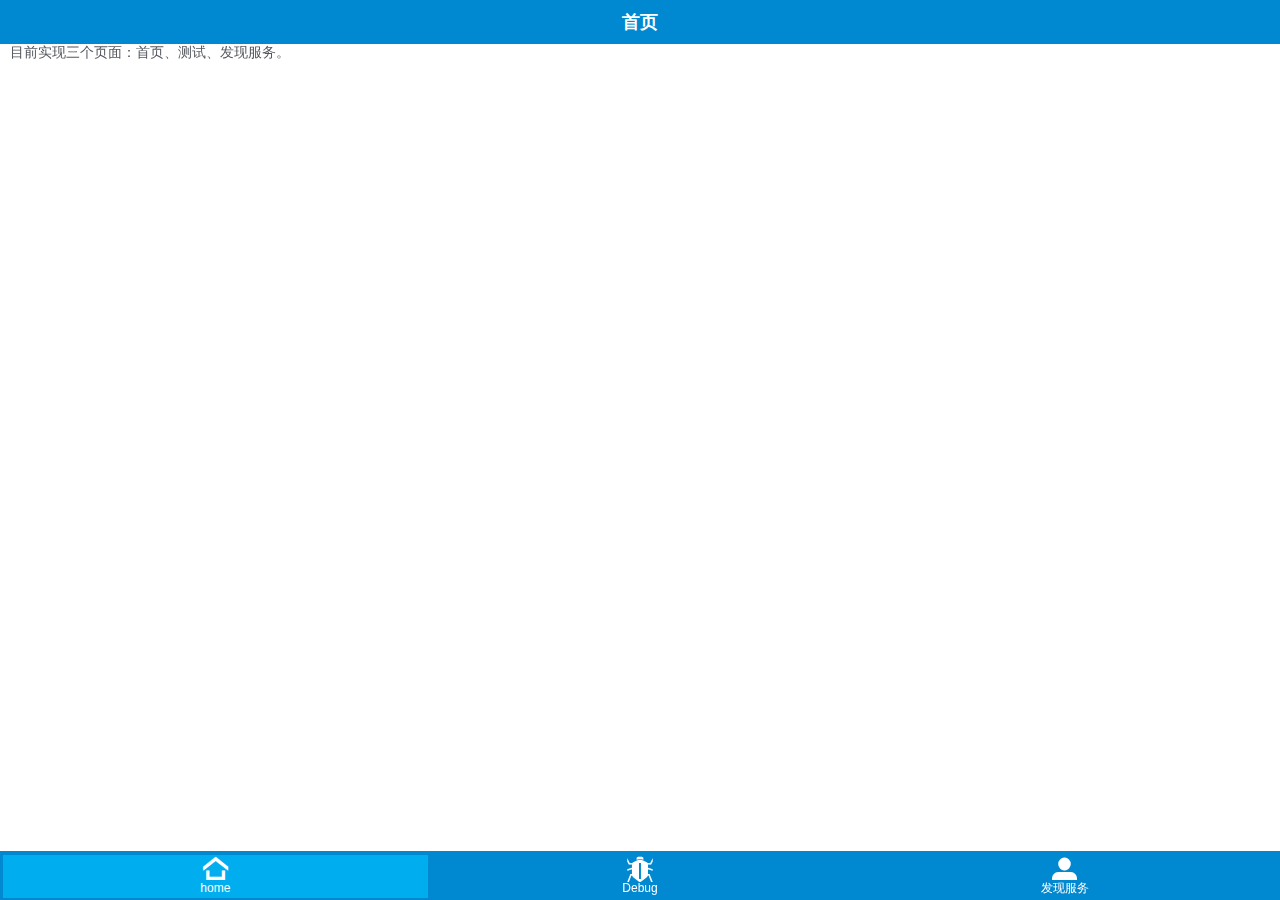
<file: assets/appframework/study.html>
<!DOCTYPE html>
<!--HTML5 doctype-->
<html>

    <head>
        <script>
            (function() {
                if ("-ms-user-select" in document.documentElement.style && navigator.userAgent.match(/IEMobile\/10\.0/)) {
                    var msViewportStyle = document.createElement("style");
                    msViewportStyle.appendChild(document.createTextNode("@-ms-viewport{width:auto!important}"));
                    document.getElementsByTagName("head")[0].appendChild(msViewportStyle);
                }
            })();
        </script>

        <title>App Framework Kitchen Sink</title>
        <meta http-equiv="Content-type" content="text/html; charset=utf-8">
        <meta name="viewport" content="width=device-width, initial-scale=1.0, maximum-scale=1.0, minimum-scale=1.0, user-scalable=0">
        <meta name="apple-mobile-web-app-capable" content="yes" />
        <META HTTP-EQUIV="Pragma" CONTENT="no-cache">
        <meta http-equiv="X-UA-Compatible" content="IE=edge" />
        <link rel="stylesheet" type="text/css" href="css/icons.css" />

        <!--
        <link rel="stylesheet" type="text/css" href="css/af.ui.css" title="default" />
        -->
        <link rel="stylesheet" type="text/css" href="css/main.css"  />
        <link rel="stylesheet" type="text/css" href="css/appframework.css"  />
        <link rel="stylesheet" type="text/css" href="css/lists.css"  />
        <link rel="stylesheet" type="text/css" href="css/forms.css"  />
        <link rel="stylesheet" type="text/css" href="css/buttons.css"  />
        <link rel="stylesheet" type="text/css" href="css/badges.css"  />
        <link rel="stylesheet" type="text/css" href="css/grid.css"  />

        <link rel="stylesheet" type="text/css" href="css/android.css"  />
        <link rel="stylesheet" type="text/css" href="css/win8.css"  />
        <link rel="stylesheet" type="text/css" href="css/bb.css"  />
        <link rel="stylesheet" type="text/css" href="css/ios.css"  />
        <link rel="stylesheet" type="text/css" href="css/ios7.css"  />
        <link rel="stylesheet" type="text/css" href="css/tizen.css"  />
        <link rel="stylesheet" type="text/css" href="css/firefox.css"  />

        <link rel="stylesheet" type="text/css" href="plugins/css/af.actionsheet.css"  />
        <link rel="stylesheet" type="text/css" href="plugins/css/af.popup.css"  />
        <link rel="stylesheet" type="text/css" href="plugins/css/af.scroller.css"  />
        <link rel="stylesheet" type="text/css" href="plugins/css/af.selectBox.css"  />
        
        <link rel="stylesheet" type="text/css" href="custom.css"  />

        <!-- uncomment for intel.xdk apps
        <script type="text/javascript" charset="utf-8" src="intelxdk.js"></script>
        <script type="text/javascript" charset="utf-8" src="xhr.js"></script>
        -->
        <script type="text/javascript" charset="utf-8" src="./appframework.js"></script>
        <!--
        <script type="text/javascript" charset="utf-8" src="./jquery-2.1.1.js"></script>
        <script type="text/javascript" charset="utf-8" src="./jq.appframework.js"></script>
        -->
        <!-- include af.desktopBrowsers.js on desktop browsers only -->
        <script>
            function loadedPanel(what) {
                //We are going to set the badge as the number of li elements inside the target
                $.ui.updateBadge("#aflink", $("#af").find("li").length);
            }

            function unloadedPanel(what) {
                console.log("unloaded " + what.id);
            }

            if (!((window.DocumentTouch && document instanceof DocumentTouch) || 'ontouchstart' in window)) {
                var script = document.createElement("script");
                script.src = "plugins/af.desktopBrowsers.js";
                var tag = $("head").append(script);
                //$.os.desktop=true;
            }

            //  $.feat.nativeTouchScroll=true;

        </script>
        <script type="text/javascript" charset="utf-8" src="./plugins/af.actionsheet.js"></script>
        <script type="text/javascript" charset="utf-8" src="./plugins/af.css3animate.js"></script>
        <script type="text/javascript" charset="utf-8" src="./plugins/af.passwordBox.js"></script>
        <script type="text/javascript" charset="utf-8" src="./plugins/af.scroller.js"></script>
        <script type="text/javascript" charset="utf-8" src="./plugins/af.selectBox.js"></script>
        <script type="text/javascript" charset="utf-8" src="./plugins/af.touchEvents.js"></script>
        <script type="text/javascript" charset="utf-8" src="./plugins/af.touchLayer.js"></script>
        <script type="text/javascript" charset="utf-8" src="./plugins/af.popup.js"></script>

        <script type="text/javascript" charset="utf-8" src="./ui/appframework.ui.js"></script>
        <!-- <script type="text/javascript" charset="utf-8" src="./ui/transitions/all.js"></script> -->
        <script type="text/javascript" charset="utf-8" src="./ui/transitions/fade.js"></script>
        <script type="text/javascript" charset="utf-8" src="./ui/transitions/flip.js"></script>
        <script type="text/javascript" charset="utf-8" src="./ui/transitions/pop.js"></script>
        <script type="text/javascript" charset="utf-8" src="./ui/transitions/slide.js"></script>
        <script type="text/javascript" charset="utf-8" src="./ui/transitions/slideDown.js"></script>
        <script type="text/javascript" charset="utf-8" src="./ui/transitions/slideUp.js"></script>
        <script type="text/javascript" charset="utf-8" src="./plugins/af.slidemenu.js"></script>
        <script type="text/javascript" charset="utf-8" src="./plugins/af.8tiles.js"></script>
        <script type="text/javascript" charset="utf-8" src="custom.js"></script>

        <script type="text/javascript">
            /* This function runs once the page is loaded, but intel.xdk is not yet active */
            //$.ui.animateHeaders=false;
            var search = document.location.search.toLowerCase().replace("?", "");
            //if(!search)
            $.ui.useOSThemes = true;
            $.ui.overlayStatusbar = true;
            // for ios7 only to add header padding to overlay the statusbar
            // $.ui.resetScrollers=true;
            if (search.length > 0)//Android fix has too many buggy issues on iOS - can't preview with $.os.android
            {

                $.ui.useOSThemes = true;
                if (search == "win8")
                    $.os.ie = true;
                else if (search == "firefox")
                    $.os.fennec = "true"
                $.ui.ready(function() {
                    $("#afui").get(0).className = search;
                });
            }

            var webRoot = "./";
            // $.os.android=true;
            $.ui.autoLaunch = false;
            $.ui.openLinksNewTab = false;
            $.ui.splitview = false;

            $(document).ready(function() {
                $.ui.launch();
            });

            /* This code is used to run as soon as intel.xdk activates */
            var onDeviceReady = function() {
                $.ui.launch();
                intel.xdk.device.setRotateOrientation("portrait");
                intel.xdk.device.setAutoRotate(false);
                webRoot = intel.xdk.webRoot + "";
                //hide splash screen
                intel.xdk.device.hideSplashScreen();
                $.ui.blockPageScroll();
                //block the page from scrolling at the header/footer
            };
            document.addEventListener("intel.xdk.device.ready", onDeviceReady, false);

            function showHide(obj, objToHide) {
                var el = $("#" + objToHide)[0];

                if (obj.className == "expanded") {
                    obj.className = "collapsed";
                } else {
                    obj.className = "expanded";
                }
                $(el).toggle();

            }

            if ($.os.android || $.os.ie || search == "android") {
                $.ui.ready(function() {
                    $("#main .list").append("<li><a id='toggleAndroidTheme'>Toggle Theme Color</a></li>");
                    var $el = $("#afui");
                    $("#toggleAndroidTheme").bind("click", function(e) {
                        if ($el.hasClass("light"))
                            $el.removeClass("light");
                        else
                            $el.addClass("light");
                    });
                });
            }
        </script>

    </head>

    <body>
        <div id="afui">
            <!-- this is the header div at the top -->
            <!--
            <div id="header">
                <a href="javascript:$.ui.toggleLeftSideMenu()" class="button" style="float:right">Toggle Nav</a>
            </div>
            -->

            <header id="common_header">
                <h1>common header</h1>
                <a class="button" style="float:right;" class="icon home"></a>
            </header>

            <footer id="footer_nsd">
                <a href='#panel_nsd' class='icon user'>发现服务</a>
            </footer>
            <footer id="panel_nsd_talk_footer">
                <textarea rows="1" style="width:80%;" placeholder="enter what you want to say."></textarea>
                <a class="button" style="float:right" onclick="updateLogView()">发送</a>
            </footer>
            <!-- this is the default left side nav menu.  If you do not want any, do not include these -->
            <nav id="nav_main">
                <div class='title'>
                    Navigator
                </div>
                <ul>
                    <li >
                        <a class="icon home" href="#panel_home">Home</a>
                    </li>
                    <li >
                        <a class="icon bug" href="#panel_debug">Debug</a>
                    </li>
                    <li >
                        <a class="icon user" href="#panel_nsd">发现服务</a>
                    </li>
                </ul>
            </nav>
            
            <div id="content">
                <!-- here is where you can add your panels -->
                <div class="panel" id="panel_home" title="首页" data-tab="navbar_home" data-nav="none">
                    目前实现三个页面：首页、测试、发现服务。
                </div>

                <div class="panel" id="panel_debug" title="测试" data-tab="navbar_debug">
                    This is a picture show
                    <ul class="list inset">
                        <li class="icon user">
                            Jack
                        </li>
                        <li class="icon user">
                            Lucy
                        </li>
                        <li>
                            John
                        </li>
                        <li>
                            Larry
                        </li>
                    </ul>
                    <ul>
                        <li>
                            Jack
                        </li>
                        <li>
                            Lucy
                        </li>
                        <li>
                            John
                        </li>
                        <li>
                            Larry
                        </li>
                    </ul>
                    <!-- checkbox -->
                    <input type="checkbox" name="confirm" id="confirm">
                    <label for="confirm">Do you agree to the terms?</label>
                    <br>
                    <!-- radio button-->
                    <input type="radio" name="gender" value='Male' id="Male" >
                    <label for="Male">Male</label>
                    <input type="radio" name="gender" value='Female' id="Female" >
                    <label for="Female">Female</label>
                    <br>
                    <br>
                    <!-- Toggle/Slider-->
                    <textarea>Do you agree to the terms?</textarea>
                    <input type="checkbox" name="slider" id="slider" class="toggle">
                    <label for="slider" data-on="Yes" data-off="No"> <span></span> </label>
                    <a class="button icon home green">Home</a>
                </div>

                <div class="panel" id="panel_nsd" title="在线服务列表" data-tab="navbar_nsd" data-nav="none">                    
                    <ul class="list">
                        <li>
                            <a href="#panel_nsd_talk" data-transition="up">
                                <img class="list-image" src="data/male_user_icon.svg" />
                                <div class="list-text"><b>username1</b><br>Placeholder text for this list item 1. This sections can modified for your need.</div>
                            </a>
                        </li>
                        <li>
                            <a href="#panel_nsd_talk" data-transition="up">
                                <img class="list-image" src="data/male_user_icon.svg" />
                                <div class="list-text"><b>username2</b><br>Placeholder text for this list item 2. This sections can modified for your need.</div>
                            </a>
                        </li>
                        <li>
                            <a href="#panel_nsd_talk" data-transition="up">
                                <img class="list-image" src="data/female_user_icon.svg" />
                                <div class="list-text"><b>username3</b><br>Placeholder text for this list item 3. This sections can modified for your need.</div>
                            </a>
                        </li>
                        <li>
                            <a href="#panel_nsd_talk" data-transition="up">
                                <img class="list-image" src="data/male_user_icon.svg" />
                                <div class="list-text"><b>username4</b><br>Placeholder text for this list item 4. This sections can modified for your need.</div>
                            </a>
                        </li>                
                    </ul>
                </div>
            </div>

            <div class="panel" id="panel_nsd_talk" style="border:green 1px solid" title="聊天" data-footer='panel_nsd_talk_footer'>
                    <ul>
                        <li>
                            Jack
                        </li>
                        <li>
                            Lucy
                        </li>
                        <li>
                            John
                        </li>
                        <li>
                            Larry
                        </li>
                    </ul>
            </div>
            
            <!-- bottom navbar. Add additional tabs here -->
            <div id="navbar">
                <div class="horzRule"></div>
                <a href="#panel_home" id="navbar_home" class="icon home">home</a>
                <a href="#panel_debug" id="navbar_debug" class="icon bug mini">Debug</a>
                <a href="#panel_nsd" id="navbar_nsd" class="icon user mini">发现服务</a>
            </div>
        </div>
    </body>
</html>
</file>
<file: assets/appframework/css/icons.css>
@font-face {
    font-family: 'IcoMoon';
    src: url([data-uri]) format('woff'),
         url([data-uri]) format('truetype');
    font-weight: normal;
    font-style: normal;
}
.icon:before {
	font-family:'IcoMoon';
	speak:none;
	font-style:normal;
	font-weight:normal !important;
	font-variant:normal;
	text-transform:none;
	line-height:1;
	color:inherit;
	position:relative;
	font-size:1em;
	left:-3px; top:2px;
}
li .icon:before {
	position:relative;
	width:24px; height:100%;
	top:2px;
	line-height:0 !important;
	margin-right:4px;
}

.icon.mini:before {
	font-size:.7em;
}
.icon.big:before {
	font-size:1.5em;
}
.icon.home:before {
	content: "\5a";
}
.icon.pencil:before {
	content: "\5b";
}
.icon.picture:before {
	content: "\5c";
}
.icon.camera:before {
	content: "\5d";
}
.icon.headset:before {
	content: "\5e";
}
.icon.paper:before {
	content: "\5f";
}
.icon.stack:before {
	content: "\61";
}
.icon.folder:before {
	content: "\60";
}
.icon.tag:before {
	content: "\62";
}
.icon.basket:before {
	content: "\63";
}
.icon.phone:before {
	content: "\64";
}
.icon.mail:before {
	content: "\65";
}
.icon.location:before {
	content: "\66";
}
.icon.clock:before {
	content: "\67";
}
.icon.calendar:before {
	content: "\68";
}
.icon.message:before {
	content: "\69";
}
.icon.chat:before {
	content: "\6a";
}
.icon.user:before {
	content: "\6b";
}
.icon.loading:before {
	content: "\6c";
}
.icon.refresh:before {
	content: "\6d";
}
.icon.magnifier:before {
	content: "\6e";
}
.icon.key:before {
	content: "\6f";
}
.icon.settings:before {
	content: "\70";
}
.icon.graph:before {
	content: "\71";
}
.icon.trash:before {
	content: "\72";
}
.icon.download:before {
	content: "\73";
}
.icon.upload:before {
	content: "\74";
}
.icon.star:before {
	content: "\75";
}
.icon.heart:before {
	content: "\76";
}
.icon.warning:before {
	content: "\77";
}
.icon.add:before {
	content: "\78";
}
.icon.remove:before {
	content: "\79";
}
.icon.question:before {
	content: "\7a";
}
.icon.info:before {
	content: "\7b";
}
.icon.error:before {
	content: "\7c";
}
.icon.check:before {
	content: "\7d";
}
.icon.minimize:before {
	content: "\7e";
}
.icon.close:before {
	content: "\e000";
}
.icon.up:before {
	content: "\e001";
}
.icon.right:before {
	content: "\e002";
}
.icon.down:before {
	content: "\e003";
}
.icon.left:before {
	content: "\e004";
}
.icon.html5:before {
	content: "\e005";
}
.icon.css:before {
	content: "\e006";
}
.icon.js:before {
	content: "\e007";
}
.icon.lamp:before {
	content: "\e008";
}
.icon.tools:before {
	content: "\e009";
}
.icon.new:before {
	content: "\e00a";
}
.icon.wifi:before {
	content: "\e00b";
}
.icon.mic:before {
	content: "\e00c";
}
.icon.database:before {
	content: "\e00d";
}
.icon.bug:before {
	content: "\e00e";
}
.icon.busy:before {
	content: "\e00f";
}
.icon.target:before {
	content: "\e010";
}
.icon.tv:before {
	content: "\e011";
}

.icon.cloud:before {
	content: "\e012";
}
.icon.pin:before {
	content: "\e013";
}
</file>
<file: assets/appframework/css/main.css>
/**********************************************************
    GENERAL UI ELEMENTS
**********************************************************/

* {
    -webkit-user-select:none; /* Prevent copy paste for all elements except text fields */
    -webkit-tap-highlight-color:rgba(0, 0, 0, 0); /* set highlight color for user interaction */
    -moz-tap-highlight-color:rgba(0, 0, 0, 0); /* set highlight color for user interaction */
    -ms-touch-action:none;
    -moz-user-select:-moz-none;
    -webkit-touch-callout: none; /* prevent the popup menu on any links*/
    margin:0;
    padding:0;
    -webkit-box-sizing:border-box;
    -moz-box-sizing:border-box;
    box-sizing:border-box;
}

body {
    overflow-x:hidden;
    -webkit-text-size-adjust:none;
    font-family:'Helvetica Neue', Helvetica, Arial, sans-serif;
    color:#000;
    font-size:14px;
    display:-webkit-box;
    background: #CBD2D8;
    /* We want to layout our first container vertically */
    -webkit-box-orient: vertical;
    /* we want our child elements to stretch to fit the container */
    -webkit-box-align:stretch;
} /* General styles that apply to elements not contained within other classes and styles */


#afui input,textarea { -webkit-user-select:text; -moz-user-select:-moz-text;-moz-user-select:text;} /* allow users to select text that appears in input fields */

#afui img { border:none; } /* Remove default borders for images */


#afui p {
    display:block;
    margin:6px 0;

    font-size:14px;
    line-height:20px;
    color:inherit
}


#afui #afui_modal {
    background: inherit;
    color:inherit;
    -webkit-backface-visibility: hidden;
    z-index:9999 !important;
    width:100%;
    height:100%;
    display:none;
    position:absolute; top:0;
    overflow:hidden;    
    display: -webkit-box;
    display: -moz-box;
    display: box;
    display: -ms-flexbox;
    -webkit-box-orient: vertical;
    -moz-box-orient: vertical;
    -ms-box-orient: vertical;
    box-orient: vertical;
    display: -webkit-flex;
    display: -moz-flex;
    display: -ms-flex;
    display: flex;
    -webkit-flex-direction: column;
    -moz-flex-direction: column;
    -ms-flex-direction: column;
    flex-direction: column;
}


#afui #modalContainer > * {
    -webkit-backface-visibility: hidden;
    -webkit-perspective: 1000;
    background:inherit;
    color:inherit;
}



#afui .afScrollPanel { width:100%; min-height:100%; }

#afui {
    position:absolute;
    width:100%;
    top:0;
    bottom:0;
    overflow:hidden;
}

#afui,.flexContainer {
       display: -webkit-box;
    display:    -moz-box;
    display:         box;
    display: -ms-flexbox;

    -webkit-box-orient: vertical;
       -moz-box-orient: vertical;
        -ms-box-orient: vertical;
            box-orient: vertical;

    /* current syntax */
    display: -webkit-flex;
    display:    -moz-flex;
    display:     -ms-flex;    
    display:         flex;

    -webkit-flex-direction: column;
       -moz-flex-direction: column;
        -ms-flex-direction: column;
            flex-direction: column;
}

#afui > #splashscreen {
    position:absolute;
    top:0;bottom:0;
    width:100%;
    left:0;
    min-height:100%;
    background:rgba(29,29,28,1) !important;
    color:white !important;
    font-size:30px;
    text-align:center;
    z-index:9999;
    display:block;
    margin-left: auto !important; margin-right: auto !important;
    padding-top:80px !important;
}


/**********************************************************
    header
**********************************************************/
#afui .header {
    position:relative;
    overflow: hidden;
    display:block;
    z-index:250;
    -webkit-box-sizing:border-box; box-sizing:border-box;
    height:44px;
    left:0; right:0;
    
} /* This is masthead bar that appears at the top of the UI */




#afui .header h1 {
    
    position: absolute;
    width: 45%;
    z-index: 1;
    height: 44px;
    font-size: 18px;
    font-weight: bold;
    left: 27.5%;
    color: inherit;
    padding: 10px 0;
    text-shadow: rgba(0,0,0,0.8) 0 -1px 0;
    text-align: center;
    white-space: nowrap;
    text-overflow: ellipsis;
    overflow: hidden;
} /* This is text that appears in the header at the top of the screen */


/**********************************************************
    CONTENT AREA
**********************************************************/

#afui #content, #afui_modal #modalContainer {
    z-index:180;
    
    position:relative;
    /* previous syntax */
        -webkit-box-flex: 1;
           -moz-box-flex: 1;
            -ms-box-flex: 1;
                box-flex: 1;
 
        /* current syntax */
        -webkit-flex: 1;
           -moz-flex: 1;
            -ms-flex: 1;
                flex: 1;
    overflow:hidden;

    background:inherit;
    color:inherit;
} /* Accounts for positioning of the content area, which is everything below the header and above the navbar. */


#afui .panel {
    z-index:180;
    width:100%;
    height:100%;
    display:none;
    position:absolute; top:0; left:0;
    overflow-y:auto;
    overflow-x:hidden;
    -webkit-overflow-scrolling:touch;
    -webkit-backface-visibility: hidden;   
    padding:10px;
    padding-top:0px;
} /* This class is applied to the divs that contain the various "views" or pages of the app. */


/**********************************************************
    scroller CSS
**********************************************************/
#afui .y-scroll, #afui .panel.y-scroll {
    overflow-x:hidden;
    overflow-y:auto;
}   
#afui .x-scroll, #afui .panel.x-scroll {
    overflow-x:auto;
    overflow-y:hidden;
}
#afui .no-scroll, #afui .panel.no-scroll {
    overflow:hidden;
}


/**********************************************************
    Navbar
**********************************************************/
/* Nav bar appears locked to the bottom of the screen. It is the primary navigation. can contain text or graphical navigation */

#afui .footer {  
    z-index:180;
    height:49px;
    display:block;
    left:0;
    right:0;
    position:relative;
    padding:0 3px;
}


#afui footer>a:not(.button) {
    -webkit-box-sizing:border-box;
    box-sizing: border-box;
    top: 3px;
    height: 43px;
    overflow: hidden;
    font-size:12px;
    font-weight:normal;
    text-decoration: none;
    color: #fff;
    text-align: center;
    display: inline-block;
    width: 25%;
    -webkit-backface-visibility: hidden;
    -webkit-perspective: 1000;
    line-height: 67px;
    position: relative;
    margin: 0;
}


#afui footer>a:not(.button) .af-badge {
    right:auto;
    margin-left:-16px;
}


#afui footer>a.icon:not(.button):before {
    position:absolute;
    top:2px;
    left:0;
    font-size: 25px;
    margin:auto;
    width: 100%;
}


#afui footer>a.pressed:not(.button) {
    
}


#afui footer>a.icon.pressed:not(.button):before {
    
}

/* Custom footers - always hidden */
#afui footer, #afui header, #afui nav, #afui aside {    display:none; }

/* Show the active header/footer/navs */
#afui .footer footer, #afui #menu nav, #afui .header header, #afui #aside_menu aside {display:block; height:100%;}

#afui > #menu.tabletMenu {
    z-index:1;
    width:200px;
    bottom:0;    
    display:none;
    position:absolute; top:0; left:0;
    border-right: 1px solid rgba(128,128,128,0.5);
    
}

#afui > #aside_menu {
    z-index:1;
    width:200px;
    bottom:0;
    height:100%;
    display:none;
    position:absolute; top:0; right:0;
    border-left: 1px solid rgba(128,128,128,0.5);
}


#afui #menu_scroller, #afui #aside_menu_scroller {
    padding-bottom:10px;
    overflow-y:auto;
    overflow-x:hidden;
    -webkit-backface-visibility: hidden;
    -webkit-overflow-scrolling:touch;
}


#afui #menu_scroller > *,  #afui #aside_menu_scroller > * {
    -webkit-backface-visibility: hidden;
    -webkit-perspective: 1000;
}


#afui #menu .list li, 
#afui #menu .list .divider, 
#afui #menu .list li:first-child, 
#afui #menu  .list li:last-child,

#afui #aside_menu .list li, 
#afui #aside_menu .list .divider, 
#afui #aside_menu .list li:first-child, 
#afui #aside_menu  .list li:last-child
 {

    font-weight:bold;
    font-size:1em;
    line-height:1em;
    border-color:#101012;
    -webkit-box-shadow: inset 0 1px 0 rgba(255, 255, 255, .08);
    box-shadow: inset 0 1px 0 rgba(255, 255, 255, .08);

}

#afui #menu .list > li > a,
#afui #aside_menu .list > li > a    
{
    color:#ccc;
    margin-left:6px;
    font-weight: normal;
}


#afui #menu .list, 
#afui #menu .list .divider,
#afui #aside_menu .list, 
#afui #aside_menu .list .divider
{   background:inherit; }


#afui #menu .list .divider, #afui #aside_menu .list .divider {
    background:#333;
    color:#fff;
    font-weight:bold;
    font-size:1em;
    line-height:1em;
    padding:6px;
    top:0px;
    border:none;
    -webkit-box-shadow:none; box-shadow: none;
}


#afui #menu .list > li > a:after, #afui #aside_menu .list > li > a:after  { margin-top: -8px; }

/* End side menu css */



#afui .splashscreen {
    background:rgba(29,29,28,1) !important;
    padding-left:40px;
    padding-top:30px !important;
    min-height:100%;
}


#afui h2 {
    display:block;
    height:34px;
    font-weight: bold;
    font-size:18px;
    color:#000;
    padding:6px 0;
    margin-bottom:8px;
} /* Header class used for non-navigable header bars (h1 is reserved for the header) */


#afui .collapsed:after {
    float:right;
    content:'';
    border-left:5px solid transparent;
    border-right:5px solid transparent;
    border-top:6px solid #000;
    display:block;
    position:absolute;
    top:14px;right:14px;
}

#afui .collapsed:before {
    float:right;
    content:'';
    color:transparent;
    background:transparent;
    width:14px; height:14px;
    display:block;
    border:2px solid #000;
    border-radius:3px;
    position:absolute;
    top:8px;right:10px;
}

#afui .expanded:after {
    float:right;content:'';
    border-left: 5px solid transparent;
    border-right: 5px solid transparent;
    border-bottom: 6px solid #000;
    display:block;
    position:absolute;
    top:13px;right:14px;
}

#afui .expanded:before {
    float:right;
    content:'';
    color:transparent;
    background:transparent;
    width:14px; height:14px;
    display:block;
    border:2px solid #000;
    border-radius:3px;
    position:absolute;
    top:8px;right:10px;
}


/**********************************************************
    UI
**********************************************************/

.ui-icon {
    background:                         #666;
    background:                         rgba(0,0,0,.4);
    background-repeat: no-repeat;
    border-radius:                      9px;
}


.ui-loader { display: none; position: absolute; opacity: .85; z-index: 100; left: 50%; width: 200px; margin-left: -100px; margin-top: -35px; padding: 10px 30px; background: #666;background:rgba(0,0,0,.4);border-radius:9px;color:white;}
.ui-loader.heavy {opacity:1;}
.ui-loader h1 { font-size: 15px; text-align: center; }
.ui-loader .ui-icon { position: static; display: block; opacity: .9; margin: 0 auto; width: 35px; height: 35px; background-color: transparent; }


.spin  {
    -webkit-transform: rotate(360deg);
    -webkit-animation-name: spin;
    -webkit-animation-duration: 1s;
    -webkit-animation-iteration-count:  infinite;
}
@-webkit-keyframes spin {
    from {-webkit-transform: rotate(0deg);}
    to {-webkit-transform: rotate(360deg);}
}


.ui-icon-loading {
    background-image: url([data-uri]);
    width: 40px;
    height: 40px;
    border-radius: 20px;
    background-size: 35px 35px;
}


#afui .ui-corner-all { border-radius:.6em; }


#afui_mask { position:absolute;top:45%;z-index:999999; }

.afui_panel_mask { position:absolute;top:0;bottom:0;left:0;right:0;z-index:2000;background-color:rgba(0,0,0,0.1);display:none}

#afui .hasMenu{
    left:0;
}


#afui .menuButton {
    position: relative;
    top: 5px;
    right: -8px;
    height: 36px;
    width: 36px;
    z-index:2;
    float:right;
}


#afui .menuButton:after {
    border-bottom: 9px double white;
    border-top: 3px solid white;
    top: 9px;
    left: 3px;
    content: "";
    height: 3px;
    position: absolute;
    width: 15px;
}

#afui .hasMenu.on {
    -webkit-transform:translate3d(200px,0,0);
    transform:translate(200px,0);
}





#afui .modalbutton {
    position:absolute;
    top:0;
    right:5px;
    height:32px;
    width:58px;
    line-height:32px;
    z-index:9999;
}


#afui .closebutton  {
    position:absolute;
    top:6px; right:6px;
    display:block;
    height:24px ;
    width:24px ;
    border-radius:12px;
    border:1px solid #666;
    background:#fff;
    color:#333;
    font-weight: bold;
    font-size:21px;
    line-height:18px;
    text-align:center;
    text-decoration:none;
}

#afui .closebutton:before { content:'x'; }

#afui .closebutton.selected,.closebutton.modalButton.selected {
    color:#fff;
    background:#333;
}

#afui .panel > .list, 
#afui .panel > .afScrollPanel > .list {
    margin:0px -10px;
}

#afui .panel > .list.inset, 
#afui .panel > .afScrollPanel > .list.inset {
    margin:0px;
}


/* Chevrons */
@font-face {
    font-family: 'chevron';
    src: url([data-uri]) format('woff'),
         url([data-uri]) format('truetype');
    font-weight: normal;
    font-style: normal;
}

#afui .chevron {
    font-family: 'chevron';
    speak: none;
    font-style: normal;
    font-weight: normal;
    font-variant: normal;
    text-transform: none;
    line-height: 1;
    -webkit-font-smoothing: antialiased;
}
#afui .chevron:before {
    content: "\f054";
}

#afui .chevron.left {
    -webkit-transform:rotate(180deg);
    transform:rotate(180deg);
}


@media handheld, only screen and (min-width: 768px) {
    #afui .footer.hasMenu.splitview, #afui .header.hasMenu.splitview, #afui  #content.hasMenu.splitview  {
        position:relative;        
        right:0px;
        margin-left:256px;
        -webkit-transition: transform 0ms;
        -webkit-transform:none;
        transition:transform 0ms;
        transform:none ; 
        width: -webkit-calc(100% - 256px);
        width: calc(100% - 256px);
    }

    #afui > #aside_menu.splitview {
        width:256px;
    }
    
        
    #afui > #menu.tabletMenu.splitview {
        z-index:1;
        width:256px;
        bottom:0;
        height:100% ;
        display:block;
        position:absolute ; top:0;
        left:0px;
        -webkit-transform:none;
        -webkit-transition:none;
        transform:none;
        transition:none;        
    }
    
    #afui .splitview .menuButton { display:none;    }
}

@media print {
      body {
          overflow:visible;
      }
      #afui #content{
        overflow: visible;
        left:0;         
      }
      #afui {
        overflow:visible;
      }
      #afui .panel {
        overflow-x:visible !important;
        overflow-y:visible !important;
        overflow:visible !important;
      }
}
</file>
<file: assets/appframework/css/appframework.css>
/* blue #0190d6

 */

@-ms-viewport {
  width: device-width;
}

#afui {
    background:white;
    color:#53575E;
}

#afui .header{
    background:#0088D1;
    border:none;
    border-bottom:1px solid #0088D1;
    color:white;
}

#afui  .header h1 {
    text-shadow:none;
    width:45%;
}

#afui .backButton {
    background:rgba(249,249,249,1);
    color:#fff;
    display: block;
    position: absolute;
    line-height:44px;
    left: 25px;
    text-overflow: ellipsis;
    font-size: 14px;
    padding:0;
    text-shadow: none;
    background-color: transparent;
    border:none;
    border-color:transparent;
    height: 44px;
    top:0;
    border-radius:0;
    box-shadow:none;
    margin: 0;
    padding-left: 0;
    text-align: center;
    width:50px;
    padding:0 !important;
    margin:0 !important;
}

#afui .backButton::before {
    z-index: -1;
    font-size:22px;
    position: absolute;
    top: 10px;
    left: -20px;
    text-align: center;
    border-radius:0;
    border: none;
    border-color:transparent;
    box-shadow: none;
    -webkit-transform: none;
    transform: none;
    font-family: 'chevron';
    speak: none;
    font-style: normal;
    font-weight: normal;
    font-variant: normal;
    text-transform: none;
    line-height: 1;
    -webkit-font-smoothing: antialiased;
    content: "\f054";
    -webkit-transform:rotate(180deg);
    transform:rotate(180deg);
    background-color: transparent;
}

#afui header .backButton {
    position:absolute;
}

#afui  .footer {
     background:#0088D1;
    border:none;
    border-top:1px solid #0088D1;
    box-shadow:none;
}

#afui footer>a:not(.button) {
 
}

#afui footer>a.pressed:not(.button) {
    border-radius:0;    
    background:#00AEEF;
}

#afui footer>a.icon.pressed:not(.button):before {
    color:inherit;
}

#afui .af-badge {
    border:none;
}

#afui .list {
    background:inherit;
    color:inherit;
    border-color:#303030;
    font-weight:normal;
}

#afui .af-badge {
    box-shadow:none;
}

#afui .list .divider { color:black; }

#afui .panel, #afui #modalContainer, #afui #modal {
    color:inherit;
    background:inherit;
}

#afui .panel h2 { color:#0088D1;}

#afui .collapsed:after {border-top: 6px solid;}
#afui .collapsed:before {border:2px solid;}
#afui .expanded:after {border-bottom: 6px solid;}
#afui .expanded:before {border:2px solid;}

#afui .collapsed:before,#afui .expanded:before {
    border-color: inherit;
}

#afui .collapsed:after, #afui .expanded:after{
    border-top-color:inherit;
    border-top-color:inherit;
}

#afui select, #afui textarea, #afui input[type="text"],
#afui input[type=search], #afui input[type="password"],
#afui input[type="datetime"], #afui input[type="datetime-local"],
#afui input[type="date"], #afui input[type="month"],
#afui input[type="time"], #afui input[type="week"],
#afui input[type="number"], #afui input[type="email"],
#afui input[type="url"], #afui input[type="tel"],
#afui input[type="color"], #afui .input-group {
    background:inherit;
    color:inherit;
}

#afui input.toggle+label:after { color:inherit; }

#afui input.toggle+label { border-radius:0; }

#afui input.toggle+label > span {
    border-radius:0;
    top:0;
    width:27px;
    height:23px;
}

#afui label { color:inherit; }

#afui input[type="radio"]:checked+label:before,#afui input[type="checkbox"]:checked+label:before {
    background: #33B5E5;
}

#afui > #aside_menu,
#afui > #menu.tabletMenu {
    color:white;
    background:#00AEEF;
    border-right:1px solid #006BA4;
}

#afui #aside_menu .list li,#afui #aside_menu .list .divider,#afui #aside_menu .list li:last-child,
#afui #menu .list li,#afui #menu .list .divider,#afui #menu .list li:last-child {
    border-color: #4CC6F4;
}

#afui #aside_menu .list .divider,
#afui #menu .list .divider {
    background:#0088D1;
    color:inherit;
    font-size: 1em;
}

#afui #aside_menu .list > li > a,
#afui #menu .list > li > a {
    background:inherit;
    color:inherit;
    font-size: 1em;
}

#afui #aside_menu .list,
#afui #menu .list {
    font-weight: normal;
}

#afui .button {
    border-radius:0;
    text-shadow:none;
}

#afui .list > li > a:after{
    color:#0088D1;
}

#afui .button.pressed {
   
}

#afui .button.previous {
    border:none;
}

#afui .button.next {
    border:none;   
}

#afui .button.previous::after {
    color:black;
    z-index: -1;
    font-size:22px;
    position: absolute;
    top: 2px;
    left: -25px;
    text-align: center;
    border-radius:0;
    border: none;
    border-color:transparent;
    box-shadow: none;
    -webkit-transform: none;
    transform: none;
    font-family: 'chevron';
    speak: none;
    font-style: normal;
    font-weight: normal;
    font-variant: normal;
    text-transform: none;
    line-height: 1;
    -webkit-font-smoothing: antialiased;
    content: "\f054";
    -webkit-transform:rotate(180deg);
    transform:rotate(180deg);
    background-color: transparent;
}

#afui .button.next::after {
    color:black;
    z-index: -1;
    font-size:22px;
    position: absolute;
    top: 6px;
    right: -25px;
    text-align: center;
    border-radius:0;
    border: none;
    border-color:transparent;
    box-shadow: none;
    -webkit-transform: none;
    transform: none;
    font-family: 'chevron';
    speak: none;
    font-style: normal;
    font-weight: normal;
    font-variant: normal;
    text-transform: none;
    line-height: 1;
    -webkit-font-smoothing: antialiased;
    content: "\f054";   
    background-color: transparent;
}

#afui .afPopup {
    border: solid 1px #33B5E5;
    -webkit-border-radius: 5px;
    border-radius: 5px;
    background:inherit;
    color:inherit;
}

#afui .afPopup>FOOTER>A{
    width: 120px;
}

#afui #af_actionsheet {
    background:#0190d6;
    color:inherit;
}

#afui #af_actionsheet a{
    border-radius:0;
    -webkit-border-radius:0;
    color:black;
    background:white;
    border:none;
    text-shadow:none;
}
</file>
<file: assets/appframework/css/lists.css>
#afui .list {
  margin: 0px;
  padding: 0px;
  margin-bottom: 10px;
  list-style: none;
  background-color: #fff;
  box-sizing: border-box;
  -webkit-box-sizing: border-box;
  
}
#afui .list li {
  display: block;
  list-style: none;
  position: relative;
  padding: 20px 20px 20px 10px;
  border-bottom: 1px solid #ccc;
}
#afui .list li:first-child {
  border-top: 1px solid #ccc;
}
#afui .list > li > a {
  display: block;
  position: relative;
  display: block;
  color: inherit;
  margin: -20px -20px -20px -10px;
  text-decoration: none;
  padding: 20px 20px 20px 10px;
}
#afui .list a .af-badge {
  position: absolute;
  right: 30px;
  top: 48%;
  margin-top: -10px;
}
#afui .list > li > a:after {
  position: absolute;
  right: 8px;
  font-family: 'chevron';
  speak: none;
  font-style: normal;
  font-weight: normal;
  font-variant: normal;
  text-transform: none;
  line-height: 1;
  -webkit-font-smoothing: antialiased;
  content: "\f054";
  top: 50%;
  margin-top: -0.5em;
  color:inherit;
}
#afui .list .divider {
  position: relative;
  top: -1px;
  padding-top: 6px;
  padding-bottom: 6px;
  font-size: 12px;
  font-weight: bold;
  line-height: 18px;
  background-color: #dfe0e2;
  border-top: 1px solid #ccc;
  border-bottom: 1px solid #ccc;
  box-shadow: inset 0 1px 1px rgba(255, 255, 255, 0.4);
  padding-right: 60px;
}
#afui .list.inset {
  border: 1px solid #ccc;
  border-radius: 6px;
  margin: 10px;
}
#afui .list.inset li:first-child {
  border-top: none;
}
#afui .list.inset li:last-child {
  border-bottom: none;
}
</file>
<file: assets/appframework/css/forms.css>
#afui select,
#afui textarea,
#afui input[type="text"],
#afui input[type=search],
#afui input[type="password"],
#afui input[type="datetime"],
#afui input[type="datetime-local"],
#afui input[type="date"],
#afui input[type="month"],
#afui input[type="time"],
#afui input[type="week"],
#afui input[type="number"],
#afui input[type="email"],
#afui input[type="url"],
#afui input[type="tel"],
#afui input[type="color"],
#afui .input-group {  
  width: 100%;
  height: 40px;
  padding: 10px;
  margin-bottom: 10px;
  background: #fff;
  border: 1px solid #ccc;
  border-radius: 5px;
  font-size: 14px;
  font-weight: normal;
  -webkit-appearance: none;
  box-sizing: border-box;
}
#afui form {
  position: relative;
}
#afui input[type="radio"],
#afui input[type="checkbox"] {
  display: none;
}
#afui input[type="radio"] + label,
#afui input[type="checkbox"] + label {
  display: inline-block;
  width: 60%;
  float: right;
  position: relative;
  text-align: left;
  padding: 10px 0 0 0;
}
#afui input[type="radio"]:not(.toggle) + label:before {
  background-color: #fafafa;
  border: 1px solid #cacece;
  border-radius: 50px;
  display: block;
  position: absolute;
  width: 1.3em;
  height: 1.3em;
  content: '';
  margin-right: 5px;
  top: 8px;
  margin-left: -25px;
}
#afui input[type="radio"]:checked + label:before {
  background-color: #000000;
}
#afui input[type="checkbox"] + label:before {
  background-color: #fafafa;
  border: 1px solid #cacece;
  border-radius: 3px;
  display: block;
  position: absolute;
  top: 8px;
  left: -25px;
  width: 1.3em;
  height: 1.3em;
  content: " ";
}
#afui input[type="checkbox"]:checked + label:before {
  content: '\00a0\2714';
  padding: 0px;
  display: inline-block;
}
#afui input[type="radio"]:after,
#afui input[type="checkbox"]:after {
  visibility: hidden;
  display: block;
  font-size: 0;
  content: " ";
  clear: both;
  height: 0;
}
#afui input[type="search"] {
  border-radius: 20px;
}
#afui label {
  float: left;
  width: 33%;
  font-weight: normal;
  font-size: 14px;
  color: inherit;
  text-align: right;
  padding: 11px 6px;
}
#afui label + select,
#afui label + input[type="radio"],
#afui label + input[type="checkbox"] label + textarea,
#afui label + input[type="text"],
#afui label + input[type=search],
#afui label + input[type="password"],
#afui label + input[type="datetime"],
#afui label + input[type="datetime-local"],
#afui label + input[type="date"],
#afui label + input[type="month"],
#afui label + input[type="time"],
#afui label + input[type="week"],
#afui label + input[type="number"],
#afui label + input[type="email"],
#afui label + input[type="url"],
#afui label + input[type="tel"],
#afui label + input[type="color"],
#afui label + textarea {
  width: 66%;
}
#afui textarea {
  height: auto;
}
#afui .input-group {
  width: auto;
  height: auto;
  padding: 12px;
  overflow: hidden;
}
#afui .input-group input:not([type='button']):not([type='submit']),
#afui .input-group textarea,
#afui .input-group select {
  margin-bottom: 0;
  background-color: transparent;
  border: 0;
  border-bottom: 1px solid #ccc;
  border-radius: 0;
  box-shadow: none;
}
#afui .input-group input:not([type="submit"]):not([type="button"]):last-child,
#afui .input-group textarea:last-child,
#afui .input-group select:last-child {
  border-bottom: none;
}
#afui .input-group input[type=button],
#afui .input-group input[type=submit] {
  margin: 5px;
}
#afui input.toggle + label:before,
#afui input.toggle:checked + label:before {
  content: attr(data-on);
  position: absolute;
  color: #fff;
  left: 5px;
  width: 42px;
  text-align: left;
  z-index: 3;
  top: 3px;
  overflow: hidden;
  background-color: transparent;
  border: none;
  border-radius: 0px;
  text-transform: uppercase;
  display: none;
}
#afui input.toggle:checked + label:before {
  display: block;
}
#afui input.toggle + label:after {
  content: attr(data-off);
  position: absolute;
  color: #505050;
  width: 42px;
  text-align: left;
  z-index: 1;
  top: 2px;
  left: 30px;
  overflow: hidden;
  background-color: transparent;
  border: none;
  border-radius: 0px;
  text-transform: uppercase;
}
#afui input.toggle:checked + label:after {
  display: none;
}
#afui input[type="radio"].toggle:checked + label:before {
  line-height: 1.2em;
}
#afui input.toggle + label {
  position: relative;
  margin: 5px;
  border-radius: 50px;
  display: block;
  height: 24px;
  width: 65px;
  border: 1px solid #ccc;
  left: 33%;
  float: none;
}
#afui input.toggle:checked + label {
  background: #1eb0e9;
  line-height: -1em;
}
#afui input.toggle + label > span {
  display: block;
  width: 28px;
  height: 28px;
  background: #ccc;
  border-radius: 50px;
  z-index: 5;
  top: -2px;
  left: 0px;
  position: absolute;
  transition: transform 100ms linear;
  transform: translate3d(0, 0, 0);
  -webkit-transform: translate3d(0, 0, 0);
  -webkit-transition: -webkit-transform 100ms linear;
}
#afui input.toggle:checked + label > span {
  transform: translate3d(37px, 0, 0);
  -webkit-transform: translate3d(37px, 0, 0);
}
#afui .formGroupHead {
  font-size: 18px;
  font-weight: bold;
  color: inherit;
  margin: 16px 0 8px;
}


#afui input[type=button],
#afui input[type=submit], #afui button {
  font-size:inherit;
}
</file>
<file: assets/appframework/css/buttons.css>
#afui .button {
	position:relative;
	display:inline-block;
	padding:8px 12px;
	margin:8px 0;
	font-weight:bold;
	color:#000;
	text-align:center;
	vertical-align:top;
	cursor:pointer;
	background-color:#eee;
	border:1px solid #666;
	border-radius:6px;
	/*box-shadow: 0 1px 0 #fff;*/

	text-decoration: none;
	z-index:2;
}

/* Active */
#afui .button.pressed { background:#fff; }

#afui .button.previous {

	margin-left:16px;
	padding-left:6px;
	border-color:#666 #666 transparent transparent !important;
}
#afui .button.next {
	border-color:#666 transparent #666 #666 !important;
	margin-right:16px;
	padding-right:6px;
}


#afui .button.previous::after {

    z-index:-1;
	content:'';
	position:absolute;
	width:25px; height:25px;
	background-color:inherit;
  	top:3px; left:-11px;
    border-radius:5px;
    border:1px solid;
	border-color:transparent transparent inherit transparent;
     -webkit-transform:rotate(45deg); transform:rotate(45deg);
}
#afui .button.next::after {
	z-index:-1;
	content:'';
	position:absolute;
	width:25px; height:25px;
	background-color:inherit;
  	top:3px; right:-11px;
    border-radius:5px;
    border:1px solid;
    border-color:transparent transparent transparent transparent;
   -webkit-transform:rotate(45deg); transform:rotate(45deg);
}

#afui .button.block {	display:block; }

#afui .button.flat {
	border-radius: 0;
	box-shadow:none;
}

#afui .header .button-grouped>.button {
	margin:0;
    border-color:#fff;
}

#afui .button-grouped { 
    display:inline-block;
    margin: 5px;
}
#afui .button-grouped * {
	border-radius:0px;
	float:left;
	border-left:0px solid transparent;
	border-right: 1px solid #666;
	border-bottom: 1px solid #666;
	border-top: 1px solid #666;
    margin:0;
}
#afui .button-grouped > .button:first-child {
	border-left: 1px solid #666;
	border-top-left-radius: 6px;
	border-bottom-left-radius: 6px;
}
#afui .button-grouped > .button:last-child {
	border-top-right-radius: 6px;
	border-bottom-right-radius: 6px;
}

#afui .button-grouped.flex {
	display: -webkit-box;
  	display: -moz-box;
  	display: -ms-flexbox;
  	display: -webkit-flex;
  	display: flex;
}

#afui .button-grouped.flex > .button {
	-webkit-box-flex: 1;
  	-moz-box-flex: 1 auto;
  	-webkit-flex: 1 auto;
  	-ms-flex: 1 auto;
  	flex: 1 auto;

	white-space: nowrap;
	overflow: hidden;
	text-overflow: ellipsis;
}

#afui .button-grouped.flex.vertical {
	display: inline-block;
}

#afui .button-grouped.vertical * {
	border-radius:0px;
	display:block;
	float:none;
	width:100%;
	border-left: 1px solid #666;
	border-right: 1px solid #666;
	border-top: 1px solid #666;
    border-bottom: 0px solid #666;
}

#afui .button-grouped.vertical > .button:first-child {
	border-top-left-radius: 6px;
	border-top-right-radius: 6px;
	border-bottom-left-radius:0px;
    border-bottom-right-radius:0px;
}
#afui .button-grouped.vertical > .button:last-child {
	border-top-right-radius:0px;
    border-top-left-radius:0px;
	border-bottom-right-radius: 6px;
	border-bottom-left-radius: 6px;
	border-bottom:1px solid #666;
}


#afui .button.gray {
	background:#999;
	border-color:#666;
}

#afui .button.yellow {
	background-color:#F1C222;
	border-color:#999;
}

#afui .button.red {
	color:#fff;
	text-shadow:0 -1px 0 #666;
	background:#B20000;
	border-color:#666;
}

#afui .button.green {
	color:#fff;
	text-shadow:0 -1px 0 #666;
	background:#009C0C;
	border-color:#666;
}

#afui .button.orange {
	color:#fff;
	text-shadow:0 -1px 0 #666;
	background-color:#FF8000;
	border-color:#666;
}

#afui .button.black {
	color:#fff;
	text-shadow:none;
	background:#000;
	border-color:#666;
}

#afui .button.slate {
	color:#fff;
	text-shadow:0 -1px 0 #000;
	background:#171F28;
	border-color:#666;
}

#afui .header .button {
    color: #fff;
    background:none;
    border-color: transparent;
 	font-size:12px;
	padding:7px;
 	height:32px;
	margin:5px;
    text-overflow: ellipsis;
    white-space: nowrap;
}
 
.header .button.icon:before{
    padding-left:6px;
}
 
#afui .backButton {
    text-overflow: ellipsis;
    white-space: nowrap;
}
</file>
<file: assets/appframework/css/badges.css>
#afui .af-badge {
	position:absolute;
	top:2px; right:2px;
	display:inline-block;
	min-width:20px;	max-width:90%; height:20px;
	padding:0 3px;
	background-color:red;
	border-radius:20px;
	
	font-size:12px;
	line-height:19px;
	font-weight:bold;
	
	color:#fff;
	text-overflow:ellipsis;
	text-align:center;
	text-shadow:0 -1px 0 rgba(64,0,0,.6);
}

#afui .af-badge.br { bottom:2px; right:2px; top:auto; left:auto; }
#afui .af-badge.bl { bottom:2px; left:2px; top:auto; right:auto; }
#afui .af-badge.tl { top:2px; left:2px; right:auto; bottom:auto; }
</file>
<file: assets/appframework/css/grid.css>
#afui .grid {
  width: 100%;
  overflow:hidden; /* hack to take up height*/
}
#afui .col2,
#afui .col3,
#afui .col1-3,
#afui .col2-3 {
  float: none;
  width: 100%;
}
#afui .grid:after {
  content: '';
  clear: both;
}
@media handheld, only screen and (min-width: 768px) {
  #afui .col2 {
    width: 50%;
    float: left;
  }
  #afui .col3 {
    width: 33.3%;
    float: left;
  }
  #afui .col1-3 {
    width: 33.3%;
    float: left;
  }
  #afui .col2-3 {
    width: 66.6%;
    float: left;
  }
}
</file>
<file: assets/appframework/css/android.css>
/* Bg #33B5E5

/* Font header #C6C6C6
 * reg white-space:

 border 303030
 hover : #111

 */

#afui.android {
	font:14px  'Roboto',sans-serif;
 	background:#000;
 	color:#fff;
    border-color:#fff;
}

#afui.android.light {
	background:#FDFDFD;
	color:#000;
}

#afui.android  .header {
    background:inherit;
    color:inherit;
    border-color:#33B5E5;
}

#afui.android .header .button {
    color: inherit;
    background:none;
    font-size:14px;
    box-shadow:none;
}

#afui.android .backButton{
    background: inherit;
    color:inherit;
}

#afui.android .menuButton:after {
    border-color:white;
}

#afui.android.light .menuButton:after {
    border-color:black;
}

#afui.android .footer {
    box-shadow: none;
 	background:inherit;
 	border-top:2px solid #33B5E5;
    border-bottom:none;
    padding:0;
}

#afui.android .footer>footer>a:not(.button) {
	color:inherit;
    top:0px;
}

#afui.android .footer>footer>a.pressed:not(.button) {
 	border:0px;
 	border-top:4px solid #33B5E5;
 	border-radius:0px;
 	background:none;
}

#afui.android .footer>footer>a.icon.pressed:not(.button):before {
	color:inherit;
}

#afui.android .af-badge {
	border:none;
}

#afui.android .panel, #afui.android #modalContainer {
 	background:inherit;
 	color:inherit;
}

#afui.android .list {
 	background:inherit;
 	color:inherit;
 	border-color:#303030;
}

#afui.android .list .divider {	color:black; }

#afui.android .panel h2 { color:inherit; }


#afui.android .collapsed:after {border-top: 6px solid;}
#afui.android .collapsed:before {border:2px solid;}
#afui.android .expanded:after {border-bottom: 6px solid;}
#afui.android .expanded:before {border:2px solid;}

#afui.android .collapsed:before,#afui.android .expanded:before {
    border-color: inherit;
}

#afui.android .collapsed:after,
#afui.android .expanded:after{
    border-top-color:inherit;
    border-top-color:inherit;
}

#afui.android .afScrollbar {background:white !important;}
#afui.android.light .afScrollbar {background:black !important;}

#afui.android select, #afui.android textarea, #afui.android input[type="text"],
#afui.android input[type=search], #afui.android input[type="password"],
#afui.android input[type="datetime"], #afui.android input[type="datetime-local"],
#afui.android input[type="date"], #afui.android input[type="month"],
#afui.android input[type="time"], #afui.android input[type="week"],
#afui.android input[type="number"], #afui.android input[type="email"],
#afui.android input[type="url"], #afui.android input[type="tel"],
#afui.android input[type="color"], #afui.android .input-group {
	background:inherit;
	color:inherit;
}

#afui.android input[type="range"] {
   -webkit-appearance: none;
background-color: #ccc;
height: 4px;
position: relative;
top: -10px;
margin-top: 15px;
}
 
#afui.android input[type="range"]::-webkit-slider-thumb {
    -webkit-appearance: none;
    position: relative;
    
    z-index: 1;
    width: 11px;
    height: 21px;
 
    -webkit-border-radius: 0;
    -moz-border-radius: 0;
    border-radius: 0;
    background-image: -webkit-gradient(linear, left top, left bottom, color-stop(0%,#ccc), color-stop(100%,#ccc));
    background-image: gradient(linear, left top, left bottom, color-stop(0%,#ccc), color-stop(100%,#ccc));
}

#afui.android input.toggle+label:after { color:inherit; }

#afui.android input.toggle+label { border-radius:0; }

#afui.android input.toggle+label > span {
	border-radius:0;
	top:0;
	width:27px;
	height:23px;
}

#afui.android label { color:inherit; }

#afui.android input[type="radio"]:checked+label:before,#afui.android input[type="checkbox"]:checked+label:before {
	background: #33B5E5;
}

#afui.android > #aside_menu,
#afui.android > #menu {
    border-right:1px solid rgba(128,128,128,0.5);
	color:inherit;
	background:inherit;
}

#afui.android #aside_menu .list li,
#afui.android #menu .list li {
    box-shadow:none;
    border-color:#ccc;
}

#afui.android #aside_menu .list .divider,
#afui.android #menu .list .divider {
	background:inherit;
	color:inherit;
	font-size: 1em;
}

#afui.android #aside_menu .list > li > a,
#afui.android #menu .list > li > a {
    background:inherit;
    color:inherit;
    font-size: 1em;
}

#afui.android #aside_menu .list,
#afui.android #menu .list {
	font-weight: normal;
}

#afui.android .button {
	border-radius:0;
	border:none;
	background:#424343;
	border-color:transparent;
	color:inherit;
	text-shadow:none;
	box-shadow: inset 0 1px 0 rgba(255,255,255,.4);
}

#afui.android.light .button {
    background:#eee;
    border-color:#D1D1D1;
}

#afui.android .button.pressed,
#afui.android  .header .button-grouped > .button.pressed {
	background:#33B5E5;
	border-color:#33B5E5;
}

#afui.android .button.previous::after {
	width:20px; height:20px;
	background-color:inherit;
  	top:5px; left:-12px;
    border-radius:0;
    box-shadow:none;
    border-color:transparent;
}

#afui.android .button.next::after {
	width:20px; height:20px;
	background-color:inherit;
  	top:5px; right:-12px;
    border-radius:0;
    box-shadow:none;
    border-color:transparent;
}

#afui.android  .header .button-grouped > .button {
    border-color:#777;
}

#afui.android .button-grouped * { 
    border:1px solid rgba(255,255,255,.25);
    border-left-width:0;
    box-shadow:none;
}

#afui.android .button-grouped.vertical * {
    border-left:1px solid rgba(255,255,255,.25);
    border-bottom-width:0;
}

#afui.android .button-grouped.vertical .button:last-child {
    border-bottom:1px solid rgba(255,255,255,.25);
}

#afui.android .afPopup {
    border: solid 1px #aaa;
    padding: 0;
    -webkit-border-radius: 0;
    border-radius: 0;
    -webkit-transform:none;
    transform:none;
    -webkit-transition: none;
    transition:none;
    background:inherit;
    background-color:rgba(0,0,0,0.9);
    color:inherit;
}

#afui.android.light .afPopup {
    background-color:rgba(255,255,255,0.9);
}

#afui.android .afPopup>HEADER{
    font-weight:normal;
    font-size:20px;    
    text-align:left;
    padding:10px;
}

#afui.android .afPopup>DIV{
    font-size:14px;
    text-align:left;
    padding:10px;
    margin:0;
    border-top: solid 1px #aaa;
    border-bottom: solid 1px #aaa;
}

#afui.android .afPopup>FOOTER {
    background:#bbb;
}

#afui.android .afPopup>FOOTER>A, #afui.android.light .afPopup>FOOTER>A {
    background:#fff;
    color:#111;
}

#afui.android .afPopup>FOOTER>A#cancel{
    margin-left:10px;
    width:120px;
}

#afui.android .afPopup>FOOTER>A#action{
    margin-right:10px;
    width:120px;
}

#afui.android .afPopup>FOOTER>A.center{
    margin:8px;
}

#afui.android #af_actionsheet {
    border: #666 1px solid;
    border-top: #33B5E5 3px solid;
    background:#555;
    color:inherit;
    margin:-20px 20px 0 20px;
    padding:0px;
}

#afui.android.light #af_actionsheet {
    border: #bbb 1px solid;
    border-top: #33B5E5 3px solid;
    background:#bbb;
}

#afui.android #af_actionsheet a{
    border-radius:0;
    -webkit-border-radius:0;
    border:0px solid #777;
    background:#424343;
    color:inherit;
    line-height: 50px;
    margin-bottom: 1px;
}

#afui.android.light #af_actionsheet a{
    background:#fff;
}

#afui.android #af_actionsheet a.cancel{
    margin-bottom: 0px;
}
</file>
<file: assets/appframework/css/win8.css>
/* Bg #00ABA9

/* Font header #C6C6C6
 * reg white-space:

 border 303030
 hover : #111

 */
@-ms-viewport{
  width: device-width;
}
@font-face {
  font-family: 'win8back';
  src: url([data-uri]) format('woff'),
     url([data-uri]) format('truetype');
  font-weight: normal;
  font-style: normal;
}


#afui.win8 {
	font:14px  "Segoe UI Semilight", "HelveticaNeue-light", Helvetica, Arial, sans-serif;
  font-size:14px;
 	background-color:#000;
 	color:#fff;
}

#afui.win8.light {
    background:#fff;
    color:#000;
}

#afui.win8 .header .button {
    color: inherit;
    border-color:transparent;
    font-size:14px;
}



#afui.win8 .backButton.pressed {
    background:inherit;
}

#afui.win8 .backButton {
  color:inherit;
  background:inherit;
  margin:0;
  font-family: 'win8back';
  width:0px;
  height:0px;
  font-style: normal;
  font-weight: normal;
  font-variant: normal;
  text-transform: none;
  line-height: 1;
  padding:0px;
  margin:0px;
  border:none;
  position:absolute;
  left:-185px;
  -webkit-font-smoothing: antialiased;
}

#afui.win8 .backButton::before {
  content: "\e000";
  font-size:30px;
  position:absolute;
  top:10px;
  right:-225px;
  left:auto;
  color:inherit;
  font-family:inherit;
  -webkit-transform:none;
  transform:none;
}

#afui.win8 .header h1 {
	text-align: left;
    color:inherit;
}

#afui.win8 .header{
    border:0px;
	background: inherit;
	border-bottom:inherit;
    color:inherit;
}

#afui.win8 .footer {
    padding:0px;
 	background:inherit;
 	text-align: center;
 	height:65px;
 	background:rgba(33,32,33,.9);
    border-top:none;
}
 
#afui.win8.light .footer{
    background:#F2F2F2;
    color:black;
}

#afui.win8 .footer>footer>a:not(.button) {
  position: relative;
  width: 56px !important;
  height: 56px;
  display: inline-block;
  font: normal 9px/85px Segoe WP, Segoe UI, Verdana, Helvetica, Sans-Serif;
  text-decoration: none;
  color: inherit;
  text-align: center;
  text-shadow: 0 0 rgba(0, 0, 0, 0);
  overflow: hidden;
  background:inherit;
  -webkit-backface-visibility: hidden;
  -webkit-perspective: 1000;
}

#afui.win8.light .footer>footer>a:not(.button) {
  text-shadow: 0 0 rgba(0, 0, 0, 0);  
}

#afui.win8 .footer>footer>a.icon.pressed:not(.button):before {
	background-color: #00ABA9;
}

#afui.win8 .footer>footer>a.icon:not(.button):before {
    top: 0px;
    left: 10px;
    font-size:19px;
    width:auto;
    padding: 5px;
    border: 3px solid #fff;
    border-radius: 20px;
}

#afui.win8.light .footer>footer>a.icon:not(.button):before {
    border: 3px solid #000;
}

#afui.win8 .footer>footer>a:not(:last-of-type):not(.button){
  	border:none;
}

#afui.win8 .af-badge {
	border:none;
}

#afui.win8 #content,#afui.win8 #content > .panel {
 	background:inherit;
 	color:inherit;
}

#afui.win8 .list {
 	background:inherit;
 	color:inherit;
 	border-color:#303030;
}

#afui.win8 .list .divider,  #afui.win8 #menu.tabletMenu .list .divider  {
 	background:#00ABA9;
 	padding:5px;
    display:inline;
 	font-size:16px;
 	font-weight:normal;
 	border-top:none;
 	border-bottom:none;
    color:inherit;
}

#afui.win8 .list li {
 	border-top:none;
 	border-bottom:none;
    font-size:20px;
}

#afui.win8 .panel h2 {
 	color:inherit;
    font-weight:normal;
    font-size:34px;
    line-height:34px;
    height:auto;
}

#afui.win8 .collapsed:after {border-top: 6px solid;}
#afui.win8 .collapsed:before {border:2px solid;}
#afui.win8 .expanded:after {border-bottom: 6px solid;}
#afui.win8 .expanded:before {border:2px solid;}

#afui.win8 .collapsed:before,#afui.win8 .expanded:before {
    border-color: inherit;
}

#afui.win8 .collapsed:after,
#afui.win8 .expanded:after{
    border-top-color:inherit;
    border-top-color:inherit;
}

#afui.win8 .afScrollbar {background:white !important;}
#afui.win8.light .afScrollbar {background:black !important;}

#afui.win8 select, #afui.win8 textarea, #afui.win8 input[type="text"], #afui.win8 input[type="search"], #afui.win8 input[type="password"], #afui.win8 input[type="datetime"], #afui.win8 input[type="datetime-local"], #afui.win8 input[type="date"], #afui.win8 input[type="month"], #afui.win8 input[type="time"], #afui.win8 input[type="week"], #afui.win8 input[type="number"], #afui.win8 input[type="email"], #afui.win8 input[type="url"], #afui.win8 input[type="tel"], #afui.win8 input[type="color"], #afui.win8 .input-group {
  	background:black;
    color:inherit;
}

#afui.win8.light select, #afui.win8.light textarea, #afui.win8.light input[type="text"], #afui.win8.light input[type="search"], #afui.win8.light input[type="password"], #afui.win8.light input[type="datetime"], #afui.win8.light input[type="datetime-local"], #afui.win8.light input[type="date"], #afui.win8.light input[type="month"], #afui.win8.light input[type="time"], #afui.win8.light input[type="week"], #afui.win8.light input[type="number"], #afui.win8.light input[type="email"], #afui.win8.light input[type="url"], #afui.win8.light input[type="tel"], #afui.win8.light input[type="color"], #afui.win8.light .input-group {
    background:white;
}

#afui.win8 input.toggle+label:after {
	color:inherit;
}

#afui.win8 input.toggle+label {
	border-radius:0;
}

#afui.win8 input.toggle:checked+label {
	background:#00ABA9;
}

#afui.win8 input.toggle+label > span {
	border-radius:0;
	top:0;
	width:27px;
	height:23px;
}

#afui.win8 input[type="radio"]:checked+label:before,#afui.win8 input[type="checkbox"]:checked+label:before {
	background: #00ABA9;
}

#afui.win8 > #menu {
  border-right:1px solid rgba(128,128,128,0.5);
	color:inherit;
	background:inherit;
}

#afui.win8 > #aside_menu {
  border-left:1px solid rgba(128,128,128,0.5);
  color:inherit;
  background:inherit;
  border-right:0;
}

#afui.win8 #menu .list .divider {
    padding:4px;
    line-height:30px;
    margin-left:10px;
}

#afui.win8 #menu .list {
	font-weight: normal;
}

#afui.win8 #menu .list li,#afui.win8 #menu .list .divider {
    box-shadow:none;
}

#afui.win8 .button {
	border-radius:0;
	border:none;
	background:inherit;
	border:3px solid #fff;
	color:inherit;
	text-shadow:none;
	box-shadow:none;
}

#afui.win8.light .button {
	border:3px solid #000;
}

#afui.win8 .button.pressed {
	background:#00ABA9;
}

#afui.win8 .button.next, #afui.win8 .button.previous {
    border-color: #fff !important;
}
#afui.win8 .button.next::after, #afui.win8 .button.previous::after{
    border:none;    
}

#afui.win8 .button-grouped > .button{
    border:3px solid #fff;
    border-right:0;
}

#afui.win8 .button-grouped > .button:last-child {
    border-right:3px solid #fff;
}

#afui.win8 .button-grouped > .button:first-child, 
#afui.win8 .button-grouped > .button:last-child {
    border-radius:0; 
}

#afui.win8 .button-grouped.vertical >.button{
    border:3px solid #fff;
    border-bottom:0;
}

#afui.win8 .button-grouped.vertical > .button:last-child {
    border-bottom:3px solid #fff;
}

#afui.win8 .header .button-grouped > .button{
    border-color: #fff;
}

#afui.win8  .header .button-grouped > .button.pressed{
    background:#00ABA9;
}

#afui.win8.light .button-grouped > .button, 
#afui.win8.light .button-grouped.vertical > .button, 
#afui.win8.light .header .button-grouped > .button{
    border-color: #111;
}

/** 
 * code specific to WP8
 */
@media handheld, only screen and (max-width: 768px){
  #afui.win8 #menu {
    display: none;
    position: absolute;
    left: 0;
    bottom: 0;
    z-index: 1000;
    width:100%;
    height: 150px;
    font-size:20px;
    top:auto;
    background:inherit;
    color:inherit;
    -webkit-transition-timing-function: linear;
    transition-timing-function: linear;
    -webkit-transform:translate3d(0,150px,0);
    transform:translate3d(0,150px,0);
  }
  #afui.win8 .hasMenu,#afui.win8 .hasMenu.on{

   -webkit-transform:translate3d(0,0,0);
    transform:translate3d(0,0,0);
  }
  #afui.win8 .header #menubadge {
    display:none;
  }
}

#afui.win8 .afPopup {
    width: 100%;
    border: solid 0px #72767b;
    left:0px !important;
    -webkit-border-radius: 0;
    border-radius: 0;
    -webkit-transform:none;
    transform:none;
    -webkit-transition: none;
    transition:none;
    top: 0 !important;
    background:#222;
    color:inherit;
    padding:15px;
}

#afui.win8.light .afPopup {
    background:#eee;
}

#afui.win8 .afPopup>HEADER{
    font-size:20px;
}

#afui.win8 .afPopup>DIV{
    font-size:16px;
    padding:10px 0;
    margin:0;
}

#afui.win8 .afPopup>FOOTER{
    width:100%;
    text-align:left;    
    display:block !important;
}

#afui.win8 .afPopup>FOOTER>A#cancel{
    float:left;
    min-width:100px;
}

#afui.win8 .afPopup>FOOTER>A#action{
    float:left;
    min-width:100px;
    margin-left:10px;
}

#afui.win8 .afPopup>FOOTER>A.center{
    width:auto;
}

#afui.win8 #af_actionsheet {
    background:#aaa;
    color:black;
}

#afui.win8 #af_actionsheet a{
    border-radius:0;
    -webkit-border-radius:0;
    border:0px solid black;
    background-color:transparent;
    font-weight:normal;
    color:black;
    box-shadow: 0px 1px 1px rgba(255,255,255,0);
}

#afui.win8 #menu .list > li > a {
    color:inherit;
}

@media handheld, only screen and (min-width: 768px){

	#afui.win8 .footer footer #metroMenu {
		display:none;
	}
	#afui.win8 .footer {
		-webkit-transform:translate3d(0,0,0);
		transform:translate(0,0);
	}
	#afui.win8 #menu  {
		background:inherit;
    color:inherit;
    font-size:18px;
    left:0;
    top:0;
    width:200px;
	}
    #afui.win8 #menu .list > li > a:after{
        margin-top:-11px;
    }
}


#afui.win8 input[type="range"] {
   -webkit-appearance: none;
   -webkit-appearance: none;
background-color: #ccc;
height: 4px;
position: relative;
top: -10px;
margin-top: 15px;

}
 
#afui.win8 input[type="range"]::-webkit-slider-thumb {
    -webkit-appearance: none;
    position: relative;    
    z-index: 1;
    width: 15px;
    height: 15px;
    
    background-image: -webkit-gradient(linear, left top, left bottom, color-stop(0%,#ccc), color-stop(100%,#ccc));
    background-image: gradient(linear, left top, left bottom, color-stop(0%,#ccc), color-stop(100%,#ccc));
}
</file>
<file: assets/appframework/css/bb.css>
#afui.bb {
    font-family: "Slate Pro",Slate,"Myriad Pro","BBAlpha Sans",Helvetica;
    font-size: 12pt;
}

#afui.bb .header {
    background:#00609E;
    background:-ms-linear-gradient(65deg, #00609E 0%,#00AFEE 100%);
    background:-webkit-gradient(linear, left bottom, right top, color-stop(0%,#00609E), color-stop(100%,#00AFEE));
    background:-webkit-linear-gradient(65deg, #00609E 0%,#00AFEE 100%);
    background:linear-gradient(65deg, #00609E 0%,#00AFEE 100%);
    border-style:solid;
    border-width:1px;
    border-color:#009CE1 transparent #004E92 transparent;
}

#afui.bb .header h1 {
    text-shadow:rgba(0,0,0,0.8) 0 1px 0;
    font-weight:normal;
}

#afui.bb .list {
    font-weight: normal;
}

#afui.bb .backButton {
    display: block;
    position: absolute;
    line-height:60px;
    left: 5px;
    text-overflow: ellipsis;
    font-size: 10px;
    padding: 0;
    color: #fff;
    text-shadow: none;
    background-color: transparent;
    border:none;
    border-color: transparent;
    height: 44px;
    top:0;
    border-radius: 0;
    box-shadow:none;
    margin: 0;
    padding-left: 0;
    text-align: center;
    width:50px;
    padding:0 !important;
    margin:0 !important;
}

#afui.bb .backButton::before {
    z-index: -1;
    font-size:22px;
    position: absolute;
    top: -15px;
    left: 15px;
    text-align: center;
    border-radius: 0;
    border: none;
    border-color: transparent;
    box-shadow: none;
    -webkit-transform: none;
    transform: none;
    font-family: 'chevron';
    speak: none;
    font-style: normal;
    font-weight: normal;
    font-variant: normal;
    text-transform: none;
    line-height: 1;
    -webkit-font-smoothing: antialiased;
    content: "\f054";
    top:1px;
    -webkit-transform:rotate(180deg);
    transform:rotate(180deg);
    background-color: transparent;
}

#afui.bb .backButton::after {
    z-index: -1;
    font-size:24px;
    content: ' ';
    position: absolute;
    font-weight:bold;
    background-color: transparent;
    left:55px;
    height:48px;
    top:-5px;
    width:2px;
    background: #0aa9dc;
    margin:auto;
    text-align: center;
    border-radius: 0;
    border: none;
    border-color: transparent;
    box-shadow: none;
    -webkit-transform: rotate(10deg);
    transform: rotate(10deg);
}

#afui.bb .header .button {
    color:#fff;
    background:none;
    text-shadow:0 -1px 0 #333;
    border-color:transparent;
}

#afui.bb .footer {
    border:none;
    border-radius:0px;
    background:none;
    padding:0;
    -webkit-box-shadow:none;
    box-shadow: none;
}

#afui.bb .footer>footer>a:not(.button) {
    height:49px;
    top:0px;
    border-top:4px solid #000;
    background:#1e1e1e;
}

#afui.bb .footer>footer>a.pressed:not(.button) {
    border:0px;
    border-top:4px solid #0aa9dc;
    border-radius:0px;
    background:#3a3a3a;
    color:white;
}

#afui.bb .footer>footer>a:not(:last-of-type):not(.pressed):not(.button){
    border-right:1px solid black;
}

#afui.bb .footer>footer>a.icon.pressed:not(.button):before {
    color: white;
}

#afui.bb #aside_menu,
#afui.bb #menu {
    border-right:1px solid #bbb;
    background: #fff;
    color: #000;
}

#afui.bb #aside_menu .list > li > a,
#afui.bb #menu .list > li > a {
    color:inherit;
}

#afui.bb #aside_menu .list .divider,
#afui.bb #menu .list .divider {
    background:#fafafa;
    color:black;
}

#afui.bb .list .divider {
    background:#fafafa;
    border-top:none;
    color:black;
    border-bottom: 1px solid #0aa9dc !important;
}

#afui.bb #aside_menu .list li, #afui.bb #aside_menu .list .divider, #afui.bb #aside_menu .list li:first-child, #afui.bb #aside_menu .list li:last-child,
#afui.bb #menu .list li, #afui.bb #menu .list .divider, #afui.bb #menu .list li:first-child, #afui.bb #menu .list li:last-child {
    border-bottom-color :#ccc;
}

#afui.bb .button ,
#afui.bb .button-grouped *,
#afui.bb .button-grouped > .button:first-child,
#afui.bb .button-grouped.vertical *,
#afui.bb .button-grouped.vertical >  .button:last-child, 
#afui.bb > .header .button-grouped > .button {
    border-color:#ccc;
}

#afui.bb > .header .button-grouped > .button.pressed {
    background:#07a;
}

#afui.bb .panel {
    background:#fff;
}

#afui.bb .afPopup {
    border: solid 1px #ccc;
    -webkit-border-radius: 3px;
    border-radius: 3px;
    background:inherit;
    color:inherit;
    padding:0;
}

#afui.bb .afPopup>HEADER{
    font-weight:normal;
    font-size:20px;    
    text-align:center;
    margin:0;
    padding:8px;
    color:white;
    border-radius: 2px;
    background:#00609E;
    background:-ms-linear-gradient(65deg, #00609E 0%,#00AFEE 100%);
    background:-webkit-gradient(linear, left bottom, right top, color-stop(0%,#00609E), color-stop(100%,#00AFEE));
    background:-webkit-linear-gradient(65deg, #00609E 0%,#00AFEE 100%);
    background:linear-gradient(65deg, #00609E 0%,#00AFEE 100%);    
}

#afui.bb .afPopup>DIV{
    text-align:center;
    padding:10px;
}

#afui.bb .afPopup>FOOTER{
    padding:5px;
}

#afui.bb .afPopup>FOOTER>A#cancel{
    width:120px;
}

#afui.bb .afPopup>FOOTER>A#action{
    width:120px;
}

#afui.bb #af_actionsheet {
    background:white;
    color:inherit;
}

#afui.bb #af_actionsheet a{
    border-radius:5px;
    -webkit-border-radius:5px;
    border:1px solid #ccc;
    background:#eee;
    color:#111;
}
</file>
<file: assets/appframework/css/ios.css>
/* iOS theme */
#afui.ios {
    color:black;
}

#afui.ios  .header { 
    background-color:#889BB3;
    background-image:-ms-linear-gradient(top, #B3BECD 0%, #889BB3 50%, #6E84A2 51%);
    background-image:-webkit-gradient(linear, left top, left bottom, color-stop(0, #B3BECD), color-stop(.5, #889BB3), color-stop(.51, #6E84A2));
    background-image:-webkit-linear-gradient(top, #B3BECD 0%, #889BB3 50%, #6E84A2 51%);
    background-image:linear-gradient(to bottom, #B3BECD 0%, #889BB3 50%, #6E84A2 51%);
    border: 1px solid;
    border-color:#CCD2DA transparent #2D3033 transparent;
    color:white;
} 

#afui.ios .header h1 {
    text-shadow: rgba(0,0,0,0.8) 0 -1px 0;
}

#afui.ios .af-badge {
    border:2px solid #fff;
    box-shadow:0 1px 2px #555;
    line-height:18px;
}
#afui.ios .panel, #afui.ios #modalContainer {
    background:#e7e7e7;
}

#afui.ios .panel h2 { color:inherit;}

#afui.ios  .footer {
    background-color:#000;
    background-image:-ms-linear-gradient(top, #222 0%, #111 50%, #000 51%);
    background-image:-webkit-gradient(linear, left top, left bottom, color-stop(0, #222), color-stop(0.5, #111), color-stop(.51, #000));
    background-image:-webkit-linear-gradient(top, #222 0%, #111 50%, #000 51%);
    background-image:linear-gradient(to bottom, #222 0%, #111 50%, #000 51%);
    box-shadow:0 1px 0 #555 inset;
   
    border-top:1px solid #000;
}

#afui.ios .footer>footer>a.pressed:not(.button) {
    background:rgba(255, 255, 255, 0.13);
    border-radius:6px;
}

#afui.ios .footer>footer>a.icon.pressed:not(.button):before {
    color:#3a9de2;
}

#afui.ios > #aside_menu,
#afui.ios > #menu.tabletMenu {
   border-right:none;
    background:#000;
    color:#fff;
}

#afui.ios .backButton {
    line-height:15px;
    width:58px;
    display:block;
    position:absolute;
    top:5px; left:5px;
    text-overflow:ellipsis;
    font-size:12px;
    padding:7px !important;
    color:#fff;
    text-shadow:0 -1px 0 #333;
    background-color:#476999;
    background-image: none !important;
    border:1px solid;
    border-color:#375073 #375073 #375073 transparent;
    height:32px;
    border-radius:5px;
    box-shadow:0 1px 0 #9CABC0;
    margin:0 0 0 15px !important;
    padding-left:4px !important;
} /* Sets up positioning of the back button which appears in the header */

#afui.ios .backButton::before {
    z-index:-1;
    content:'';
    position:absolute;
    width:24px; height:24px;
    background-color:#476999;
    top:2px; left:-11px;
    border-radius:5px;
    border:1px solid;
    border-color:transparent transparent #9CABC0 transparent;
    box-shadow:1px -1px 0 #375073 inset;
    -ms-transform:rotate(45deg); -moz-transform:rotate(45deg); -webkit-transform:rotate(45deg); transform:rotate(45deg);
}

#afui.ios .header .button {
    color:#fff;
    text-shadow:0 -1px 0 #333;
    background-color:#476999;
    border:1px solid #375073;
    box-shadow:0 1px 0 #9CABC0;
    background-image:linear-gradient(to bottom, #9CABC0 0%, #6E84A2 50%, #476999 51%);
}

#afui.ios .header .button.pressed {
    background-image:linear-gradient(to bottom, #6E84A2 0%, #476999 50%, #274979 51%);
}

#afui.ios .footer .button {
    color:#fff;
    text-shadow:0 -1px 0 #333;
    background-color:#444;
    border:1px solid #222;
    box-shadow:0 1px 0 #222;
    background-image:linear-gradient(to bottom, #555 0%, #333 50%, #111 51%);
}

#afui.ios .footer .button.pressed {
    background-image:linear-gradient(to bottom, #444 0%, #222 50%, #000 51%);
}

#afui.ios #aside_menu .list li, 
#afui.ios #aside_menu .list .divider, 
#afui.ios #aside_menu .list li:first-child, 
#afui.ios #aside_menu  .list li:last-child,
#afui.ios #menu .list li, 
#afui.ios #menu .list .divider, 
#afui.ios #menu .list li:first-child, 
#afui.ios #menu  .list li:last-child {
    border-color:#101012;
    -webkit-box-shadow: inset 0 1px 0 rgba(255, 255, 255, .08);
    box-shadow: inset 0 1px 0 rgba(255, 255, 255, .08);
}

#afui.ios #aside_menu .list > li > a,
#afui.ios #menu .list > li > a {
    color:#ccc;   
}

#afui.ios #aside_menu .list .divider,
#afui.ios #menu .list .divider {
    background:#333;
    color:#fff;   
}

#afui.ios .afPopup {
    border: solid 2px #fff;
    -webkit-box-shadow: 0px 4px 6px #555, 0 0 20px rgba(0,0,0,0.5);
    -webkit-border-radius: 10px;
    border-radius:10px;
    padding: 0;
    background: #1b294b;
    background-image: -webkit-gradient(linear, left top, left bottom, from(#626c82), to(#1b294b));
}

#afui.ios .afPopup >* {
    color:white;
}

#afui.ios .afPopup>HEADER{
    font-weight:bold;   
    text-align:center;
    text-shadow:0 -1px #000;
    padding:5px;
}

#afui.ios .afPopup>DIV{
    text-align:center;
}

#afui.ios .afPopup>FOOTER>A{
    background-image: -webkit-gradient(linear, left top, left bottom, from(#626c82), to(#1b294b));
    color:white;
}

#afui.ios .afPopup>FOOTER>A#cancel{
    width:120px;
    margin-left:10px;
}

#afui.ios .afPopup>FOOTER>A#action{
    width:120px;
    margin-right:10px;
}

#afui.ios .afPopup>FOOTER>A.center{
    float:none!important;
    width:95%!important;
    margin:8px!important;
}

#afui.ios #af_actionsheet {
    background:#595c61;
    color:inherit;
}

#afui.ios #af_actionsheet a{
    border-radius:10px;
    -webkit-border-radius:10px;
    border:3px solid #111;
    background:#eee;
    background: linear-gradient(to bottom, #fff 0%,#ccc 100%);
    color:#111;
    text-shadow:0 1px 0 #fff;
}

#afui.ios #af_actionsheet a.cancel{
    background:#333;
    background: linear-gradient(to bottom, #666 0%,#333 100%);
    color:white;
    text-shadow:0 -1px 0 #000;
}

#afui.ios #af_actionsheet a.red{
    background:#d11;
    background: linear-gradient(to bottom, #d55 0%,#d11 100%);
    color:white;
    text-shadow:0 -1px 0 #000;
}

#afui.ios input[type="range"] {
   -webkit-appearance: none;
background-color: #ccc;
height: 2px;
position: relative;
top: -10px;
margin-top: 15px;
}
 
#afui.ios input[type="range"]::-webkit-slider-thumb {
    -webkit-appearance: none;
    position: relative;
    
    z-index: 1;
    width: 15px;
    height: 15px;
 
    -webkit-border-radius: 40px;    
    border-radius: 40px;
    background-image: -webkit-gradient(linear, left top, left bottom, color-stop(0%,#ebf1f6), color-stop(50%,#abd3ee), color-stop(51%,#89c3eb), color-stop(100%,#d5ebfb));
    background-image: gradient(linear, left top, left bottom, color-stop(0%,#ebf1f6), color-stop(50%,#abd3ee), color-stop(51%,#89c3eb), color-stop(100%,#d5ebfb));
}
</file>
<file: assets/appframework/css/ios7.css>
/** iOS 7 theme */

/** Blue color color:rgba(82,155,234,255); */

/* border rgba(158,158,158,255) */

#afui.ios7 {
     font-family:'HelveticaNeue', 'Helvetica Neue',Helvetica, Arial, sans-serif;
}

#afui.ios7 .header {
    background:rgb(249,249,249);
    color:inherit;
    border:none;
    border-bottom:1px solid rgba(158,158,158,255);
}


#afui.ios7.overlayStatusbar{
   margin-top: 20px;
background: #f9f9f9;
margin-bottom: -20px;
padding-bottom: 20px;
}

#afui.ios7 .header .button {
    color:rgba(82,155,234,255);
    border-color:transparent;
    font-size:14px;
    font-weight:normal;
}

#afui.ios7 .header h1 {
    color:inherit;
    text-shadow:none;
}

#afui.ios7 .panel, #afui.ios7 #modalContainer {
    background:rgba(238,238,238,255);    
}

#afui.ios7 .panel h2 { 
    color:inherit;
}

#afui.ios7 .footer {
    background:rgb(249,249,249);
    color:black;
    border-top:1px solid rgba(158,158,158,255);
    box-shadow:none;
}

#afui.ios7 .footer>footer>a:not(.button) {
    color:rgba(96,96,96,255);
}

#afui.ios7 .footer>footer>a.pressed:not(.button) {
    border-radius:0;    
    background:transparent;
}

#afui.ios7 #menubadge:after {
    border-color:rgba(82,155,234,255);
}

#afui.ios7 .list {
    font-weight:normal;
}

#afui.ios7 > #aside_menu,
#afui.ios7 > #menu {
    border-right:1px solid #bbb;
    background:rgba(238,238,238,255);
    color:inherit;
}

#afui.ios7 #aside_menu .list li,#afui.ios7 #aside_menu .list .divider,#afui.ios7 #aside_menu .list li:first-child,#afui.ios7 #aside_menu .list li:last-child,
#afui.ios7 #menu .list li,#afui.ios7 #menu .list .divider,#afui.ios7 #menu .list li:first-child,#afui.ios7 #menu .list li:last-child {
    border-color:rgb(215,215,215);
    font-weight:normal;
    box-shadow:none;
}

#afui.ios7 #aside_menu .list .divider,
#afui.ios7 #menu .list .divider {
    background:rgba(238,238,238,255);
    color:inherit;
    font-size: 1em;
    border-bottom:1px solid rgb(215,215,215);
}

#afui.ios7 #aside_menu .list a,
#afui.ios7 #menu .list a {
    color:inherit;
}

#afui.ios7 #aside_menu .list,
#afui.ios7 #menu .list {
    background:white;
    font-weight: normal;
    color:inherit;
}

#afui.ios7 .list > li > a:after{
    color:rgba(217,217,217,255);
}

#afui.ios7 .button {
    background-color:transparent;
}

#afui.ios7 .backButton {
    background:rgba(249,249,249,1);
    color:rgba(82,155,234,255);
    display: block;
    position: absolute;
    line-height:44px;
    left: 25px;
    text-overflow: ellipsis;
    font-size: 14px;
    padding: 0;
    text-shadow: none;
    background-color: transparent;
    border:none;
    border-color: transparent;
    height: 44px;
    top:auto;
    border-radius: 0;
    box-shadow:none;
    margin: 0;
    padding-left: 0;
    text-align: center;
    width:50px;
    padding:0 !important;
    margin:0 !important;
}

#afui.ios7 .backButton::before {
    z-index: -1;
    font-size:22px;
    position: absolute;
    top: 10px;
    left: -20px;
    text-align: center;
    border-radius: 0;
    border: none;
    border-color: transparent;
    box-shadow: none;
    -webkit-transform: none;
    transform: none;
    font-family: 'chevron';
    speak: none;
    font-style: normal;
    font-weight: normal;
    font-variant: normal;
    text-transform: none;
    line-height: 1;
    -webkit-font-smoothing: antialiased;
    content: "\f054";
    -webkit-transform:rotate(180deg);
    transform:rotate(180deg);
    background-color: transparent;
}

#afui.ios7 .backButton::after {
    content: '';
    width:0;
    height:0;
    border:none;
}


#afui.ios7 .button {
    box-shadow:none;
    border-radius: 0;
    border-color:#ccc;
    color:rgba(82,155,234,255);
    text-shadow:none;
}

#afui.ios7 .button-grouped * ,
#afui.ios7 .button-grouped >  .button:first-child,
#afui.ios7 .button-grouped.vertical * ,
#afui.ios7 .button-grouped.vertical >  .button:last-child, 
#afui.ios7 .header .button-grouped > .button {
    border-color:rgba(82,155,234,255);
}

#afui.ios7 .button-grouped > .button.pressed ,
#afui.ios7 .header .button-grouped > .button.pressed{
    color:white;
    background:rgba(82,155,234,255);
}

#afui.ios7 .afPopup {
    border:1px solid rgba(158,158,158,255);
    border-radius:10px;
    padding:0;
    text-align: center;
    color:inherit;
    background:rgba(249,249,249,1);
}

#afui.ios7 .afPopup>HEADER{
    padding:10px 0;
}

#afui.ios7 .afPopup>DIV{
    padding-bottom:10px;
}

#afui.ios7 .afPopup>FOOTER{
    border-top:1px solid #aaa;
}

#afui.ios7 .afPopup>FOOTER>A.center{
    width:100%!important;
}

#afui.ios7 .afPopup .button {
    border: none;
    width: 50%;
    margin: 0;
    background: transparent;
    color:rgba(82,155,234,255);
    padding:12px 0;
}

#afui.ios7 .afPopup .button.pressed {
    background: transparent;
}

#afui.ios7 .button.pressed {
    font-weight:bold;
    background: white;
}

#afui.ios7 .afPopup a:not(:first-of-type) {
    border-left:1px solid rgba(158,158,158,255);
}

#afui.ios7 #af_actionsheet {
    background-color:transparent;
    color:black;
    padding-left:10px;
    padding-right:10px;
    border-top: transparent 1px solid;
    box-shadow: 0px -1px 2px rgba(0,0,0,0);
}

#afui.ios7 #af_actionsheet a{
    background-image:none;
    text-shadow:none;
    box-shadow:none;
    font-weight:normal;
    border-radius: 0;
    border:none;
    -webkit-box-shadow:none;
    color:rgba(82,155,234,255);
    background-color:white;
    cursor:pointer;
    border-radius:0px;
    line-height: 40px;
    font-size: 20px;
    margin-bottom: 1px;
}

#afui.ios7 #af_actionsheet a:first-child{
    border-top-left-radius:5px;
    border-top-right-radius:5px;
}

#afui.ios7 #af_actionsheet a:nth-last-child(2){
    border-bottom-left-radius:5px;
    border-bottom-right-radius:5px;
}

#afui.ios7 #af_actionsheet a.cancel{
    font-weight:bold;
    margin: 9px 0;
    border-radius:5px;
}

#afui.ios7 #af_actionsheet a.red{
    color:#f44;
}

#afui.ios7 .footer>footer>a.pressed:not(.button),.footer>footer>a.icon.pressed:not(.button):before  {
    color:rgba(82,155,234,255);
}

#afui.ios7 .button.previous {
    border:none;
}

#afui.ios7 .button.next {
    border:none;   
}

#afui.ios7 .button.previous::after {
    color:rgba(82,155,234,255);
    z-index: -1;
    font-size:22px;
    position: absolute;
    top: 2px;
    left: -25px;
    text-align: center;
    border-radius: 0;
    border: none;
    border-color: transparent;
    box-shadow: none;
    -webkit-transform: none;
    transform: none;
    font-family: 'chevron';
    speak: none;
    font-style: normal;
    font-weight: normal;
    font-variant: normal;
    text-transform: none;
    line-height: 1;
    -webkit-font-smoothing: antialiased;
    content: "\f054";
    -webkit-transform:rotate(180deg);
    transform:rotate(180deg);
    background-color: transparent;
}

#afui.ios7 .button.next::after {
    color:rgba(82,155,234,255);
    z-index: -1;
    font-size:22px;
    position: absolute;
    top: 6px;
    right: -25px;
    text-align: center;
    border-radius: 0;
    border: none;
    border-color: transparent;
    box-shadow: none;
    -webkit-transform: none;
    transform: none;
    font-family: 'chevron';
    speak: none;
    font-style: normal;
    font-weight: normal;
    font-variant: normal;
    text-transform: none;
    line-height: 1;
    -webkit-font-smoothing: antialiased;
    content: "\f054";
    background-color: transparent;
}

#afui.ios7 .button.gray {
    color:#999;
    background-color:transparent;
}

#afui.ios7 .button.yellow {
    color:#F1C222;
    background-color:transparent;
}

#afui.ios7 .button.red {
    color:#b20000;
    background-color:transparent;
}

#afui.ios7 .button.green {
    color:#009C0C;
    background-color:transparent;
}

#afui.ios7 .button.orange {
    color:#FF8000;
    background-color:transparent;
}

#afui.ios7 .button.black {
    color:black;
    background-color:transparent;
}

#afui.ios7 .button.slate {
    color:#171F28;
    background-color:transparent;    
}

#afui.ios7 .af-badge {
    border:none;
    box-shadow:none;
    font-size:12px;
}

#afui.ios7 input[type="range"] {
   -webkit-appearance: none;
background-color: #333;
height: 4px;
position: relative;
top: -10px;
margin-top: 15px;
border-radius:2px;
}
 
#afui.ios7 input[type="range"]::-webkit-slider-thumb {
    -webkit-appearance: none;
    position: relative;    
    z-index: 1;
    width: 15px;
    height: 15px;
    -webkit-border-radius: 40px;    
    border-radius: 40px;
    border:1px solid #333;
    background-image: -webkit-gradient(linear, left top, left bottom, color-stop(0%,#ccc), color-stop(100%,#ccc));
    background-image: gradient(linear, left top, left bottom, color-stop(0%,#ccc), color-stop(100%,#ccc));
}
</file>
<file: assets/appframework/css/tizen.css>
/*

313f66*/

#afui.tizen {
    font:14px  'TizenSans',sans-serif;
    background:#000;
    color:#fff;
    border-color:#fff;
}

#afui.tizen.light {
    background:#FDFDFD;
    color:#000;
}

#afui.tizen  .header {
    background:#313f66;
    color:inherit;
    border-color:#313f66;
}

#afui.tizen.light  .header {
    background:#e9e6df;
    color:inherit;
    border-color:#e9e6df;
}

#afui.tizen .header .button {
    color: inherit;
    border-color:transparent;
    font-size:14px;
}

#afui.tizen .header .button-grouped>.button {
    border-color:#aaa;
}

#afui.tizen  .footer {
    box-shadow: none;
    background: none;
    border-color: #000;
    padding:0;
}

#afui.tizen .footer>footer>a:not(.button) {
    color: inherit;
    height:49px;
    top:0px;
    border-top:4px solid #414f6e;
    background:#414f6e;
}

#afui.tizen .footer>footer>a.pressed:not(.button) {
    border-top:4px solid #316fc6;
    background:#313f66;
}

#afui.tizen .footer>footer>a.icon.pressed:not(.button):before {
    color:inherit;
}

#afui.tizen.light .footer {
    border-color: #fff;
}

#afui.tizen.light .footer>footer>a:not(.button) {
    border-top:4px solid #dedcd5;
    background:#dedcd5;
}

#afui.tizen.light .footer>footer>a.pressed:not(.button) {
    border-top:4px solid #ceccc5;
    background:#e9e6df;
}

#afui.tizen .backButton {
    background: inherit;
    color:inherit;
}

#afui.tizen .menuButton:after {
    border-color:white;
}

#afui.tizen.light .menuButton:after {
    border-color:black;
}

#afui.tizen .af-badge {
    border:none;
}

#afui.tizen .panel, #afui.tizen #modalContainer {
    background:#000;
    color:#fff;
}

#afui.tizen .list {
    background:inherit;
    color:inherit;
    border-color:#303030;
}

#afui.tizen .list .divider { color:black; }

#afui.tizen .panel h2 { color:inherit; }


#afui.tizen .collapsed:after {border-top: 6px solid;}
#afui.tizen .collapsed:before {border:2px solid;}
#afui.tizen .expanded:after {border-bottom: 6px solid;}
#afui.tizen .expanded:before {border:2px solid;}

#afui.tizen .collapsed:before,#afui.tizen .expanded:before {
    border-color: inherit;
}
#afui.tizen .collapsed:after,
#afui.tizen .expanded:after{
    border-top-color:inherit;
    border-top-color:inherit;
}

#afui.tizen .afScrollbar {background:white !important;}
#afui.tizen.light .afScrollbar {background:black !important;}

#afui.tizen select, #afui.tizen textarea, #afui.tizen input[type="text"],
#afui.tizen input[type=search], #afui.tizen input[type="password"],
#afui.tizen input[type="datetime"], #afui.tizen input[type="datetime-local"],
#afui.tizen input[type="date"], #afui.tizen input[type="month"],
#afui.tizen input[type="time"], #afui.tizen input[type="week"],
#afui.tizen input[type="number"], #afui.tizen input[type="email"],
#afui.tizen input[type="url"], #afui.tizen input[type="tel"],
#afui.tizen input[type="color"], #afui.tizen .input-group {
    background:inherit;
    color:inherit;
}

#afui.tizen input.toggle+label:after { color:inherit; }

#afui.tizen input.toggle+label { border-radius:0; }

#afui.tizen input.toggle+label > span {
    border-radius:0;
    top:0;
    width:27px;
    height:23px;
}

#afui.tizen label { color:inherit; }

#afui.tizen input[type="radio"]:checked+label:before,#afui.tizen input[type="checkbox"]:checked+label:before {
    background: #313f66;
}

#afui.tizen > #aside_menu,
#afui.tizen > #menu {
    border-right: 1px solid rgba(128,128,128,0.5);
    color:inherit;
    background:inherit;
}

#afui.tizen #aside_menu .list li,
#afui.tizen #menu .list li {
    box-shadow:none;
    border-color:#ccc;
}

#afui.tizen #aside_menu .list .divider,
#afui.tizen #menu .list .divider {
    background:inherit;
    color:inherit;
    font-size: 1em;
}

#afui.tizen #aside_menu .list > li > a,
#afui.tizen #menu .list > li > a {
    background:inherit;
    color:inherit;
    font-size: 1em;
}

#afui.tizen #aside_menu .list,
#afui.tizen #menu .list {
    font-weight: normal;
}

#afui.tizen .afPopup {
    border: solid 1px #888;
    padding: 5px;
    -webkit-border-radius: 5px;
    border-radius: 5px;
    -webkit-transform:none;
    transform:none;
    -webkit-transition: none;
    transition:none;
    background:#313f66;
    color:inherit;
}

#afui.tizen.light .afPopup {
    background:#e9e6df;
}

#afui.tizen .afPopup>HEADER{   
    text-align:center;
    padding:5px;
}

#afui.tizen .afPopup>DIV{
    font-size:14px;
    text-align:center;
    padding:5px;
    margin:0;
}

#afui.tizen .afPopup>FOOTER>A{
    width:120px;
}

#afui.tizen #af_actionsheet {
    background:inherit;
    color:inherit;
}

#afui.tizen #af_actionsheet a{
    border-radius:0;
    -webkit-border-radius:0;
    border:1px solid #ccc;
    background:#313f66;
    color:inherit;
}

#afui.tizen.light #af_actionsheet a{
    background:#e9e6df;
}
</file>
<file: assets/appframework/css/firefox.css>
/* Bg #33B5E5

/* Font header #C6C6C6
 * reg white-space:

 border 303030
 hover : #111

 */

#afui.firefox {
    font:14px  'Roboto',sans-serif;
    background:#fff;
    color:#000;
    border-color:#000;
}

#afui.firefox .panel,  #afui.firefox #modalContainer {
    color:#5E5E5E;
    background:white;
}

#afui.firefox .panel.light {
    background:#FDFDFD;
    color:#000;
}

#afui.firefox  .header {
    background:#F57E02;
    color:#ffffff;
    border-color:transparent;
    height: 44px;
}

#afui.firefox .header h1 {
    left: 23px;
    text-align: left;

    padding-left:3px;
}

#afui.firefox #header h1 {
     box-shadow:-1px 1px 1px 0px #ccc;
}

#afui.firefox .header .button {
    color: white;
    background:none;
    font-size:14px;
    box-shadow:none;
    border-color:transparent;
}

#afui.firefox .backButton{
    background: inherit;
    color:inherit;
    
    left:-60px; 
}

#afui.firefox .backButton::before{
    left:64px;
}

#afui.firefox .menuButton {
    right:0px;
}
#afui.firefox .menuButton:after {
    border-color:#AE5900;
}

#afui.firefox.light .menuButton:after {
    border-color:black;
}

#afui.firefox .footer {
    box-shadow: none;
    background:inherit;
    border-top:1px solid #5E5E5E;
    border-bottom:none;
    padding:0;
}



#afui.firefox .footer>footer>a:not(.button) {
    color:#5E5E5E;
    top:3px;
    height:46px;
    line-height:60px;
}

#afui.firefox .footer>footer>a.pressed:not(.button) {
    border:0px;
    border-bottom:4px solid #33B5E5;
    border-radius:0px;
    color:#00adcd;
    background:none;
}

#afui.firefox .footer>footer>a.icon.pressed:not(.button):before {
    color:inherit;
}

#afui.firefox footer>a.icon:not(.button):before {
font-size: 21px;
}


#afui.firefox .af-badge {
    border:none;
}


#afui.firefox .list {
    background:inherit;
    color:inherit;
    border-color:#303030;  
    margin: 10px;
}

#afui.firefox .list .divider {  color:black; }

#afui.firefox .panel h2 { color:inherit; }


#afui.firefox .collapsed:after {border-top: 6px solid;}
#afui.firefox .collapsed:before {border:2px solid;}
#afui.firefox .expanded:after {border-bottom: 6px solid;}
#afui.firefox .expanded:before {border:2px solid;}

#afui.firefox .collapsed:before,#afui.firefox .expanded:before {
    border-color: inherit;
}

#afui.firefox .collapsed:after,
#afui.firefox .expanded:after{
    border-top-color:inherit;
    border-top-color:inherit;
}

#afui.firefox .afScrollbar {background:black !important;}
#afui.firefox.light .afScrollbar {background:black !important;}

#afui.firefox select, #afui.firefox textarea, #afui.firefox input[type="text"],
#afui.firefox input[type=search], #afui.firefox input[type="password"],
#afui.firefox input[type="datetime"], #afui.firefox input[type="datetime-local"],
#afui.firefox input[type="date"], #afui.firefox input[type="month"],
#afui.firefox input[type="time"], #afui.firefox input[type="week"],
#afui.firefox input[type="number"], #afui.firefox input[type="email"],
#afui.firefox input[type="url"], #afui.firefox input[type="tel"],
#afui.firefox input[type="color"], #afui.firefox .input-group {
    background:inherit;
    color:inherit;
    border-radius:0;
}




#afui.firefox label { color:inherit; }

#afui.firefox input[type="radio"]:checked+label:before,#afui.firefox input[type="checkbox"]:checked+label:before {
    background: #00CAF2;
    color:white;
    border-color:#00CAF2;
}

#afui.firefox input.toggle:checked + label {
    background:#00CAF2;
}

#afui.firefox > #aside_menu,
#afui.firefox > #menu {
    border-right:2px solid rgba(0,0,0,0.5);
    color:white;
    background:#343E40;
}

#afui.firefox #aside_menu .list li,
#afui.firefox #menu .list li {
    box-shadow:none;
    border-color:#585F65;
    padding:10px 20px 10px 10px;
}


#afui.firefox #aside_menu .list .divider,
#afui.firefox #menu .list .divider {
    background:#262E2E;
    color:inherit;
    font-size: 1em;
    border-bottom:1px solid #585F65;
    padding:10px 20px 10px 26px;
    
}

#afui.firefox #aside_menu .list > li > a,
#afui.firefox #menu .list > li > a {
    background:inherit;
    color:inherit;
    font-size: 1em;
}

#afui.firefox #aside_menu .list,
#afui.firefox #menu .list {
    font-weight: normal;
}

#afui.firefox #aside_menu .header, #afui.firefox #menu .header {
    background:#343E40;
    border-bottom:1px solid #000;
}

#afui.firefox .button {
    border-radius:0;
    background:#d4d4d4;
    border-color:#A6A6A6;
    color:rgb(45,46,51);
    text-shadow:none;
    box-shadow: inset 0 1px 0 rgba(255,255,255,.4);
}

#afui.firefox .button[disabled="disabled"] {
    opacity:0.6;
}


#afui.firefox.light .button {
    background:#eee;
    border-color:#D1D1D1;
}


#afui.firefox .button.previous::after {
    width:20px; height:20px;
    background-color:inherit;
    top:5px; left:-12px;
    border-radius:0;
    box-shadow:none;
    border-color:transparent;
}

#afui.firefox .button.next::after {
    width:20px; height:20px;
    background-color:inherit;
    top:5px; right:-12px;
    border-radius:0;
    box-shadow:none;
    border-color:transparent;
}

#afui.firefox  .header .button-grouped > .button {
    border-color:#777;
}

#afui.firefox .button-grouped * { 
    border:1px solid rgba(255,255,255,.25);
    border-left-width:0;
    box-shadow:none;
}

#afui.firefox .button-grouped.vertical * {
    border-left:1px solid rgba(255,255,255,.25);
    border-bottom-width:0;
}

#afui.firefox .button-grouped.vertical .button:last-child {
    border-bottom:1px solid rgba(255,255,255,.25);
}

#afui.firefox .afPopup {
    border: solid 1px #aaa;
    padding: 0;
    border-radius: 0;
    -webkit-transform:none;
    transform:none;
    -webkit-transition: none;
    transition:none;
    background:inherit;
    background-color:#373737;
    color:white;
    position:absolute;
    top:0px !important;
    right:0px !important;
    bottom:0px !important;
    left:0px !important;
    width:100%;

}

#afui.firefox.light .afPopup {
    background-color:#373737;
}

#afui.firefox .afPopup>HEADER{
    font-weight:normal;
    font-size:20px;    
    text-align:left;
    margin:10px 20px;
    margin-top: 140px;
}

#afui.firefox .afPopup>DIV{
    font-size:20px;
    text-align:left;
    padding:10px;
    margin:10px 15px;
    border-top: solid 1px #aaa;
}

#afui.firefox .afPopup>FOOTER {
    height:70px;
    position:absolute;
    bottom:0px;
    background:#2A2A2A;
}

#afui.firefox .afPopup>FOOTER>A, #afui.firefox.light .afPopup>FOOTER>A {
    background:#D8D8D8;
    color:black;
    border-radius:30px;
    height:40px;
    line-height:22px;
    margin-top:15px;
    font-size:18px;
    font-style: italic;
}

#afui.firefox .afPopup>FOOTER>A#cancel{
    margin-left:10px;
    width:140px;
    background:#EB3020;
    color:white;
}

#afui.firefox .afPopup>FOOTER>A#action{
    margin-right:10px;
    background:#D8D8D8;
}

#afui.firefox .afPopup>FOOTER>A.center{
}

#afui.firefox #af_actionsheet {
    
    border-top:1px solid rgb(102,102,102);;
    background-image:-webkit-gradient(linear,color-stop(0, rgb(68,68,70)),color-stop(1, rgb(54,54,54)));
    background-image:-webkit-linear-gradient(rgb(68,68,70) 0%,rgb(54,54,54) 100%);
    background-image:linear-gradient(rgb(68,68,70) 0%,rgb(54,54,54) 100%);
    color:inherit;
    padding:0px;
}

#afui.firefox.light #af_actionsheet {
    border: #bbb 1px solid;
    border-top: #33B5E5 3px solid;
    background:#bbb;
}

#afui.firefox #af_actionsheet a{
    border-radius:0;
    background-color:rgb(83,83,83);
    color:white;
    line-height: 50px;
    margin-bottom: 1px;
    margin:10px 20px;
    box-shadow: none;
    text-align: left;
    padding-left:20px;
    font-weight:bold;
    font-style: italic;
}

#afui.firefox #af_actionsheet a:first-of-type{
    margin-top:20px;
}

#afui.firefox.light #af_actionsheet a{
    background:#fff;

}

#afui.firefox #af_actionsheet a.cancel{
    margin-bottom: 20px;
    background-color:rgb(216,216,216);
    color:black;
    text-align: center;
    padding:0;
    border-radius:30px;
    color:rgb(45,46,51);
    font-weight:bold;
    margin-top:20px;
}


#afui.firefox #modalHeader a.close {
    left:-9px;
}
</file>
<file: assets/appframework/plugins/css/af.actionsheet.css>
#af_actionsheet {
    position:absolute;
    left:0px;
    right:0px;
    padding-left:10px;
    padding-right:10px;
    padding-top:10px;
    margin:auto;
    background:black;
    float:left;
    z-index:9999;
    border-top:#fff 1px solid;
    background:rgba(71,71,71,.95);
    background-image:-webkit-gradient(linear, left top, left bottom, from(rgba(255,255,255,.4)), to(rgba(255,255,255,0)), color-stop(.08,rgba(255,255,255,.1)), color-stop(.08,rgba(255,255,255,0)));
    background-image:-webkit-linear-gradient(top, rgba(255,255,255,.4) 0%, rgba(255,255,255,.1) 8%, rgba(255,255,255,0) 8%);
    box-shadow:0px -1px 2px rgba(0,0,0,.4);
}
#af_actionsheet a {
    text-decoration:none;
    -webkit-transition:all 0.4s ease; 
    transition:all 0.4s ease; 
     text-shadow:0px -1px rgba(0,0,0,.8);
    padding:0px .25em;
    border:1px solid rgba(0,0,0,.8);
    text-overflow:ellipsis; 
    border-radius:.75em;
    background-image:-webkit-gradient(linear, left top, left bottom, from(rgba(255,255,255,.4)), to(rgba(255,255,255,0)), color-stop(.5,rgba(255,255,255,.1)), color-stop(.5,rgba(255,255,255,0)));
    background-image:-webkit-linear-gradient(top, rgba(255,255,255,.5) 0%, rgba(255,255,255,.2) 50%, rgba(255,255,255,0) 50%);
     box-shadow:0px 1px 1px rgba(255,255,255,0.7);
    display:block;
    color:white;
    text-align:center;
    line-height:36px;
    font-size:20px;
    font-weight:bold;
    margin-bottom:10px;
    background-color:rgba(130,130,130,1);
}

#af_actionsheet a.selected {
    background-color:rgba(150,150,150,1);
}

#af_actionsheet a.cancel {
 background-color:rgba(43,43,43,1);
}

#af_actionsheet a.cancel.selected {
    background-color:rgba(73,73,73,1);
}
#af_actionsheet a.red {
     color:white;
     background-color:rgba(204,0,0,1);
}

#af_actionsheet a.red.selected {
     background-color:rgba(255,0,0,1); 
}
</file>
<file: assets/appframework/plugins/css/af.popup.css>
#mask{
    display:block;
    width:100%;
    height:100%;
    background:#000;
    z-index: 999999;
    position:fixed;
    top:0;
    left:0;
}



.afPopup {
    display: block;
    width: 280px;
    float:left;
    border: solid 1px #72767b;
    -webkit-border-radius: 10px;
    border-radius:10px;
    padding: 10px;
    opacity: 1;
    -webkit-transform: scale(1);
    transform:scale(1);
    position: absolute;
    z-index: 1000000;
    top: 50%;
    left: 50%;
    margin: 0px auto;
    background: rgba(70,70,70,1);
    color:white;
}
.afPopup >* {
    color:inherit;
}

.afPopup.hidden {
    opacity: 0;
    -webkit-transform: scale(0.1);

}

.afPopup.show {
  -webkit-transition: all 0.2s ease-in-out;
  transition: all 0.2s ease-in-out;
}

.afPopup>HEADER{
    font-weight:bold;
    font-size:20px;
    margin:0;
    padding:5px;
}

.afPopup>DIV{
    font-size:14px;
    margin:8px;
}

.afPopup>FOOTER{
    width:100%;
    text-align:center;
    display:block !important;
}

.afPopup>FOOTER>A#cancel{
    float:left;
    margin-left:5px;
}

.afPopup>FOOTER>A#action{
    float:right;
    margin-right:5px;
}

.afPopup>FOOTER>A.center{
    float:none!important;
    width:80%;
    margin:8px;
}
</file>
<file: assets/appframework/plugins/css/af.scroller.css>
/** This can be your default scrollbar class.  You must use !important to override the default inline styles */
.scrollBar { 
    position: absolute !important;
    width: 5px !important;
    height: 20px !important;
    border-radius: 2px !important;
    border: 1px solid black !important;
    background: black !important;
    opacity: 0 !important;
}
</file>
<file: assets/appframework/plugins/css/af.selectBox.css>
#afModalMask {
		position:absolute;
		top:0px;
		left:0px;
		width:100%;
		height:100%;
		background:transparent;
		display:none;
		z-index:9999;
	}

	#afSelectBoxContainer {
		position:absolute;
		display:block;
		width:90%;
		max-width:280px;
		margin-right:auto;
		min-height:100px;
		background:#303030;
		color:white;
		overflow:hidden;
		z-index:9999;
		max-height:300px;
		margin-top: -150px;
		top: 50%;
		left: 50%;
		margin-left: -138px;
	}


	#afSelectBoxfix ul {
		list-style-type:none;
		padding:0px;
		margin:0px;
	}
	#afSelectBoxfix li {
		font-size: 1.1em;
		color: #fff;
		display: block;
		line-height: 2.5em;
		padding: 0 1em;
		border-bottom: 1px solid #444;
	}
	#afSelectBoxfix .selected {
		background:#33B5E5;
	}

	.afFakeSelect {
		width: 200px;
		height: 30px;
		display: inline-block;
		border: 1px solid #ccc;
		border-radius: 5px;
		line-height: 2em;
		font-size: 1em;
		padding-left: 10px;
		position: relative;
		padding-right: 35px;
		text-overflow: ellipsis;
		white-space: nowrap;
		overflow: hidden;		
	}

	.afFakeSelect:after {
		position:absolute;
		top:5px;
		right:5px;
   		border: 14px solid transparent;
   		border-top-color: #ccc;
   		content:'';
	}

	#afSelectBoxContainer #afSelectDone,#afSelectBoxContainer #afSelectCancel{
		margin-top:10px;
	    display: inline-block;
	    height: 30px;
	    width: 100px;
	    background:#33B5E5;
	    border: 1px solid #33B5E5;
	    text-align: center;
	    line-height: 2em;
	    float: left;
	    margin-left: 10px;
	}
	#afSelectBoxContainer #afSelectCancel {
		float:right;
		margin-right:10px;
	}
	#afSelectBoxContainer #afSelectClose {
		overflow: hidden;
		border-bottom: 1px solid #444;
		padding-bottom:5px;
	}

	select:disabled~.afFakeSelect {
		background:#ccc;
		color:black;
	}
</file>
<file: assets/appframework/custom.css>
#afui .list li {padding:10px 10px 10px 10px}
#afui .list li .list-image {float:left;width:50px;height:50px}
#afui .list li .list-text {margin-left:60px;min-height:50px}

#afui #navbar #panel_nsd_talk_footer textarea{
    padding:8px 12px;
    margin:8px 0;
}
</file>
